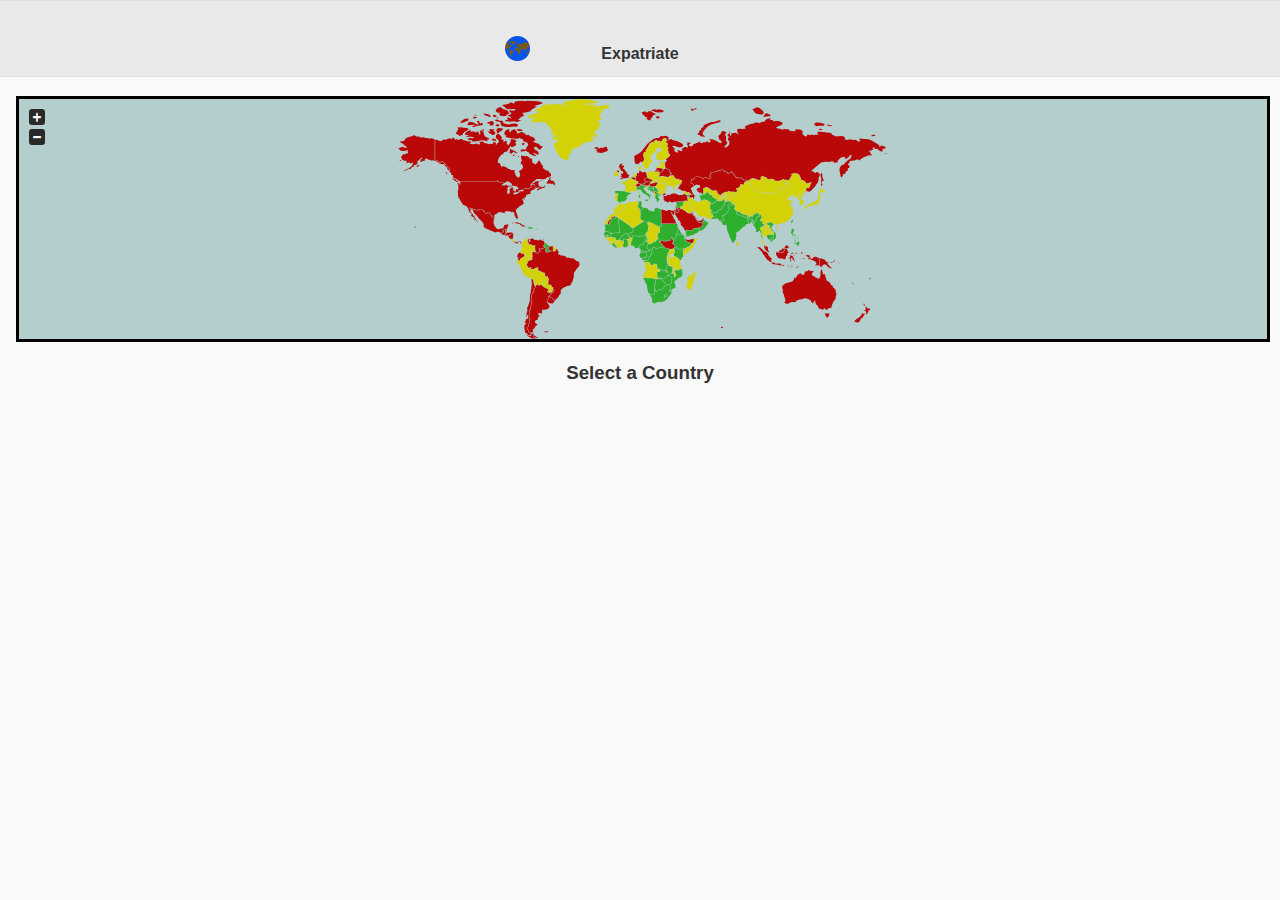
<file: index.html>
<!DOCTYPE html> 
<html> 
    <head> 
        <meta charset="utf-8" />
        <meta name="viewport" content="width=device-width, user-scalable=no">
        <link rel="stylesheet" href="js/jquery.mobile-1.4.5/jquery.mobile-1.4.5.min.css" />
        <title>Expatriate</title>
        <script src="js/jquery-1.11.2/jquery-1.11.2.min.js"></script>
        <script src="js/jquery.mobile-1.4.5/jquery.mobile-1.4.5.min.js"></script> 
        <script src="jvectormap/jquery-jvectormap-2.0.2.min.js"></script>
        <link rel="stylesheet" href="jvectormap/jquery-jvectormap-2.0.2.css" />
        <script src="jvectormap/jquery-jvectormap-world-mill-en.js"></script>
        <link rel="stylesheet" href="css/styles.css" />
    </head>
    <body>
        <script>
            /*$("body").on("pagecreate", "#page-main", function() {
             $.mobile.changePage("#page-settings");
             });*/
        </script>

        <div data-role="page" id="page-main">

            <script>

                /*
                 * 
                 * @type type
                 */

                var countries = {
                    "AF": {
                        divorce: 0,
                        unemployment: 35,
                        malnourish: 1,
                        obesity: 10,
                        mobility: 0,
                        laws: 0,
                        family: 0,
                        name: "Afghanistan",
                        capital: "Kabul",
                        muslim: true,
                        hiv: 0.01,
                        gini: 29.4,
                        gdp: 20312,
                        ppd: 60.6,
                        population: 27101365,
                        unstable: true,
                        avg_temp: 14,
                        high_temp: 22.1,
                        low_temp: 7.9,
                        precipitation: 351.6,
                        urban: 23.5,
                        sqft: 251773,
                        median_age: 18,
                        growth_rate: 2.44,
                        urban_rate: 5.4,
                        age_of_consent: 14,
                        age_of_majority: 18,
                    }, "AL": {
                        divorce: 19,
                        unemployment: 13.3,
                        malnourish: 7,
                        obesity: 4,
                        mobility: 0,
                        laws: 0,
                        family: 0,
                        name: "Albania",
                        capital: "Tirana",
                        hiv: 0,
                        gini: 34.5,
                        gdp: 13262,
                        ppd: 31.6,
                        population: 2893005,
                        avg_temp: 14,
                        high_temp: 18.9,
                        low_temp: 11,
                        precipitation: 1226.9,
                        urban: 53.4,
                        median_age: 30.2,
                        growth_rate: 0.26,
                        urban_rate: 1.9,
                        age_of_majority: 18,
                    }, "DZ": {
                        divorce: 15,
                        unemployment: 9.7,
                        malnourish: 5,
                        obesity: 6,
                        mobility: 0,
                        laws: 0,
                        family: 0,
                        name: "Algeria",
                        capital: "Algiers",
                        muslim: true,
                        hiv: 0.1,
                        gini: 35.3,
                        gdp: 214080,
                        ppd: 551.8,
                        population: 39500000,
                        avg_temp: 17.4,
                        high_temp: 23.8,
                        low_temp: 12.1,
                        precipitation: 461.4,
                        urban: 73,
                        sqft: 919595,
                        median_age: 27.1,
                        growth_rate: 1.89,
                        urban_rate: 2.5,
                        age_of_consent: 16,
                        age_of_majority: 19,
                    }, "AO": {
                        divorce: 0,
                        unemployment: 0,
                        malnourish: 1,
                        obesity: 8,
                        mobility: 0,
                        laws: 0,
                        family: 0,
                        name: "Angola",
                        capital: "Luanda",
                        hiv: 2.1,
                        gdp: 128564,
                        ppd: 175.6,
                        population: 24383301,
                        avg_temp: 21.2,
                        high_temp: 27.6,
                        low_temp: 15.5,
                        precipitation: 992.3,
                        urban: 59.2,
                        sqft: 481354,
                        median_age: 18,
                        growth_rate: 3.12,
                        urban_rate: 4.4,
                        age_of_majority: 18,
                    }, "AR": {
                        divorce: 0,
                        unemployment: 7.7,
                        malnourish: 6,
                        obesity: 2,
                        mobility: 0,
                        laws: 0,
                        family: 0,
                        name: "Argentina",
                        capital: "Buenos Aires",
                        hiv: 0.5,
                        gini: 45.8,
                        gdp: 540164,
                        ppd: 947.6,
                        population: 43131966,
                        avg_temp: 17.3,
                        high_temp: 22.7,
                        low_temp: 10.1,
                        precipitation: 870.1,
                        urban: 92.5,
                        sqft: 1100000,
                        median_age: 30.3,
                        growth_rate: 0.88,
                        urban_rate: 1.2,
                        age_of_consent: "12/15/2016",
                        age_of_majority: 18,
                    }, "AM": {
                        divorce: 17,
                        unemployment: 15.9,
                        malnourish: 7,
                        obesity: 4,
                        mobility: 0,
                        laws: 0,
                        family: 0,
                        name: "Armenia",
                        capital: "Yerevan",
                        hiv: 0,
                        gini: 30.9,
                        gdp: 10279,
                        ppd: 24.3,
                        population: 3013900,
                        avg_temp: 7.2,
                        high_temp: 14.1,
                        low_temp: 0.4,
                        precipitation: 444.5,
                        urban: 64.1,
                        sqft: 11484,
                        median_age: 31.9,
                        growth_rate: 0.17,
                        urban_rate: -0.3,
                        age_of_consent: 16,
                        age_of_majority: 18,
                    }, "AU": {
                        divorce: 43,
                        unemployment: 6,
                        malnourish: 9,
                        obesity: 3,
                        mobility: 0,
                        laws: 0,
                        family: 0,
                        name: "Australia",
                        capital: "Canberra",
                        hiv: 0.2,
                        gini: 30.3,
                        gdp: 1444189,
                        ppd: 1095.4,
                        population: 23836300,
                        avg_temp: 17.3,
                        high_temp: 23.6,
                        low_temp: 11.8,
                        precipitation: 790.2,
                        urban: 89.2,
                        sqft: 2900000,
                        median_age: 37.5,
                        growth_rate: 1.6,
                        urban_rate: 1.2,
                        age_of_consent: 17,
                        age_of_consent_state: true,
                        age_of_majority: 18,
                    }, "AT": {
                        divorce: 47,
                        unemployment: 4.5,
                        malnourish: 10,
                        obesity: 5,
                        mobility: 0,
                        laws: 0,
                        family: 0,
                        name: "Austria",
                        capital: "Vienna",
                        hiv: 0.4,
                        gini: 26,
                        gdp: 437123,
                        ppd: 395.5,
                        population: 8579747,
                        avg_temp: 7,
                        high_temp: 12.3,
                        low_temp: 3,
                        precipitation: 997.1,
                        urban: 67.7,
                        sqft: 32383,
                        median_age: 42.6,
                        growth_rate: 0.46,
                        urban_rate: 0.7,
                        age_of_consent: 14,
                        age_of_majority: 18,
                    }, "AZ": {
                        divorce: 12,
                        unemployment: 5.4,
                        malnourish: 6,
                        obesity: 4,
                        mobility: 0,
                        laws: 0,
                        family: 0,
                        name: "Azerbaijan",
                        capital: "Baku",
                        hiv: 0.1,
                        gini: 33.7,
                        gdp: 74145,
                        ppd: 165.3,
                        population: 9611700,
                        avg_temp: 13,
                        high_temp: 17.3,
                        low_temp: 7,
                        precipitation: 481.2,
                        urban: 53.6,
                        sqft: 33400,
                        median_age: 28.5,
                        growth_rate: 1.35,
                        urban_rate: 1,
                        age_of_consent: 16,
                        age_of_majority: 21,
                    }, "BS": {
                        divorce: 5,
                        unemployment: 16.2,
                        malnourish: 5,
                        obesity: 1,
                        mobility: 0,
                        laws: 0,
                        family: 10,
                        name: "Bahamas",
                        capital: "Nassau",
                        hiv: 2.8,
                        gdp: 8657,
                        ppd: 9.02,
                        avg_temp: 24.7,
                        high_temp: 28.2,
                        low_temp: 21.4,
                        precipitation: 1171,
                        urban: 84.3,
                        sqft: 5382,
                        median_age: 29.9,
                        growth_rate: 1.52,
                        urban_rate: 1.4,
                        article: "the",
                        age_of_consent: 16,
                        age_of_majority: 18,
                    }, "BD": {
                        divorce: 0,
                        unemployment: 5,
                        malnourish: 3,
                        obesity: 10,
                        mobility: 0,
                        laws: 0,
                        family: 0,
                        name: "Bangladesh",
                        capital: "Dhaka",
                        muslim: true,
                        hiv: 0.1,
                        gini: 33.2,
                        gdp: 185415,
                        ppd: 533.7,
                        population: 158296000,
                        avg_temp: 25.3,
                        high_temp: 29.9,
                        low_temp: 20.8,
                        precipitation: 2339.1,
                        urban: 28.4,
                        sqft: 55598,
                        median_age: 23.5,
                        growth_rate: 1.19,
                        urban_rate: 3.5,
                        age_of_majority: 18,
                    }, "BY": {
                        divorce: 45,
                        unemployment: 1,
                        malnourish: 8,
                        obesity: 3,
                        mobility: 0,
                        laws: 0,
                        family: 0,
                        name: "Belarus",
                        capital: "Minsk",
                        hiv: 0.4,
                        gini: 27.2,
                        gdp: 76139,
                        ppd: 172,
                        population: 9481000,
                        avg_temp: 5.9,
                        high_temp: 10.8,
                        low_temp: 2.3,
                        precipitation: 645.2,
                        urban: 75,
                        sqft: 80153,
                        median_age: 38.8,
                        growth_rate: -0.1,
                        urban_rate: 0,
                        age_of_consent: 18,
                        age_of_majority: 18,
                    }, "BE": {
                        divorce: 71,
                        unemployment: 8.5,
                        malnourish: 7,
                        obesity: 4,
                        mobility: 0,
                        laws: 0,
                        family: 1,
                        name: "Belgium",
                        capital: "Brussels",
                        hiv: 0.3,
                        gini: 28,
                        gdp: 534672,
                        ppd: 481.5,
                        population: 11239755,
                        avg_temp: 9,
                        high_temp: 12.6,
                        low_temp: 5.2,
                        precipitation: 840,
                        urban: 97.5,
                        sqft: 11787,
                        median_age: 42,
                        growth_rate: 0.85,
                        urban_rate: 0.3,
                        age_of_consent: 16,
                        age_of_majority: 18,
                    }, "BZ": {
                        divorce: 0,
                        unemployment: 15.5,
                        malnourish: 4,
                        obesity: 1,
                        mobility: 0,
                        laws: 0,
                        family: 0,
                        name: "Belize",
                        capital: "Belmopan",
                        hiv: 2.3,
                        gini: 49.2,
                        gdp: 1693,
                        ppd: 2.94,
                        population: 358899,
                        avg_temp: 25,
                        high_temp: 29.5,
                        low_temp: 22,
                        precipitation: 1727.7,
                        urban: 44.7,
                        sqft: 8867,
                        median_age: 20.7,
                        growth_rate: 2.43,
                        urban_rate: 3.1,
                        age_of_consent: 16,
                        age_of_majority: 18,
                    }, "BJ": {
                        divorce: 0,
                        unemployment: 0,
                        malnourish: 1,
                        obesity: 8,
                        mobility: 0,
                        laws: 0,
                        family: 0,
                        name: "Benin",
                        capital: "Porto-Novo",
                        hiv: 1.2,
                        gini: 36.5,
                        gdp: 8701,
                        ppd: 19.8,
                        population: 10315244,
                        avg_temp: 26.9,
                        high_temp: 31.8,
                        low_temp: 22.3,
                        precipitation: 1108.5,
                        urban: 44.9,
                        sqft: 43484,
                        median_age: 17.3,
                        growth_rate: 2.73,
                        urban_rate: 4,
                        age_of_majority: 18,
                    }, "BT": {
                        divorce: 0,
                        unemployment: 2.9,
                        malnourish: 2,
                        obesity: 8,
                        mobility: 0,
                        laws: 0,
                        family: 0,
                        name: "Bhutan",
                        capital: "Thimphu",
                        hiv: 0.3,
                        gini: 32,
                        gdp: 2092,
                        ppd: 5.86,
                        population: 760210,
                        avg_temp: 15.6,
                        high_temp: 21,
                        low_temp: 10.3,
                        precipitation: 1089,
                        urban: 35.6,
                        sqft: 14812,
                        median_age: 24.3,
                        growth_rate: 1.68,
                        urban_rate: 4.9,
                        age_of_majority: 18,
                    }, "BO": {
                        divorce: 0,
                        unemployment: 7.3,
                        malnourish: 2,
                        obesity: 6,
                        mobility: 0,
                        laws: 0,
                        family: 0,
                        name: "Bolivia",
                        capital: "Sucre/La Paz",
                        hiv: 0.3,
                        gini: 53,
                        gdp: 34425,
                        ppd: 70,
                        population: 11410651,
                        avg_temp: 17.2,
                        high_temp: 24.4,
                        low_temp: 10.3,
                        precipitation: 851.8,
                        urban: 66.8,
                        sqft: 424164,
                        median_age: 22.2,
                        growth_rate: 1.65,
                        urban_rate: 2.5,
                        age_of_consent: 17,
                        age_of_majority: 18,
                    }, "BA": {
                        divorce: 8,
                        unemployment: 44.3,
                        malnourish: 7,
                        obesity: 2,
                        mobility: 0,
                        laws: 0,
                        family: 10,
                        name: "Bosnia",
                        capital: "Sarajevo",
                        hiv: 0.1,
                        gini: 36.2,
                        gdp: 17977,
                        ppd: 38.1,
                        population: 3791622,
                        avg_temp: 9.9,
                        high_temp: 14.1,
                        low_temp: 5.9,
                        precipitation: 1070.5,
                        urban: 48.3,
                        median_age: 40.3,
                        growth_rate: -0.14,
                        urban_rate: 1.4,
                        link: "http://en.wikipedia.org/wiki/Bosnia_and_Herzegovina",
                        age_of_consent: 16,
                        age_of_majority: 18,
                    }, "BW": {
                        divorce: 0,
                        unemployment: 17.8,
                        malnourish: 4,
                        obesity: 7,
                        mobility: 0,
                        laws: 0,
                        family: 0,
                        name: "Botswana",
                        capital: "Gaborone",
                        hiv: 23.4,
                        gini: 63,
                        gdp: 15789,
                        ppd: 33.7,
                        population: 2056000,
                        avg_temp: 21,
                        high_temp: 28.8,
                        low_temp: 13.7,
                        precipitation: 441,
                        urban: 61.7,
                        sqft: 224607,
                        median_age: 22,
                        growth_rate: 0.86,
                        urban_rate: 2.5,
                        age_of_consent: 16,
                        age_of_majority: 19,
                    }, "BR": {
                        divorce: 21,
                        unemployment: 5.5,
                        malnourish: 4,
                        obesity: 5,
                        mobility: 0,
                        laws: 0,
                        family: 0,
                        name: "Brazil",
                        capital: "Brasilia",
                        hiv: 0.3,
                        gini: 50.8,
                        gdp: 2353025,
                        ppd: 3663.8,
                        population: 204278000,
                        avg_temp: 24.5,
                        high_temp: 30.8,
                        low_temp: 19.9,
                        precipitation: 952.2,
                        urban: 90.6,
                        sqft: 3300000,
                        median_age: 30.5,
                        growth_rate: 0.87,
                        urban_rate: 1.8,
                        age_of_consent: 18,
                        age_of_majority: 18,
                    }, "BN": {
                        divorce: 0,
                        unemployment: 2.6,
                        malnourish: 6,
                        obesity: 7,
                        mobility: 0,
                        laws: 0,
                        family: 0,
                        name: "Brunei",
                        capital: "Bandar Seri Begawan",
                        hiv: 0.1,
                        gini: 0,
                        gdp: 15102,
                        ppd: 30.2,
                        population: 393372,
                        avg_temp: 26.5,
                        high_temp: 30.5,
                        low_temp: 23,
                        precipitation: 2835,
                        urban: 76,
                        sqft: 2226,
                        median_age: 28.1,
                        growth_rate: 1.4,
                        urban_rate: 2.6,
                        age_of_consent: 16,
                        age_of_majority: 18,
                    }, "BG": {
                        divorce: 47,
                        unemployment: 11,
                        malnourish: 7,
                        obesity: 3,
                        mobility: 0,
                        laws: 0,
                        family: 0,
                        name: "Bulgaria",
                        capital: "Sofia",
                        hiv: 0.1,
                        gini: 45.3,
                        gdp: 55837,
                        ppd: 128.6,
                        population: 7202198,
                        avg_temp: 9.6,
                        high_temp: 14.8,
                        low_temp: 6,
                        precipitation: 624.8,
                        urban: 73.1,
                        sqft: 42855,
                        median_age: 41.6,
                        growth_rate: -0.6,
                        urban_rate: -0.3,
                        age_of_consent: 15,
                        age_of_majority: 18,
                    }, "BF": {
                        divorce: 0,
                        unemployment: 77,
                        malnourish: 1,
                        obesity: 10,
                        mobility: 0,
                        laws: 0,
                        family: 0,
                        name: "Burkina Faso",
                        capital: "Ouagadougou",
                        hiv: 1.6,
                        gini: 39.5,
                        gdp: 12503,
                        ppd: 29.3,
                        population: 18450494,
                        avg_temp: 28.2,
                        high_temp: 33.6,
                        low_temp: 22.1,
                        precipitation: 789.6,
                        urban: 26.5,
                        sqft: 105870,
                        median_age: 16.8,
                        growth_rate: 2.86,
                        urban_rate: 5,
                        age_of_consent: 13,
                        age_of_majority: 18,
                    }, "BI": {
                        divorce: 0,
                        unemployment: 0,
                        malnourish: 1,
                        obesity: 9,
                        mobility: 0,
                        laws: 0,
                        family: 0,
                        name: "Burundi",
                        capital: "Bujumbura",
                        hiv: 1.3,
                        gini: 42.4,
                        gdp: 3094,
                        ppd: 8.38,
                        population: 9823827,
                        avg_temp: 20,
                        high_temp: 25.3,
                        low_temp: 15.1,
                        precipitation: 1232.1,
                        urban: 10.9,
                        sqft: 10740,
                        median_age: 16.8,
                        growth_rate: 3.19,
                        urban_rate: 6.8,
                        age_of_majority: 18,
                    }, "KH": {
                        divorce: 0,
                        unemployment: 0,
                        malnourish: 2,
                        obesity: 10,
                        mobility: 0,
                        laws: 0,
                        family: 0,
                        name: "Cambodia",
                        capital: "Phnom Penh",
                        hiv: 0.6,
                        gini: 37.9,
                        gdp: 16551,
                        ppd: 50,
                        population: 15405157,
                        avg_temp: 26.9,
                        high_temp: 31.7,
                        low_temp: 22.7,
                        precipitation: 1759.3,
                        urban: 20,
                        sqft: 69898,
                        median_age: 22.5,
                        growth_rate: 1.76,
                        urban_rate: 4.6,
                        age_of_consent: 16,
                        age_of_majority: 18,
                    }, "CM": {
                        divorce: 0,
                        unemployment: 30,
                        malnourish: 1,
                        obesity: 7,
                        mobility: 0,
                        laws: 0,
                        family: 0,
                        name: "Cameroon",
                        capital: "Yaounde",
                        hiv: 4.6,
                        gini: 44.6,
                        gdp: 31669,
                        ppd: 67.2,
                        population: 21143237,
                        avg_temp: 23.8,
                        high_temp: 28.8,
                        low_temp: 18.8,
                        precipitation: 1929.8,
                        urban: 52.1,
                        sqft: 183568,
                        median_age: 19.3,
                        growth_rate: 2.54,
                        urban_rate: 3.5,
                        age_of_majority: 21,
                    }, "CA": {
                        divorce: 48,
                        unemployment: 6.9,
                        malnourish: 8,
                        obesity: 3,
                        mobility: 0,
                        laws: 0,
                        family: 0,
                        name: "Canada",
                        capital: "Toronto",
                        hiv: 0.3,
                        gini: 32.1,
                        gdp: 1788717,
                        ppd: 1591.6,
                        population: 35702707,
                        avg_temp: 3.6,
                        high_temp: 8.6,
                        low_temp: -1.6,
                        precipitation: 875.6,
                        urban: 80.7,
                        sqft: 3800000,
                        median_age: 40.7,
                        growth_rate: 1.14,
                        urban_rate: 1,
                        age_of_consent: 14,
                        age_of_consent_state: true,
                        age_of_majority: 19,
                    }, "CF": {
                        divorce: 0,
                        unemployment: 8,
                        malnourish: 2,
                        obesity: 9,
                        mobility: 0,
                        laws: 0,
                        family: 0,
                        name: "Central African Republic",
                        capital: "Bangui",
                        hiv: 4.6,
                        gini: 61.3,
                        gdp: 1786,
                        ppd: 2.86,
                        population: 4803000,
                        avg_temp: 24.9,
                        high_temp: 31.4,
                        low_temp: 19.1,
                        precipitation: 1461.1,
                        urban: 39.1,
                        median_age: 19.1,
                        growth_rate: 1.99,
                        urban_rate: 2.3,
                        article: "the",
                        age_of_majority: 18,
                    }, "TD": {
                        divorce: 0,
                        unemployment: 0,
                        malnourish: 1,
                        obesity: 9,
                        mobility: 0,
                        laws: 0,
                        family: 0,
                        name: "Chad",
                        capital: "NDjamena",
                        hiv: 3.4,
                        gdp: 13947,
                        ppd: 29.5,
                        population: 13606000,
                        avg_temp: 27.5,
                        high_temp: 35.7,
                        low_temp: 20.5,
                        precipitation: 661.4,
                        urban: 21.8,
                        sqft: 495800,
                        median_age: 16.6,
                        growth_rate: 3,
                        urban_rate: 4.7,
                        age_of_majority: 21,
                    }, "CL": {
                        divorce: 3,
                        unemployment: 6.5,
                        malnourish: 6,
                        obesity: 2,
                        mobility: 0,
                        laws: 0,
                        family: 10,
                        name: "Chile",
                        capital: "Santiago",
                        hiv: 0.5,
                        gini: 52.1,
                        gdp: 257968,
                        ppd: 409.3,
                        population: 18006407,
                        avg_temp: 12.1,
                        high_temp: 17.2,
                        low_temp: 8,
                        precipitation: 1059.1,
                        urban: 89.2,
                        sqft: 291930,
                        median_age: 31.7,
                        growth_rate: 0.9,
                        urban_rate: 1.3,
                        age_of_consent: 12,
                        age_of_majority: 18,
                    }, "CN": {
                        divorce: 22,
                        unemployment: 4.1,
                        malnourish: 7,
                        obesity: 8,
                        mobility: 0,
                        laws: 0,
                        family: 0,
                        name: "China",
                        capital: "Beijing",
                        hiv: 0.1,
                        gini: 47.4,
                        gdp: 10380380,
                        ppd: 17617.3,
                        population: 1369710000,
                        avg_temp: 13,
                        high_temp: 16.5,
                        low_temp: 6.2,
                        precipitation: 975.9,
                        urban: 53.7,
                        sqft: 3700000,
                        median_age: 35.2,
                        growth_rate: 0.49,
                        urban_rate: 2.7,
                        age_of_consent: 14,
                        age_of_majority: 18,
                    }, "CO": {
                        divorce: 9,
                        unemployment: 9.2,
                        malnourish: 5,
                        obesity: 6,
                        mobility: 0,
                        laws: 0,
                        family: 10,
                        name: "Colombia",
                        capital: "Bogota",
                        hiv: 0.5,
                        gini: 58.5,
                        gdp: 384901,
                        ppd: 640.1,
                        population: 48117000,
                        avg_temp: 23.4,
                        high_temp: 27.6,
                        low_temp: 20.2,
                        precipitation: 1781.8,
                        urban: 75.3,
                        sqft: 440831,
                        median_age: 27.6,
                        growth_rate: 1.32,
                        urban_rate: 1.7,
                        age_of_consent: 14,
                        age_of_majority: 18,
                    }, "CG": {
                        divorce: 0,
                        unemployment: 53,
                        malnourish: 4,
                        obesity: 9,
                        mobility: 0,
                        laws: 0,
                        family: 0,
                        name: "Congo",
                        capital: "Brazzaville",
                        hiv: 3.3,
                        gdp: 13502,
                        ppd: 28,
                        avg_temp: 24,
                        high_temp: 28.4,
                        low_temp: 20.6,
                        precipitation: 1500.7,
                        urban: 64.7,
                        median_age: 16.9,
                        growth_rate: 2.61,
                        urban_rate: 2.7,
                        age_of_majority: 18,
                    }, "CR": {
                        divorce: 47,
                        unemployment: 8.5,
                        malnourish: 8,
                        obesity: 4,
                        mobility: 0,
                        laws: 0,
                        family: 0,
                        name: "Costa Rica",
                        capital: "San Jose",
                        hiv: 0.3,
                        gini: 50.3,
                        gdp: 48144,
                        ppd: 71,
                        population: 4773130,
                        avg_temp: 24.7,
                        high_temp: 29.3,
                        low_temp: 20.2,
                        precipitation: 1529,
                        urban: 57.8,
                        sqft: 19730,
                        median_age: 28.4,
                        growth_rate: 1.42,
                        urban_rate: 2.3,
                        age_of_consent: 16,
                        age_of_majority: 18,
                    }, "HR": {
                        divorce: 23,
                        unemployment: 21,
                        malnourish: 9,
                        obesity: 3,
                        mobility: 0,
                        laws: 0,
                        family: 0,
                        name: "Croatia",
                        capital: "Zagreb",
                        hiv: 0.1,
                        gini: 32,
                        gdp: 57159,
                        ppd: 88.5,
                        population: 4267558,
                        avg_temp: 12.5,
                        high_temp: 16.6,
                        low_temp: 8.7,
                        precipitation: 1040.9,
                        urban: 75.5,
                        sqft: 21851,
                        median_age: 41.2,
                        growth_rate: -0.32,
                        urban_rate: 0.4,
                        age_of_consent: 14,
                        age_of_majority: 18,
                    }, "CU": {
                        divorce: 56,
                        unemployment: 3.6,
                        malnourish: 8,
                        obesity: 5,
                        mobility: 0,
                        laws: 0,
                        family: 0,
                        name: "Cuba",
                        capital: "Havana",
                        hiv: 0.2,
                        population: 11210064,
                        avg_temp: 25.1,
                        high_temp: 28.8,
                        low_temp: 21.6,
                        precipitation: 1119.4,
                        urban: 70.5,
                        sqft: 42803,
                        median_age: 37.8,
                        growth_rate: -0.05,
                        urban_rate: 0,
                        age_of_consent: 16,
                        age_of_majority: 16,
                    }, "CY": {
                        divorce: 28,
                        unemployment: 15.9,
                        malnourish: 7,
                        obesity: 3,
                        mobility: 0,
                        laws: 0,
                        family: 0,
                        name: "Cyprus",
                        capital: "Nicosia",
                        hiv: 0.1,
                        gini: 29,
                        gdp: 23269,
                        ppd: 27.4,
                        population: 858000,
                        avg_temp: 18.7,
                        high_temp: 23.6,
                        low_temp: 13.9,
                        precipitation: 391.1,
                        urban: 73.4,
                        sqft: 3572,
                        median_age: 34.5,
                        growth_rate: 1.11,
                        urban_rate: 1.3,
                        age_of_consent: 17,
                        age_of_majority: 18,
                    }, "CZ": {
                        divorce: 66,
                        unemployment: 7.9,
                        malnourish: 9,
                        obesity: 2,
                        mobility: 0,
                        laws: 0,
                        family: 0,
                        name: "Czech Republic",
                        capital: "Prague",
                        hiv: 0.1,
                        gini: 31,
                        gdp: 205658,
                        ppd: 314.6,
                        population: 10538275,
                        avg_temp: 6.8,
                        high_temp: 10.5,
                        low_temp: 2.6,
                        precipitation: 695.8,
                        urban: 34.3,
                        sqft: 30450,
                        median_age: 40.4,
                        growth_rate: 0.18,
                        urban_rate: 0,
                        age_of_consent: 15,
                        age_of_majority: 18,
                    }, "CD": {
                        divorce: 0,
                        unemployment: 0,
                        malnourish: 1,
                        obesity: 10,
                        mobility: 0,
                        laws: 0,
                        family: 0,
                        name: "Democratic Republic of the Congo",
                        capital: "Kinshasa",
                        hiv: 4.2,
                        gdp: 34677,
                        ppd: 55.8,
                        population: 71246000,
                        avg_temp: 23.5,
                        high_temp: 29.1,
                        low_temp: 18.4,
                        precipitation: 1508.8,
                        urban: 86.9,
                        sqft: 905354,
                        median_age: 16.5,
                        growth_rate: 2.74,
                        urban_rate: 5.1,
                        article: "the",
                        age_of_majority: 18,
                    }, "DK": {
                        divorce: 46,
                        unemployment: 5.2,
                        malnourish: 7,
                        obesity: 6,
                        mobility: 0,
                        laws: 0,
                        family: 0,
                        name: "Denmark",
                        capital: "Copenhagen",
                        hiv: 0.2,
                        gini: 24.8,
                        gdp: 340806,
                        ppd: 249.5,
                        population: 5659715,
                        avg_temp: 7.5,
                        high_temp: 10.5,
                        low_temp: 5,
                        precipitation: 605.6,
                        urban: 77.1,
                        sqft: 16640,
                        median_age: 40.7,
                        growth_rate: 0.36,
                        urban_rate: 0.5,
                        age_of_consent: 15,
                        age_of_majority: 18,
                    }, "DJ": {
                        divorce: 0,
                        unemployment: 60,
                        malnourish: 4,
                        obesity: 7,
                        mobility: 0,
                        laws: 0,
                        family: 0,
                        name: "Djibouti",
                        capital: "Djibouti",
                        hiv: 1.4,
                        gdp: 1589,
                        ppd: 2.87,
                        population: 900000,
                        avg_temp: 28.5,
                        high_temp: 32.3,
                        low_temp: 23.8,
                        precipitation: 177.1,
                        urban: 69.7,
                        sqft: 8950,
                        median_age: 21.4,
                        growth_rate: 1.52,
                        urban_rate: 2.2,
                        age_of_majority: 18,
                    }, "DO": {
                        divorce: 41,
                        unemployment: 14.6,
                        malnourish: 8,
                        obesity: 6,
                        mobility: 0,
                        laws: 0,
                        family: 1,
                        name: "Dominican Republic",
                        capital: "Santo Domingo",
                        hiv: 0.7,
                        gini: 47.2,
                        gdp: 64077,
                        ppd: 138,
                        population: 12957394,
                        avg_temp: 24.8,
                        high_temp: 29.1,
                        low_temp: 21.5,
                        precipitation: 1363.4,
                        urban: 67.5,
                        sqft: 290,
                        median_age: 25.2,
                        growth_rate: 1.26,
                        urban_rate: 2.6,
                        age_of_consent: 18,
                        age_of_majority: 18,
                    }, "EC": {
                        divorce: 20,
                        unemployment: 5,
                        malnourish: 4,
                        obesity: 4,
                        mobility: 0,
                        laws: 0,
                        family: 0,
                        name: "Ecuador",
                        capital: "Quito",
                        hiv: 0.4,
                        gini: 47.7,
                        gdp: 100755,
                        ppd: 180.2,
                        population: 15476000,
                        avg_temp: 19.5,
                        high_temp: 26.2,
                        low_temp: 19.3,
                        precipitation: 1034.9,
                        urban: 43.5,
                        sqft: 105037,
                        median_age: 25.3,
                        growth_rate: 1.6,
                        urban_rate: 2.1,
                        age_of_majority: 18,
                    }, "EG": {
                        divorce: 17,
                        unemployment: 13.4,
                        malnourish: 7,
                        obesity: 1,
                        mobility: 0,
                        laws: 0,
                        family: 5,
                        name: "Egypt",
                        capital: "Cairo",
                        muslim: true,
                        hiv: 0.1,
                        gini: 34.4,
                        gdp: 286435,
                        ppd: 943.1,
                        population: 88477300,
                        avg_temp: 21.7,
                        high_temp: 27.8,
                        low_temp: 16.1,
                        precipitation: 49.5,
                        urban: 64.8,
                        sqft: 386874,
                        median_age: 24,
                        growth_rate: 1.66,
                        urban_rate: 1.8,
                        age_of_consent: 18,
                        age_of_majority: 21,
                    }, "SV": {
                        divorce: 23,
                        unemployment: 6.2,
                        malnourish: 3,
                        obesity: 3,
                        mobility: 0,
                        laws: 0,
                        family: 0,
                        name: "El Salvador",
                        capital: "San Salvador",
                        hiv: 0.6,
                        gini: 46.9,
                        gdp: 25239,
                        ppd: 50.9,
                        avg_temp: 23.2,
                        high_temp: 29.8,
                        low_temp: 20.2,
                        precipitation: 1644.4,
                        urban: 39.5,
                        sqft: 8124,
                        median_age: 23.9,
                        growth_rate: 0.66,
                        urban_rate: 1.9,
                        age_of_consent: 16,
                        age_of_majority: 18,
                    }, "GQ": {
                        divorce: 0,
                        unemployment: 22.3,
                        malnourish: 2,
                        obesity: 7,
                        mobility: 0,
                        laws: 0,
                        family: 0,
                        name: "Equatorial Guinea",
                        capital: "Malabo",
                        hiv: 4.7,
                        gdp: 14308,
                        ppd: 25.1,
                        population: 6401240,
                        avg_temp: 24.4,
                        high_temp: 29.2,
                        low_temp: 19.8,
                        precipitation: 2459.9,
                        urban: 21.3,
                        sqft: 10830,
                        median_age: 19,
                        growth_rate: 2.8,
                        urban_rate: 2.8,
                        age_of_majority: 18,
                    }, "ER": {
                        divorce: 0,
                        unemployment: 8.6,
                        malnourish: 4,
                        obesity: 10,
                        mobility: 0,
                        laws: 0,
                        family: 0,
                        name: "Eritrea",
                        capital: "Asmara",
                        hiv: 0.6,
                        gdp: 3858,
                        ppd: 7.81,
                        population: 6738000,
                        avg_temp: 23.3,
                        high_temp: 31,
                        low_temp: 20.8,
                        precipitation: 347,
                        urban: 69.5,
                        sqft: 45300,
                        median_age: 18.5,
                        growth_rate: 3.28,
                        urban_rate: 5.4,
                        age_of_consent: 18,
                        age_of_majority: 18,
                    }, "EE": {
                        divorce: 58,
                        unemployment: 8.6,
                        malnourish: 9,
                        obesity: 5,
                        mobility: 0,
                        laws: 0,
                        family: 0,
                        name: "Estonia",
                        capital: "Tallinn",
                        hiv: 1.3,
                        gini: 31.3,
                        gdp: 25953,
                        ppd: 35.6,
                        population: 1313271,
                        avg_temp: 5.5,
                        high_temp: 9.1,
                        low_temp: 2.1,
                        precipitation: 646.7,
                        urban: 17,
                        sqft: 17462,
                        median_age: 40.2,
                        growth_rate: -0.04,
                        urban_rate: -0.3,
                        age_of_consent: 14,
                        age_of_majority: 18,
                    }, "ET": {
                        divorce: 0,
                        unemployment: 17.5,
                        malnourish: 2,
                        obesity: 10,
                        mobility: 0,
                        laws: 0,
                        family: 0,
                        name: "Ethiopia",
                        capital: "Addis Ababa",
                        hiv: 1.4,
                        gini: 30,
                        gdp: 52335,
                        ppd: 144.6,
                        population: 90076012,
                        avg_temp: 19.3,
                        high_temp: 25.8,
                        low_temp: 13.9,
                        precipitation: 1091.4,
                        urban: 74.1,
                        sqft: 437794,
                        median_age: 16.8,
                        growth_rate: 2.58,
                        urban_rate: 4.3,
                        age_of_consent: 15,
                        age_of_majority: 18,
                    }, "FK": {
                        divorce: 0,
                        unemployment: 4.1,
                        malnourish: 0,
                        obesity: 5,
                        mobility: 0,
                        laws: 0,
                        family: 0,
                        name: "Falkland Islands",
                        capital: "Stanley",
                        hiv: 0,
                        avg_temp: 4.3,
                        high_temp: 9,
                        low_temp: 3,
                        precipitation: 915,
                        urban: 52.2,
                        urban_rate: 1.2,
                        age_of_consent: 16,
                        age_of_majority: 18,
                    }, "FJ": {
                        divorce: 0,
                        unemployment: 7.6,
                        malnourish: 4,
                        obesity: 2,
                        mobility: 0,
                        laws: 0,
                        family: 0,
                        name: "Fiji",
                        capital: "Suva",
                        hiv: 0.1,
                        gdp: 4212,
                        ppd: 7.29,
                        population: 859178,
                        avg_temp: 24.7,
                        high_temp: 28.4,
                        low_temp: 21.8,
                        precipitation: 2590,
                        urban: 83.7,
                        sqft: 7095,
                        median_age: 25.8,
                        growth_rate: 0.78,
                        urban_rate: 1.6,
                        age_of_consent: 16,
                        age_of_majority: 18,
                    }, "FI": {
                        divorce: 45,
                        unemployment: 8.6,
                        malnourish: 10,
                        obesity: 4,
                        mobility: 0,
                        laws: 0,
                        family: 0,
                        name: "Finland",
                        capital: "Helsinki",
                        hiv: 0.1,
                        gini: 26.8,
                        gdp: 271165,
                        ppd: 221,
                        population: 5478002,
                        avg_temp: 2.6,
                        high_temp: 6.1,
                        low_temp: -0.4,
                        precipitation: 549,
                        urban: 85.8,
                        sqft: 130559,
                        median_age: 41.6,
                        growth_rate: 0.48,
                        urban_rate: 0.8,
                        age_of_consent: 16,
                        age_of_majority: 18,
                    }, "FR": {
                        divorce: 55,
                        unemployment: 9.7,
                        malnourish: 7,
                        obesity: 5,
                        mobility: 0,
                        laws: 0,
                        family: 0,
                        name: "France",
                        capital: "Paris",
                        hiv: 0.4,
                        gini: 32.7,
                        gdp: 2846889,
                        ppd: 2580.8,
                        population: 66121000,
                        avg_temp: 11.2,
                        high_temp: 15.8,
                        low_temp: 7.4,
                        precipitation: 779.5,
                        urban: 86.2,
                        sqft: 210026,
                        median_age: 39.7,
                        growth_rate: 0.5,
                        urban_rate: 0.8,
                        age_of_consent: 15,
                        age_of_majority: 18,
                    }, "TF": {
                        divorce: 0,
                        unemployment: 0,
                        malnourish: 0,
                        obesity: 0,
                        mobility: 0,
                        laws: 0,
                        family: 0,
                        name: "French Southern Territories",
                        hiv: 0,
                        avg_temp: 8.2,
                        high_temp: 10,
                        low_temp: 5.7,
                        precipitation: 1127,
                        urban: 57.3,
                        age_of_majority: 18,
                    }, "GA": {
                        divorce: 0,
                        unemployment: 21,
                        malnourish: 4,
                        obesity: 6,
                        mobility: 0,
                        laws: 0,
                        family: 0,
                        name: "Gabon",
                        capital: "Libreville",
                        hiv: 5,
                        gdp: 17182,
                        ppd: 36.3,
                        population: 1751000,
                        avg_temp: 24.7,
                        high_temp: 28.4,
                        low_temp: 21.3,
                        precipitation: 1930.5,
                        urban: 52.8,
                        sqft: 103347,
                        median_age: 18.6,
                        growth_rate: 2.39,
                        urban_rate: 2.1,
                        age_of_consent: 15,
                        age_of_majority: 18,
                    }, "GM": {
                        divorce: 0,
                        unemployment: 0,
                        malnourish: 3,
                        obesity: 7,
                        mobility: 0,
                        laws: 0,
                        family: 0,
                        name: "Gambia",
                        capital: "Banjul",
                        hiv: 1.5,
                        gini: 50.2,
                        gdp: 825,
                        ppd: 3.08,
                        avg_temp: 28,
                        high_temp: 33.9,
                        low_temp: 21.2,
                        precipitation: 926.5,
                        urban: 73.9,
                        sqft: 4361,
                        median_age: 18,
                        growth_rate: 3.19,
                        urban_rate: 4.2,
                        age_of_majority: 18,
                    }, "GE": {
                        divorce: 19,
                        unemployment: 14.9,
                        malnourish: 7,
                        obesity: 4,
                        mobility: 0,
                        laws: 0,
                        family: 0,
                        name: "Georgia",
                        capital: "Tbilsi",
                        hiv: 0.2,
                        gini: 46,
                        gdp: 16535,
                        ppd: 34.2,
                        population: 3729500,
                        avg_temp: 13.8,
                        high_temp: 17.4,
                        low_temp: 10.3,
                        precipitation: 879.8,
                        urban: 51.9,
                        sqft: 26911,
                        median_age: 38.8,
                        growth_rate: 0.63,
                        urban_rate: -0.6,
                        age_of_majority: 18,
                    }, "DE": {
                        divorce: 49,
                        unemployment: 5,
                        malnourish: 9,
                        obesity: 3,
                        mobility: 0,
                        laws: 0,
                        family: 0,
                        name: "Germany",
                        capital: "Berlin",
                        hiv: 0.1,
                        gini: 27,
                        gdp: 3859547,
                        ppd: 3721.6,
                        population: 81083600,
                        avg_temp: 7.8,
                        high_temp: 11.7,
                        low_temp: 4.4,
                        precipitation: 745.6,
                        urban: 61.4,
                        sqft: 137849,
                        median_age: 43.7,
                        growth_rate: 0.11,
                        urban_rate: 0.1,
                        age_of_consent: 16,
                        age_of_majority: 18,
                    }, "GH": {
                        divorce: 0,
                        unemployment: 11,
                        malnourish: 3,
                        obesity: 7,
                        mobility: 0,
                        laws: 0,
                        family: 0,
                        name: "Ghana",
                        capital: "Accra",
                        hiv: 1.5,
                        gini: 39.4,
                        gdp: 38648,
                        ppd: 108.3,
                        population: 27043093,
                        avg_temp: 26.7,
                        high_temp: 29.2,
                        low_temp: 24.6,
                        precipitation: 1184.1,
                        urban: 84.7,
                        sqft: 92098,
                        median_age: 21.1,
                        growth_rate: 2.17,
                        urban_rate: 3.5,
                        age_of_majority: 18,
                    }, "GR": {
                        divorce: 25,
                        unemployment: 26.8,
                        malnourish: 10,
                        obesity: 5,
                        mobility: 0,
                        laws: 0,
                        family: 0,
                        name: "Greece",
                        capital: "Athens",
                        hiv: 0.2,
                        gini: 33.3,
                        gdp: 238023,
                        ppd: 284.3,
                        population: 10816286,
                        avg_temp: 16.9,
                        high_temp: 21.1,
                        low_temp: 12.1,
                        precipitation: 643.2,
                        urban: 49.8,
                        sqft: 50949,
                        median_age: 42.2,
                        growth_rate: -0.18,
                        urban_rate: 0.6,
                        age_of_consent: 17,
                        age_of_majority: 18,
                    }, "GL": {
                        divorce: 0,
                        unemployment: 9.4,
                        malnourish: 5,
                        obesity: 5,
                        mobility: 0,
                        laws: 0,
                        family: 0,
                        name: "Greenland",
                        capital: "Nuuk",
                        hiv: 0.1,
                        population: 55984,
                        avg_temp: -4.6,
                        high_temp: -3.2,
                        low_temp: -8,
                        precipitation: 573.2,
                        urban: 35.4,
                        median_age: 33.5,
                        growth_rate: -0.11,
                        urban_rate: 0.9,
                        age_of_majority: 18,
                    }, "GT": {
                        divorce: 5,
                        unemployment: 4.1,
                        malnourish: 1,
                        obesity: 5,
                        mobility: 0,
                        laws: 0,
                        family: 10,
                        name: "Guatemala",
                        capital: "Guatemala City",
                        hiv: 0.8,
                        gini: 55.1,
                        gdp: 60422,
                        ppd: 119.1,
                        population: 15806675,
                        avg_temp: 20.7,
                        high_temp: 28,
                        low_temp: 20.8,
                        precipitation: 1585.7,
                        urban: 43.9,
                        median_age: 19.7,
                        growth_rate: 2.53,
                        urban_rate: 3.4,
                        age_of_consent: 18,
                        age_of_majority: 18,
                    }, "GN": {
                        divorce: 0,
                        unemployment: 0,
                        malnourish: 0,
                        obesity: 8,
                        mobility: 0,
                        laws: 0,
                        family: 0,
                        name: "Guinea",
                        capital: "Conakry",
                        hiv: 1.4,
                        gini: 39.4,
                        gdp: 6529,
                        ppd: 15,
                        population: 10628972,
                        avg_temp: 25.5,
                        high_temp: 29.5,
                        low_temp: 22.6,
                        precipitation: 2155.8,
                        urban: 28.4,
                        sqft: 94926,
                        median_age: 18.5,
                        growth_rate: 2.56,
                        urban_rate: 3.5,
                        age_of_consent: 15,
                        age_of_majority: 18,
                    }, "GW": {
                        divorce: 0,
                        unemployment: 0,
                        malnourish: 1,
                        obesity: 8,
                        mobility: 0,
                        laws: 0,
                        family: 0,
                        name: "Guinea-Bissau",
                        capital: "Bissau",
                        hiv: 2.5,
                        gdp: 1024,
                        ppd: 2.5,
                        population: 1788000,
                        avg_temp: 26.9,
                        high_temp: 31,
                        low_temp: 22.5,
                        precipitation: 1818.4,
                        urban: 53.4,
                        sqft: 13948,
                        median_age: 19.4,
                        growth_rate: 2.39,
                        urban_rate: 3.2,
                        age_of_majority: 18,
                    }, "GY": {
                        divorce: 0,
                        unemployment: 11,
                        malnourish: 2,
                        obesity: 6,
                        mobility: 0,
                        laws: 0,
                        family: 0,
                        name: "Guyana",
                        capital: "Georgetown",
                        hiv: 1.1,
                        gini: 44.6,
                        gdp: 2997,
                        ppd: 5.51,
                        population: 746900,
                        avg_temp: 26.2,
                        high_temp: 30.1,
                        low_temp: 21.9,
                        precipitation: 2400.1,
                        urban: 52.2,
                        sqft: 83000,
                        median_age: 23.6,
                        growth_rate: 0.57,
                        urban_rate: 0,
                        age_of_consent: 13,
                        age_of_majority: 18,
                    }, "HT": {
                        divorce: 0,
                        unemployment: 40.6,
                        malnourish: 1,
                        obesity: 7,
                        mobility: 0,
                        laws: 0,
                        family: 0,
                        name: "Haiti",
                        capital: "Port-au-Prince",
                        hiv: 1.8,
                        gini: 59.2,
                        gdp: 8711,
                        ppd: 18.3,
                        population: 10911819,
                        avg_temp: 24.8,
                        high_temp: 29.2,
                        low_temp: 20.4,
                        precipitation: 1517.1,
                        urban: 69.5,
                        sqft: 10714,
                        median_age: 20.5,
                        growth_rate: 1.39,
                        urban_rate: 4.5,
                        age_of_consent: 18,
                        age_of_majority: 18,
                    }, "HN": {
                        divorce: 0,
                        unemployment: 4.3,
                        malnourish: 3,
                        obesity: 5,
                        mobility: 0,
                        laws: 0,
                        family: 0,
                        name: "Honduras",
                        capital: "Tegucigalpa",
                        hiv: 0.7,
                        gini: 57.7,
                        gdp: 19511,
                        ppd: 39.1,
                        population: 8725111,
                        avg_temp: 25.5,
                        high_temp: 29.1,
                        low_temp: 22.9,
                        precipitation: 1861.6,
                        urban: 93.7,
                        sqft: 43433,
                        median_age: 20.7,
                        growth_rate: 2.03,
                        urban_rate: 2.9,
                        age_of_consent: 17,
                        age_of_majority: 21,
                    }, "HU": {
                        divorce: 67,
                        unemployment: 7.1,
                        malnourish: 8,
                        obesity: 2,
                        mobility: 0,
                        laws: 0,
                        family: 0,
                        name: "Hungary",
                        capital: "Budapest",
                        hiv: 0.1,
                        gini: 24.7,
                        gdp: 137104,
                        ppd: 246.4,
                        population: 9849000,
                        avg_temp: 10,
                        high_temp: 14.2,
                        low_temp: 5.6,
                        precipitation: 573.8,
                        urban: 31.3,
                        sqft: 35919,
                        median_age: 41.3,
                        growth_rate: -0.28,
                        urban_rate: 0.3,
                        age_of_consent: 14,
                        age_of_majority: 18,
                    }, "IS": {
                        divorce: 37,
                        unemployment: 4.5,
                        malnourish: 8,
                        obesity: 4,
                        mobility: 0,
                        laws: 0,
                        family: 0,
                        name: "Iceland",
                        capital: "Rekjavik",
                        hiv: 0.3,
                        gini: 28,
                        gdp: 16693,
                        ppd: 14.2,
                        population: 329100,
                        avg_temp: 3.4,
                        high_temp: 5.8,
                        low_temp: 1,
                        precipitation: 963.1,
                        urban: 50.7,
                        sqft: 39769,
                        median_age: 35.4,
                        growth_rate: 0.35,
                        urban_rate: 0.8,
                        age_of_consent: 14,
                        age_of_majority: 18,
                    }, "IN": {
                        divorce: 0,
                        unemployment: 8.6,
                        malnourish: 5,
                        obesity: 10,
                        mobility: 0,
                        laws: 0,
                        family: 0,
                        name: "India",
                        capital: "New Delhi",
                        hiv: 0.3,
                        gini: 36.8,
                        gdp: 2049501,
                        ppd: 7375.9,
                        population: 1270870000,
                        avg_temp: 24.2,
                        high_temp: 29.9,
                        low_temp: 18.6,
                        precipitation: 1265.1,
                        urban: 69.1,
                        sqft: 1240000,
                        median_age: 25.9,
                        growth_rate: 1.26,
                        urban_rate: 2.4,
                        age_of_consent: 16,
                        age_of_majority: 18,
                    }, "ID": {
                        divorce: 0,
                        unemployment: 0,
                        malnourish: 0,
                        obesity: 0,
                        mobility: 0,
                        laws: 0,
                        family: 0,
                        name: "Indonesia",
                        capital: "Jakarta",
                        hiv: 0.3,
                        gini: 36.8,
                        gdp: 888648,
                        ppd: 2676.1,
                        population: 255461700,
                        avg_temp: 26.3,
                        high_temp: 30.3,
                        low_temp: 22.3,
                        precipitation: 2359.7,
                        urban: 66.5,
                        sqft: 742308,
                        median_age: 27.9,
                        growth_rate: 1.25,
                        urban_rate: 3.3,
                        age_of_consent: 17,
                        age_of_majority: 21,
                    }, "IR": {
                        divorce: 14,
                        unemployment: 10.3,
                        malnourish: 7,
                        obesity: 5,
                        mobility: 0,
                        laws: 0,
                        family: 0,
                        name: "Iran",
                        capital: "Tehran",
                        muslim: true,
                        hiv: 0.2,
                        gini: 44.5,
                        gdp: 404132,
                        ppd: 1334.3,
                        population: 78319800,
                        avg_temp: 16.2,
                        high_temp: 22.6,
                        low_temp: 10.2,
                        precipitation: 342.7,
                        urban: 62.2,
                        sqft: 636313,
                        median_age: 27.6,
                        growth_rate: 1.32,
                        urban_rate: 2.1,
                    }, "IQ": {
                        divorce: 0,
                        unemployment: 16,
                        malnourish: 5,
                        obesity: 3,
                        mobility: 0,
                        laws: 0,
                        family: 0,
                        name: "Iraq",
                        capital: "Baghdad",
                        muslim: true,
                        hiv: 0.1,
                        gdp: 221130,
                        ppd: 522.7,
                        population: 36004552,
                        avg_temp: 22.4,
                        high_temp: 29,
                        low_temp: 15.8,
                        precipitation: 230.9,
                        urban: 91.9,
                        sqft: 169235,
                        median_age: 20.6,
                        growth_rate: 2.54,
                        urban_rate: 1.7,
                        age_of_consent: 18,
                        age_of_majority: 18,
                    }, "IE": {
                        divorce: 15,
                        unemployment: 11.3,
                        malnourish: 9,
                        obesity: 3,
                        mobility: 0,
                        laws: 0,
                        family: 9,
                        name: "Ireland",
                        capital: "Dublin",
                        hiv: 0.3,
                        gini: 33.9,
                        gdp: 246438,
                        ppd: 226.8,
                        population: 4609600,
                        avg_temp: 9.6,
                        high_temp: 12.9,
                        low_temp: 6.7,
                        precipitation: 1034.7,
                        urban: 68.4,
                        sqft: 27097,
                        median_age: 35.4,
                        growth_rate: 0.26,
                        urban_rate: 2.2,
                        age_of_consent: 17,
                        age_of_majority: 18,
                    }, "IL": {
                        divorce: 28,
                        unemployment: 6.6,
                        malnourish: 7,
                        obesity: 3,
                        mobility: 0,
                        laws: 0,
                        family: 0,
                        name: "Israel",
                        capital: "Jerusalem",
                        hiv: 0.2,
                        gini: 37.6,
                        gdp: 303771,
                        ppd: 268.5,
                        population: 8345000,
                        avg_temp: 19.2,
                        high_temp: 25,
                        low_temp: 14.1,
                        precipitation: 466.1,
                        urban: 52,
                        sqft: 8522,
                        median_age: 29.3,
                        growth_rate: 1.81,
                        urban_rate: 1.7,
                        age_of_consent: 16,
                        age_of_majority: 18,
                    }, "IT": {
                        divorce: 25,
                        unemployment: 12.5,
                        malnourish: 8,
                        obesity: 5,
                        mobility: 0,
                        laws: 0,
                        family: 0,
                        name: "Italy",
                        capital: "Rome",
                        hiv: 0.4,
                        gini: 31.9,
                        gdp: 2147952,
                        ppd: 2127.7,
                        population: 60788845,
                        avg_temp: 13.5,
                        high_temp: 17.7,
                        low_temp: 9.5,
                        precipitation: 773.1,
                        urban: 91.3,
                        sqft: 116346,
                        median_age: 44.3,
                        growth_rate: 0.32,
                        urban_rate: 0.4,
                        age_of_consent: 14,
                        age_of_majority: 18,
                    }, "CI": {
                        divorce: 0,
                        unemployment: 0,
                        malnourish: 2,
                        obesity: 8,
                        mobility: 0,
                        laws: 0,
                        family: 0,
                        name: "Ivory Coast",
                        capital: "Yamoussoukro",
                        hiv: 3,
                        gini: 41.5,
                        gdp: 33956,
                        ppd: 71.1,
                        population: 22671331,
                        avg_temp: 26.2,
                        high_temp: 30.2,
                        low_temp: 21.4,
                        precipitation: 1379.8,
                        urban: 82.7,
                        median_age: 19.4,
                        growth_rate: 2.29,
                        urban_rate: 3.2,
                        age_of_consent: 15,
                        age_of_majority: 18,
                    }, "JM": {
                        divorce: 9,
                        unemployment: 13.6,
                        malnourish: 3,
                        obesity: 3,
                        mobility: 0,
                        laws: 0,
                        family: 10,
                        name: "Jamaica",
                        capital: "Kingston",
                        hiv: 1.8,
                        gini: 45.5,
                        gdp: 13787,
                        ppd: 24.1,
                        population: 2717991,
                        avg_temp: 25.4,
                        high_temp: 29.5,
                        low_temp: 22.4,
                        precipitation: 1347.8,
                        urban: 53.6,
                        sqft: 4243,
                        median_age: 23.9,
                        growth_rate: 0.21,
                        urban_rate: 0.9,
                        age_of_consent: 16,
                        age_of_majority: 18,
                    }, "JP": {
                        divorce: 36,
                        unemployment: 3.6,
                        malnourish: 7,
                        obesity: 8,
                        mobility: 0,
                        laws: 0,
                        family: 1,
                        name: "Japan",
                        capital: "Tokyo",
                        hiv: 0.1,
                        gini: 37.6,
                        gdp: 4616335,
                        ppd: 4750.8,
                        population: 126910000,
                        avg_temp: 13.9,
                        high_temp: 17.6,
                        low_temp: 10.1,
                        precipitation: 1703.1,
                        urban: 24,
                        sqft: 145894,
                        median_age: 44.6,
                        growth_rate: -0.2,
                        urban_rate: 0.2,
                        age_of_consent: 18,
                        age_of_majority: 20,
                    }, "JO": {
                        divorce: 25,
                        unemployment: 12.3,
                        malnourish: 5,
                        obesity: 2,
                        mobility: 0,
                        laws: 0,
                        family: 0,
                        name: "Jordan",
                        capital: "Amman",
                        muslim: true,
                        hiv: 0.1,
                        gini: 39.7,
                        gdp: 35765,
                        ppd: 79.6,
                        population: 6726910,
                        avg_temp: 18.5,
                        high_temp: 23.7,
                        low_temp: 13.3,
                        precipitation: 199.8,
                        urban: 98.3,
                        sqft: 34492,
                        median_age: 21.8,
                        growth_rate: 2.19,
                        urban_rate: 3.1,
                        age_of_consent: 16,
                        age_of_majority: 18,
                    }, "KZ": {
                        divorce: 27,
                        unemployment: 5.1,
                        malnourish: 7,
                        obesity: 4,
                        mobility: 0,
                        laws: 0,
                        family: 0,
                        name: "Kazakhstan",
                        capital: "Astana",
                        hiv: 0.2,
                        gini: 28.9,
                        gdp: 212260,
                        ppd: 418.5,
                        population: 17458500,
                        avg_temp: 5.9,
                        high_temp: 11,
                        low_temp: -0.3,
                        precipitation: 294.1,
                        urban: 35.3,
                        sqft: 1000000,
                        median_age: 29.9,
                        growth_rate: 1.43,
                        urban_rate: 1.2,
                        age_of_majority: 18,
                    }, "KE": {
                        divorce: 0,
                        unemployment: 40,
                        malnourish: 4,
                        obesity: 9,
                        mobility: 0,
                        laws: 0,
                        family: 0,
                        name: "Kenya",
                        capital: "Nairobi",
                        hiv: 6.2,
                        gini: 42.5,
                        gdp: 60770,
                        ppd: 132.4,
                        population: 46749000,
                        avg_temp: 20.8,
                        high_temp: 26.9,
                        low_temp: 16.1,
                        precipitation: 1084.1,
                        urban: 34.3,
                        sqft: 224961,
                        median_age: 18.8,
                        growth_rate: 2.7,
                        urban_rate: 4,
                        age_of_consent: 16,
                        age_of_majority: 18,
                    }, "KW": {
                        divorce: 42,
                        unemployment: 3,
                        malnourish: 7,
                        obesity: 1,
                        mobility: 0,
                        laws: 0,
                        family: 0,
                        name: "Kuwait",
                        capital: "Kuwait City",
                        muslim: true,
                        hiv: 0.1,
                        gdp: 172350,
                        ppd: 284,
                        population: 3268431,
                        avg_temp: 24.7,
                        high_temp: 32,
                        low_temp: 19,
                        precipitation: 106,
                        urban: 67.7,
                        sqft: 6880,
                        median_age: 26.4,
                        growth_rate: 3.95,
                        urban_rate: 2.5,
                        age_of_majority: 21,
                    }, "KG": {
                        divorce: 16,
                        unemployment: 8.6,
                        malnourish: 8,
                        obesity: 6,
                        mobility: 0,
                        laws: 0,
                        family: 0,
                        name: "Kyrgyzstan",
                        capital: "Bishkek",
                        hiv: 0.4,
                        gini: 33.4,
                        gdp: 7402,
                        ppd: 19.2,
                        population: 5915300,
                        avg_temp: 8.3,
                        high_temp: 13,
                        low_temp: 0.9,
                        precipitation: 404.7,
                        urban: 87.2,
                        sqft: 77182,
                        median_age: 24.7,
                        growth_rate: 1.22,
                        urban_rate: 1.6,
                        age_of_majority: 16,
                    }, "LA": {
                        divorce: 0,
                        unemployment: 1.3,
                        malnourish: 1,
                        obesity: 9,
                        mobility: 0,
                        laws: 0,
                        family: 0,
                        name: "Laos",
                        capital: "Vientiane",
                        hiv: 0.3,
                        gini: 36.7,
                        gdp: 11676,
                        ppd: 34.4,
                        population: 6802000,
                        avg_temp: 24.5,
                        high_temp: 29.8,
                        low_temp: 19.7,
                        precipitation: 1700.9,
                        urban: 27.6,
                        sqft: 91400,
                        median_age: 19.5,
                        growth_rate: 1.89,
                        urban_rate: 5.6,
                        age_of_majority: 18,
                    }, "LV": {
                        divorce: 52,
                        unemployment: 9.5,
                        malnourish: 9,
                        obesity: 4,
                        mobility: 0,
                        laws: 0,
                        family: 0,
                        name: "Latvia",
                        capital: "Riga",
                        hiv: 0.7,
                        gini: 35.2,
                        gdp: 31970,
                        ppd: 48.2,
                        population: 1985600,
                        avg_temp: 6,
                        high_temp: 9.1,
                        low_temp: 3.2,
                        precipitation: 586.9,
                        urban: 48.2,
                        sqft: 24938,
                        median_age: 40.4,
                        growth_rate: -1.6,
                        urban_rate: -0.5,
                        age_of_consent: 16,
                        age_of_majority: 18,
                    }, "LB": {
                        divorce: 17,
                        unemployment: 0,
                        malnourish: 7,
                        obesity: 3,
                        mobility: 0,
                        laws: 0,
                        family: 0,
                        name: "Lebanon",
                        capital: "Beirut",
                        muslim: true,
                        hiv: 0.1,
                        gdp: 49919,
                        ppd: 81.1,
                        population: 4104000,
                        avg_temp: 15.7,
                        high_temp: 19.2,
                        low_temp: 11.2,
                        precipitation: 859.1,
                        urban: 77.7,
                        sqft: 4036,
                        median_age: 29.4,
                        growth_rate: 0.96,
                        urban_rate: 1.2,
                        age_of_consent: 18,
                        age_of_majority: 18,
                    }, "LS": {
                        divorce: 0,
                        unemployment: 28.1,
                        malnourish: 4,
                        obesity: 7,
                        mobility: 0,
                        laws: 0,
                        family: 0,
                        name: "Lesotho",
                        capital: "Maseru",
                        hiv: 23.3,
                        gini: 63.2,
                        gdp: 2159,
                        ppd: 5.28,
                        population: 2120000,
                        avg_temp: 13.6,
                        high_temp: 21.5,
                        low_temp: 7.6,
                        precipitation: 734.9,
                        urban: 67.1,
                        sqft: 11720,
                        median_age: 22.6,
                        growth_rate: 1.08,
                        urban_rate: 3.5,
                        age_of_majority: 21,
                    }, "LR": {
                        divorce: 0,
                        unemployment: 85,
                        malnourish: 1,
                        obesity: 8,
                        mobility: 0,
                        laws: 0,
                        family: 0,
                        name: "Liberia",
                        capital: "Monrovia",
                        hiv: 1,
                        gini: 38.2,
                        gdp: 2028,
                        ppd: 3.69,
                        population: 4503000,
                        avg_temp: 25.1,
                        high_temp: 29.7,
                        low_temp: 22.2,
                        precipitation: 2771.1,
                        urban: 85.4,
                        sqft: 38250,
                        median_age: 18.4,
                        growth_rate: 2.68,
                        urban_rate: 5.6,
                        age_of_consent: 16,
                        age_of_majority: 18,
                    }, "LY": {
                        divorce: 5,
                        unemployment: 30,
                        malnourish: 6,
                        obesity: 2,
                        mobility: 0,
                        laws: 0,
                        family: 10,
                        name: "Libya",
                        capital: "Tripoli",
                        muslim: true,
                        hiv: 0.3,
                        gdp: 41148,
                        ppd: 97.6,
                        population: 6317000,
                        avg_temp: 20.1,
                        high_temp: 25.9,
                        low_temp: 14.4,
                        precipitation: 186.1,
                        urban: 59.3,
                        sqft: 685524,
                        median_age: 24.2,
                        growth_rate: 0.84,
                        urban_rate: 2.2,
                        age_of_majority: 18,
                    }, "LT": {
                        divorce: 51,
                        unemployment: 11.1,
                        malnourish: 9,
                        obesity: 2,
                        mobility: 0,
                        laws: 0,
                        family: 0,
                        name: "Lithuania",
                        capital: "Vilnius",
                        hiv: 0.1,
                        gini: 35.5,
                        gdp: 48232,
                        ppd: 79.6,
                        population: 2916443,
                        avg_temp: 6.2,
                        high_temp: 9.7,
                        low_temp: 2.6,
                        precipitation: 668.4,
                        urban: 32.6,
                        sqft: 25212,
                        median_age: 39.7,
                        growth_rate: -1.48,
                        urban_rate: -0.4,
                        age_of_consent: 16,
                        age_of_majority: 18,
                    }, "LU": {
                        divorce: 60,
                        unemployment: 7.1,
                        malnourish: 6,
                        obesity: 2,
                        mobility: 0,
                        laws: 0,
                        family: 0,
                        name: "Luxembourg",
                        capital: "Luxembourg",
                        hiv: 0.3,
                        gini: 26,
                        gdp: 62395,
                        ppd: 51.4,
                        population: 562958,
                        avg_temp: 8,
                        high_temp: 12.3,
                        low_temp: 4.9,
                        precipitation: 822.5,
                        urban: 15.7,
                        sqft: 999,
                        median_age: 39.3,
                        growth_rate: 2.49,
                        urban_rate: 1,
                        age_of_consent: 16,
                        age_of_majority: 18,
                    }, "MK": {
                        divorce: 11,
                        unemployment: 28,
                        malnourish: 10,
                        obesity: 5,
                        mobility: 0,
                        laws: 0,
                        family: 0,
                        name: "Macedonia",
                        capital: "Skopje",
                        hiv: 0.1,
                        gini: 43.2,
                        gdp: 11342,
                        ppd: 27.6,
                        population: 2065769,
                        avg_temp: 11.4,
                        high_temp: 16.3,
                        low_temp: 6.5,
                        precipitation: 556.6,
                        urban: 72.8,
                        sqft: 9928,
                        median_age: 35.4,
                        growth_rate: 0.08,
                        urban_rate: 0.8,
                        age_of_majority: 18,
                    }, "MG": {
                        divorce: 0,
                        unemployment: 0,
                        malnourish: 3,
                        obesity: 10,
                        mobility: 0,
                        laws: 0,
                        family: 0,
                        name: "Madagascar",
                        capital: "Antananarivo",
                        hiv: 0.3,
                        gini: 47.5,
                        gdp: 10595,
                        ppd: 33.9,
                        population: 21842167,
                        avg_temp: 21.8,
                        high_temp: 26.5,
                        low_temp: 17.7,
                        precipitation: 1701.8,
                        urban: 34.9,
                        sqft: 226658,
                        median_age: 18.1,
                        growth_rate: 2.8,
                        urban_rate: 3.8,
                        age_of_consent: 21,
                        age_of_majority: 21,
                    }, "MW": {
                        divorce: 0,
                        unemployment: 0,
                        malnourish: 2,
                        obesity: 9,
                        mobility: 0,
                        laws: 0,
                        family: 0,
                        name: "Malawi",
                        capital: "Lilongwe",
                        hiv: 10,
                        gini: 39,
                        gdp: 4263,
                        ppd: 13.7,
                        population: 16310431,
                        avg_temp: 21.4,
                        high_temp: 26.4,
                        low_temp: 15.6,
                        precipitation: 1111.1,
                        urban: 41.5,
                        sqft: 45747,
                        median_age: 17.1,
                        growth_rate: 2.86,
                        urban_rate: 5.2,
                        age_of_majority: 18,
                    }, "MY": {
                        divorce: 0,
                        unemployment: 2.9,
                        malnourish: 7,
                        obesity: 6,
                        mobility: 0,
                        laws: 0,
                        family: 0,
                        name: "Malaysia",
                        capital: "Kuala Lumpur",
                        muslim: true,
                        hiv: 0.4,
                        gini: 46.2,
                        gdp: 326933,
                        ppd: 746.1,
                        population: 30575300,
                        avg_temp: 26.1,
                        high_temp: 30.3,
                        low_temp: 22.3,
                        precipitation: 2667.1,
                        urban: 78.1,
                        sqft: 127355,
                        median_age: 25.1,
                        growth_rate: 1.66,
                        urban_rate: 3,
                        age_of_consent: 16,
                        age_of_majority: 18,
                    }, "ML": {
                        divorce: 0,
                        unemployment: 30,
                        malnourish: 1,
                        obesity: 9,
                        mobility: 0,
                        laws: 0,
                        family: 0,
                        name: "Mali",
                        capital: "Bamako",
                        hiv: 1.1,
                        gini: 40.1,
                        gdp: 11915,
                        ppd: 27.3,
                        population: 16259000,
                        avg_temp: 28.2,
                        high_temp: 33.6,
                        low_temp: 22.9,
                        precipitation: 656.4,
                        urban: 47.7,
                        sqft: 482077,
                        median_age: 16.2,
                        growth_rate: 2.99,
                        urban_rate: 4.8,
                        age_of_consent: 16,
                        age_of_majority: 18,
                    }, "MR": {
                        divorce: 0,
                        unemployment: 31,
                        malnourish: 3,
                        obesity: 7,
                        mobility: 0,
                        laws: 0,
                        family: 0,
                        name: "Mauritania",
                        capital: "Nouakchott",
                        muslim: true,
                        hiv: 1.1,
                        gini: 39,
                        gdp: 5079,
                        ppd: 15.5,
                        population: 3631775,
                        avg_temp: 27.5,
                        high_temp: 33,
                        low_temp: 22.1,
                        precipitation: 187.4,
                        urban: 68.5,
                        sqft: 398000,
                        median_age: 19.3,
                        growth_rate: 2.49,
                        urban_rate: 3,
                        age_of_majority: 18,
                    }, "MX": {
                        divorce: 15,
                        unemployment: 4.7,
                        malnourish: 3,
                        obesity: 1,
                        mobility: 0,
                        laws: 0,
                        family: 0,
                        name: "Mexico",
                        capital: "Mexico City",
                        hiv: 0.2,
                        gini: 51.7,
                        gdp: 1282725,
                        ppd: 2140.6,
                        population: 121005815,
                        avg_temp: 20.6,
                        high_temp: 28.1,
                        low_temp: 13.1,
                        precipitation: 943.6,
                        urban: 63.3,
                        sqft: 758449,
                        median_age: 26.7,
                        growth_rate: 1.24,
                        urban_rate: 1.5,
                        age_of_consent: 12,
                        age_of_consent_state: true,
                        age_of_majority: 18,
                    }, "MD": {
                        divorce: 42,
                        unemployment: 6.2,
                        malnourish: 10,
                        obesity: 5,
                        mobility: 0,
                        laws: 0,
                        family: 0,
                        name: "Moldova",
                        capital: "Chisinau",
                        hiv: 0.4,
                        gini: 38,
                        gdp: 7944,
                        ppd: 17.7,
                        population: 3555200,
                        avg_temp: 9.7,
                        high_temp: 14.2,
                        low_temp: 5.3,
                        precipitation: 524.8,
                        urban: 57,
                        sqft: 13050,
                        median_age: 35,
                        growth_rate: -0.04,
                        urban_rate: -1.5,
                        age_of_consent: 16,
                        age_of_majority: 18,
                    }, "MN": {
                        divorce: 32,
                        unemployment: 8.8,
                        malnourish: 7,
                        obesity: 6,
                        mobility: 0,
                        laws: 0,
                        family: 0,
                        name: "Mongolia",
                        capital: "Ulaanbaatar",
                        hiv: 0.1,
                        gini: 36.5,
                        gdp: 11981,
                        ppd: 34.8,
                        population: 3016988,
                        avg_temp: 0.2,
                        high_temp: 6,
                        low_temp: -6.8,
                        precipitation: 236.6,
                        urban: 31.2,
                        sqft: 603909,
                        median_age: 25.8,
                        growth_rate: 1.52,
                        urban_rate: 1.2,
                        age_of_majority: 18,
                    }, "ME": {
                        divorce: 14,
                        unemployment: 19.1,
                        malnourish: 8,
                        obesity: 4,
                        mobility: 0,
                        laws: 0,
                        family: 0,
                        name: "Montenegro",
                        capital: "Podgorica",
                        hiv: 0,
                        gini: 24.3,
                        gdp: 4462,
                        ppd: 9.36,
                        population: 620029,
                        avg_temp: 12.1,
                        high_temp: 16.4,
                        low_temp: 7.3,
                        precipitation: 1370.8,
                        urban: 38.4,
                        sqft: 5333,
                        median_age: 37.2,
                        growth_rate: 0.07,
                        urban_rate: -0.8,
                        age_of_consent: 14,
                        age_of_majority: 18,
                    }, "MA": {
                        divorce: 0,
                        unemployment: 9.6,
                        malnourish: 6,
                        obesity: 6,
                        mobility: 0,
                        laws: 0,
                        family: 0,
                        name: "Morocco",
                        capital: "Rabat",
                        muslim: true,
                        hiv: 0.2,
                        gini: 40.9,
                        gdp: 109201,
                        ppd: 252.4,
                        population: 33848242,
                        avg_temp: 17.4,
                        high_temp: 22.6,
                        low_temp: 12.4,
                        precipitation: 427.3,
                        urban: 31,
                        sqft: 274461,
                        median_age: 26.5,
                        growth_rate: 1.43,
                        urban_rate: 1.8,
                        age_of_consent: 15,
                        age_of_majority: 18,
                    }, "MZ": {
                        divorce: 0,
                        unemployment: 17,
                        malnourish: 2,
                        obesity: 8,
                        mobility: 0,
                        laws: 0,
                        family: 0,
                        name: "Mozambique",
                        capital: "Maputo",
                        hiv: 11.3,
                        gini: 45.6,
                        gdp: 16684,
                        ppd: 31.1,
                        population: 25727911,
                        avg_temp: 23.6,
                        high_temp: 29,
                        low_temp: 19,
                        precipitation: 968.6,
                        urban: 83.2,
                        sqft: 313661,
                        median_age: 17.5,
                        growth_rate: 2.5,
                        urban_rate: 4.1,
                        age_of_majority: 18,
                    }, "MM": {
                        divorce: 0,
                        unemployment: 5.1,
                        malnourish: 2,
                        obesity: 9,
                        mobility: 0,
                        laws: 0,
                        family: 0,
                        name: "Myanmar",
                        capital: "Naypyidaw",
                        hiv: 0.6,
                        gdp: 62802,
                        ppd: 242,
                        avg_temp: 25.6,
                        high_temp: 30.3,
                        low_temp: 20,
                        precipitation: 2459.5,
                        urban: 86.2,
                        age_of_majority: 18,
                    }, "NA": {
                        divorce: 0,
                        unemployment: 27.4,
                        malnourish: 4,
                        obesity: 7,
                        mobility: 0,
                        laws: 0,
                        family: 0,
                        name: "Namibia",
                        capital: "Windhoek",
                        hiv: 13.4,
                        gini: 59.7,
                        gdp: 13353,
                        ppd: 23.6,
                        population: 2280700,
                        avg_temp: 20.1,
                        high_temp: 25.5,
                        low_temp: 13.6,
                        precipitation: 309.7,
                        urban: 57.5,
                        sqft: 318261,
                        median_age: 21.4,
                        growth_rate: 1.87,
                        urban_rate: 2.9,
                        age_of_consent: 16,
                        age_of_majority: 21,
                    }, "NP": {
                        divorce: 0,
                        unemployment: 46,
                        malnourish: 3,
                        obesity: 10,
                        mobility: 0,
                        laws: 0,
                        family: 0,
                        name: "Nepal",
                        capital: "Kathmandu",
                        hiv: 0.3,
                        gini: 32.8,
                        gdp: 19637,
                        ppd: 66.8,
                        population: 28037904,
                        avg_temp: 18.7,
                        high_temp: 24,
                        low_temp: 11.5,
                        precipitation: 1564.1,
                        urban: 17.8,
                        median_age: 21.2,
                        growth_rate: 1.16,
                        urban_rate: 4.9,
                        age_of_consent: 16,
                        age_of_majority: 18,
                    }, "NL": {
                        divorce: 43,
                        unemployment: 7.2,
                        malnourish: 8,
                        obesity: 5,
                        mobility: 0,
                        laws: 0,
                        family: 0,
                        name: "Netherlands",
                        capital: "Amsterdam",
                        hiv: 0.2,
                        gini: 30.9,
                        gdp: 866354,
                        ppd: 798.6,
                        population: 16901400,
                        avg_temp: 9.3,
                        high_temp: 12.5,
                        low_temp: 6.1,
                        precipitation: 751.4,
                        urban: 49.6,
                        sqft: 16164,
                        median_age: 40.8,
                        growth_rate: 0.45,
                        urban_rate: 0.9,
                        age_of_consent: 16,
                        age_of_majority: 18,
                    }, "NC": {
                        divorce: 0,
                        unemployment: 17.1,
                        malnourish: 0,
                        obesity: 5,
                        mobility: 0,
                        laws: 0,
                        family: 0,
                        name: "New Caledonia",
                        capital: "Noumea",
                        hiv: 0,
                        population: 268767,
                        avg_temp: 23.1,
                        high_temp: 26.9,
                        low_temp: 19.6,
                        precipitation: 1440.8,
                        urban: 60.3,
                        sqft: 7172,
                        median_age: 29,
                        growth_rate: 1.6,
                        urban_rate: 2.1,
                        age_of_consent: 15,
                        age_of_majority: 18,
                    }, "NZ": {
                        divorce: 42,
                        unemployment: 5.9,
                        malnourish: 9,
                        obesity: 2,
                        mobility: 0,
                        laws: 0,
                        family: 0,
                        name: "New Zealand",
                        capital: "Wellington",
                        hiv: 0.1,
                        gini: 36.2,
                        gdp: 198118,
                        ppd: 158.9,
                        population: 4580470,
                        avg_temp: 12.2,
                        high_temp: 16.9,
                        low_temp: 7.6,
                        precipitation: 1264.6,
                        urban: 79.4,
                        sqft: 104454,
                        median_age: 36.8,
                        growth_rate: 0.63,
                        urban_rate: 1,
                        age_of_consent: 16,
                        age_of_majority: 20,
                    }, "NI": {
                        divorce: 18,
                        unemployment: 7.4,
                        malnourish: 5,
                        obesity: 4,
                        mobility: 0,
                        laws: 0,
                        family: 0,
                        name: "Nicaragua",
                        capital: "Managua",
                        hiv: 0.1,
                        gini: 40.5,
                        gdp: 11707,
                        ppd: 29.5,
                        population: 6134270,
                        avg_temp: 25.9,
                        high_temp: 29.3,
                        low_temp: 23.3,
                        precipitation: 2623.5,
                        urban: 73.4,
                        sqft: 46430,
                        median_age: 22.5,
                        growth_rate: 1.46,
                        urban_rate: 1.8,
                        age_of_majority: 18,
                    }, "NE": {
                        divorce: 0,
                        unemployment: 0,
                        malnourish: 3,
                        obesity: 10,
                        mobility: 0,
                        laws: 0,
                        family: 0,
                        name: "Niger",
                        capital: "Niamey",
                        hiv: 0.8,
                        gini: 34,
                        gdp: 8025,
                        ppd: 17.9,
                        population: 19268000,
                        avg_temp: 27.5,
                        high_temp: 34.5,
                        low_temp: 21.5,
                        precipitation: 706.1,
                        urban: 36.2,
                        sqft: 489000,
                        median_age: 15.2,
                        growth_rate: 3.84,
                        urban_rate: 4,
                        age_of_majority: 18,
                    }, "NG": {
                        divorce: 0,
                        unemployment: 23.9,
                        malnourish: 4,
                        obesity: 8,
                        mobility: 0,
                        laws: 0,
                        family: 0,
                        name: "Nigeria",
                        capital: "Abuja",
                        hiv: 3.2,
                        gini: 43.7,
                        gdp: 573652,
                        ppd: 1049.1,
                        population: 183523000,
                        avg_temp: 26.7,
                        high_temp: 31,
                        low_temp: 21.9,
                        precipitation: 1283.6,
                        urban: 75.3,
                        sqft: 356669,
                        median_age: 19.1,
                        growth_rate: 2.79,
                        urban_rate: 3.8,
                        age_of_consent: 13,
                        age_of_majority: 18,
                    }, "KP": {
                        divorce: 0,
                        unemployment: 0,
                        malnourish: 3,
                        obesity: 9,
                        mobility: 0,
                        laws: 0,
                        family: 0,
                        name: "North Korea",
                        capital: "Pyongyang",
                        hiv: 0,
                        population: 25155000,
                        unstable: true,
                        avg_temp: 7.7,
                        high_temp: 12.7,
                        low_temp: 3.9,
                        precipitation: 917.6,
                        urban: 12.5,
                        sqft: 47399,
                        median_age: 33.9,
                        growth_rate: 0.53,
                        urban_rate: 0.9,
                        age_of_majority: 18,
                    }, "NO": {
                        divorce: 44,
                        unemployment: 3.4,
                        malnourish: 9,
                        obesity: 4,
                        mobility: 0,
                        laws: 0,
                        family: 0,
                        name: "Norway",
                        capital: "Oslo",
                        hiv: 0.1,
                        gini: 25,
                        gdp: 500244,
                        ppd: 345.2,
                        population: 5165802,
                        avg_temp: 4.4,
                        high_temp: 6.7,
                        low_temp: 1,
                        precipitation: 1128.2,
                        urban: 61.9,
                        sqft: 125004,
                        median_age: 39.7,
                        growth_rate: 1.32,
                        urban_rate: 0.7,
                        age_of_consent: 16,
                        age_of_majority: 17,
                    }, "TL": {
                        divorce: 0,
                        unemployment: 18.4,
                        malnourish: 3,
                        obesity: 9,
                        mobility: 0,
                        laws: 0,
                        family: 0,
                        name: "NOT REAL TAIWAN FIX THIS COUNTRY",
                        capital: "Taipei",
                        hiv: 0.1,
                        urban: 77.3,
                        age_of_majority: 20,
                    }, "OM": {
                        divorce: 0,
                        unemployment: 15,
                        malnourish: 8,
                        obesity: 5,
                        mobility: 0,
                        laws: 0,
                        family: 0,
                        name: "Oman",
                        capital: "Muscat",
                        muslim: true,
                        hiv: 0.1,
                        gdp: 77755,
                        ppd: 162.4,
                        population: 4161705,
                        avg_temp: 26.4,
                        high_temp: 31.3,
                        low_temp: 21.7,
                        precipitation: 94.9,
                        urban: 48.8,
                        sqft: 119500,
                        median_age: 23.9,
                        growth_rate: 9.13,
                        urban_rate: 2,
                        age_of_majority: 18,
                    }, "PK": {
                        divorce: 0,
                        unemployment: 6.8,
                        malnourish: 4,
                        obesity: 8,
                        mobility: 0,
                        laws: 0,
                        family: 0,
                        name: "Pakistan",
                        capital: "Islamabad",
                        muslim: true,
                        hiv: 0.1,
                        gini: 30.6,
                        gdp: 250136,
                        ppd: 882.3,
                        population: 189726000,
                        avg_temp: 21.5,
                        high_temp: 28.4,
                        low_temp: 14.9,
                        precipitation: 405,
                        urban: 60.9,
                        sqft: 339697,
                        median_age: 21.2,
                        growth_rate: 1.69,
                        urban_rate: 3,
                        age_of_majority: 18,
                    }, "PA": {
                        divorce: 27,
                        unemployment: 4.5,
                        malnourish: 5,
                        obesity: 3,
                        mobility: 0,
                        laws: 0,
                        family: 0,
                        name: "Panama",
                        capital: "Panama City",
                        hiv: 0.8,
                        gini: 51.9,
                        gdp: 43784,
                        ppd: 76.4,
                        population: 3764166,
                        avg_temp: 26,
                        high_temp: 34.1,
                        low_temp: 17.1,
                        precipitation: 2236.4,
                        urban: 61.1,
                        sqft: 29157,
                        median_age: 27.2,
                        growth_rate: 1.64,
                        urban_rate: 2.7,
                        age_of_consent: 18,
                        age_of_majority: 18,
                    }, "PG": {
                        divorce: 0,
                        unemployment: 1.9,
                        malnourish: 2,
                        obesity: 6,
                        mobility: 0,
                        laws: 0,
                        family: 0,
                        name: "Papua New Guinea",
                        capital: "Port Moresby",
                        hiv: 0.7,
                        gini: 50.9,
                        gdp: 16060,
                        ppd: 18.1,
                        population: 7398500,
                        avg_temp: 24.6,
                        high_temp: 29.2,
                        low_temp: 20.6,
                        precipitation: 2843.7,
                        urban: 98.9,
                        sqft: 178704,
                        median_age: 21.6,
                        growth_rate: 2.17,
                        urban_rate: 1.9,
                        age_of_consent: 16,
                        age_of_majority: 18,
                    }, "PY": {
                        divorce: 0,
                        unemployment: 7.3,
                        malnourish: 4,
                        obesity: 6,
                        mobility: 0,
                        laws: 0,
                        family: 0,
                        name: "Paraguay",
                        capital: "Asuncion",
                        hiv: 0.3,
                        gini: 53.2,
                        gdp: 29704,
                        ppd: 58.3,
                        population: 7003406,
                        avg_temp: 22.3,
                        high_temp: 27.8,
                        low_temp: 17.2,
                        precipitation: 1575.6,
                        urban: 98.8,
                        sqft: 157048,
                        median_age: 24.9,
                        growth_rate: 1.72,
                        urban_rate: 2.8,
                        age_of_consent: 12,
                        age_of_majority: 18,
                    }, "PE": {
                        divorce: 0,
                        unemployment: 7.6,
                        malnourish: 3,
                        obesity: 6,
                        mobility: 0,
                        laws: 0,
                        family: 0,
                        name: "Peru",
                        capital: "Lima",
                        hiv: 0.4,
                        gini: 46,
                        gdp: 202948,
                        ppd: 371.3,
                        population: 31151643,
                        avg_temp: 15.8,
                        high_temp: 22.8,
                        low_temp: 11.4,
                        precipitation: 621.5,
                        urban: 54,
                        sqft: 496225,
                        median_age: 26.4,
                        growth_rate: 1.25,
                        urban_rate: 1.6,
                        age_of_consent: 14,
                        age_of_majority: 18,
                    }, "PH": {
                        divorce: 0,
                        unemployment: 7.2,
                        malnourish: 4,
                        obesity: 8,
                        mobility: 0,
                        laws: 0,
                        family: 10,
                        name: "Philippines",
                        capital: "Manila",
                        hiv: 0.1,
                        gini: 44.8,
                        gdp: 284927,
                        ppd: 692.2,
                        population: 101410200,
                        avg_temp: 26.4,
                        high_temp: 30.2,
                        low_temp: 22.6,
                        precipitation: 2450.2,
                        urban: 73.8,
                        sqft: 115831,
                        median_age: 22.7,
                        growth_rate: 1.72,
                        urban_rate: 3,
                        age_of_consent: 18,
                        age_of_majority: 18,
                    }, "PL": {
                        divorce: 27,
                        unemployment: 12.7,
                        malnourish: 9,
                        obesity: 3,
                        mobility: 0,
                        laws: 0,
                        family: 0,
                        name: "Poland",
                        capital: "Warsaw",
                        hiv: 0.1,
                        gini: 34.1,
                        gdp: 546644,
                        ppd: 954.5,
                        population: 38484000,
                        avg_temp: 6.9,
                        high_temp: 13.2,
                        low_temp: 1,
                        precipitation: 623.4,
                        urban: 19.1,
                        sqft: 120728,
                        median_age: 38.2,
                        growth_rate: 0.02,
                        urban_rate: -0.3,
                        age_of_consent: 15,
                        age_of_majority: 18,
                    }, "PT": {
                        divorce: 68,
                        unemployment: 14.2,
                        malnourish: 7,
                        obesity: 3,
                        mobility: 0,
                        laws: 0,
                        family: 6,
                        name: "Portugal",
                        capital: "Lisbon",
                        hiv: 0.7,
                        gini: 38.5,
                        gdp: 230012,
                        ppd: 280.4,
                        population: 10477800,
                        avg_temp: 15.7,
                        high_temp: 20.1,
                        low_temp: 12.2,
                        precipitation: 821,
                        urban: 42.5,
                        sqft: 35655,
                        median_age: 39.7,
                        growth_rate: -0.29,
                        urban_rate: 1.4,
                        age_of_consent: 16,
                        age_of_majority: 18,
                    }, "PR": {
                        divorce: 0,
                        unemployment: 16,
                        malnourish: 5,
                        obesity: 5,
                        mobility: 0,
                        laws: 0,
                        family: 0,
                        name: "Puerto Rico",
                        capital: "San Juan",
                        hiv: 0,
                        population: 3548397,
                        avg_temp: 24.6,
                        high_temp: 29.6,
                        low_temp: 20,
                        precipitation: 1675.4,
                        urban: 56.4,
                        sqft: 3459,
                        median_age: 36.7,
                        growth_rate: -0.73,
                        urban_rate: 0.8,
                        age_of_consent: 14,
                        age_of_majority: 21,
                    }, "QA": {
                        divorce: 33,
                        unemployment: 0.4,
                        malnourish: 9,
                        obesity: 1,
                        mobility: 0,
                        laws: 0,
                        family: 0,
                        name: "Qatar",
                        capital: "Doha",
                        hiv: 0.1,
                        gdp: 210002,
                        ppd: 320.5,
                        population: 2334029,
                        avg_temp: 26.8,
                        high_temp: 31.5,
                        low_temp: 22,
                        precipitation: 77,
                        urban: 54.7,
                        sqft: 4416,
                        median_age: 30.8,
                        growth_rate: 7.05,
                        urban_rate: 2.2,
                        age_of_majority: 18,
                    }, "RO": {
                        divorce: 28,
                        unemployment: 7,
                        malnourish: 9,
                        obesity: 5,
                        mobility: 0,
                        laws: 0,
                        family: 0,
                        name: "Romania",
                        capital: "Bucharest",
                        hiv: 0.1,
                        gini: 33.2,
                        gdp: 199950,
                        ppd: 392.8,
                        population: 19942642,
                        avg_temp: 8.4,
                        high_temp: 13.6,
                        low_temp: 4.7,
                        precipitation: 626.2,
                        urban: 49.9,
                        sqft: 148129,
                        median_age: 38.1,
                        growth_rate: -0.27,
                        urban_rate: 1.3,
                        age_of_consent: 14,
                        age_of_majority: 18,
                    }, "RU": {
                        divorce: 51,
                        unemployment: 4.9,
                        malnourish: 8,
                        obesity: 2,
                        mobility: 0,
                        laws: 7,
                        family: 7,
                        name: "Russia",
                        capital: "Moscow",
                        hiv: 1.1,
                        gini: 41.7,
                        gdp: 1857461,
                        ppd: 3564.5,
                        population: 146267288,
                        avg_temp: -0.6,
                        high_temp: 3.6,
                        low_temp: -4.9,
                        precipitation: 510.8,
                        urban: 20.5,
                        sqft: 6600000,
                        median_age: 38.5,
                        growth_rate: 0.4,
                        urban_rate: -0.2,
                        age_of_consent: 16,
                        age_of_majority: 18,
                    }, "RW": {
                        divorce: 0,
                        unemployment: 0,
                        malnourish: 1,
                        obesity: 9,
                        mobility: 0,
                        laws: 0,
                        family: 0,
                        name: "Rwanda",
                        capital: "Kigali",
                        hiv: 2.9,
                        gini: 46.8,
                        gdp: 8012,
                        ppd: 18.8,
                        population: 10996891,
                        avg_temp: 19,
                        high_temp: 24.7,
                        low_temp: 14.8,
                        precipitation: 1192,
                        urban: 37.7,
                        sqft: 10169,
                        median_age: 18.6,
                        growth_rate: 2.77,
                        urban_rate: 4.2,
                        age_of_consent: 18,
                        age_of_majority: 18,
                    }, "SA": {
                        divorce: 21,
                        unemployment: 11.2,
                        malnourish: 6,
                        obesity: 1,
                        mobility: 0,
                        laws: 0,
                        family: 0,
                        name: "Saudi Arabia",
                        capital: "Riyadh",
                        hiv: 0.1,
                        gini: 0,
                        gdp: 752459,
                        ppd: 1547,
                        population: 28000000,
                        avg_temp: 25.2,
                        high_temp: 30.4,
                        low_temp: 18.6,
                        precipitation: 124.1,
                        urban: 82.3,
                        sqft: 864869,
                        median_age: 21.6,
                        growth_rate: 1.88,
                        urban_rate: 2.5,
                    }, "SN": {
                        divorce: 0,
                        unemployment: 48,
                        malnourish: 4,
                        obesity: 8,
                        mobility: 0,
                        laws: 0,
                        family: 0,
                        name: "Senegal",
                        capital: "Dakar",
                        hiv: 0.7,
                        gini: 41.3,
                        gdp: 15584,
                        ppd: 33.6,
                        population: 13508715,
                        avg_temp: 27.4,
                        high_temp: 33,
                        low_temp: 21.4,
                        precipitation: 632.8,
                        urban: 62,
                        sqft: 75955,
                        median_age: 18.7,
                        growth_rate: 2.92,
                        urban_rate: 3.1,
                        age_of_majority: 18,
                    }, "RS": {
                        divorce: 22,
                        unemployment: 26.1,
                        malnourish: 7,
                        obesity: 3,
                        mobility: 0,
                        laws: 0,
                        family: 0,
                        name: "Serbia",
                        capital: "Belgrade",
                        hiv: 0.1,
                        gini: 28.2,
                        gdp: 43866,
                        ppd: 95.5,
                        population: 7146759,
                        avg_temp: 10.2,
                        high_temp: 15.1,
                        low_temp: 5.7,
                        precipitation: 718.1,
                        urban: 62,
                        sqft: 34116,
                        median_age: 41.1,
                        growth_rate: -0.48,
                        urban_rate: 0.5,
                        age_of_consent: 14,
                        age_of_majority: 18,
                    }, "SK": {
                        divorce: 47,
                        unemployment: 12.7,
                        malnourish: 10,
                        obesity: 3,
                        mobility: 0,
                        laws: 0,
                        family: 0,
                        name: "Slovakia",
                        capital: "Bratislava",
                        hiv: 0.1,
                        gini: 26,
                        gdp: 99971,
                        ppd: 152.6,
                        population: 5421349,
                        avg_temp: 6.2,
                        high_temp: 11.5,
                        low_temp: 2.2,
                        precipitation: 665.6,
                        urban: 91.6,
                        sqft: 18932,
                        median_age: 37.3,
                        growth_rate: 0.22,
                        urban_rate: 0.2,
                        age_of_consent: 15,
                        age_of_majority: 18,
                    }, "SI": {
                        divorce: 38,
                        unemployment: 13.6,
                        malnourish: 9,
                        obesity: 2,
                        mobility: 0,
                        laws: 0,
                        family: 0,
                        name: "Slovenia",
                        capital: "Ljubljana",
                        hiv: 0.1,
                        gini: 23.8,
                        gdp: 49506,
                        ppd: 61.1,
                        population: 2066550,
                        avg_temp: 7.9,
                        high_temp: 12,
                        low_temp: 3.6,
                        precipitation: 1223,
                        urban: 18,
                        sqft: 7827,
                        median_age: 42.1,
                        growth_rate: 0.26,
                        urban_rate: -0.6,
                        age_of_consent: 14,
                        age_of_majority: 18,
                    }, "SB": {
                        divorce: 0,
                        unemployment: 0,
                        malnourish: 3,
                        obesity: 2,
                        mobility: 0,
                        laws: 0,
                        family: 0,
                        name: "Solomon Islands",
                        capital: "Honiara",
                        hiv: 0,
                        gdp: 1155,
                        ppd: 1.09,
                        population: 581344,
                        avg_temp: 26.1,
                        high_temp: 29.7,
                        low_temp: 22.7,
                        precipitation: 3210.3,
                        urban: 77.4,
                        sqft: 10639,
                        median_age: 20,
                        growth_rate: 2.13,
                        urban_rate: 4.1,
                        age_of_majority: 18,
                    }, "SO": {
                        divorce: 0,
                        unemployment: 0,
                        malnourish: 2,
                        obesity: 9,
                        mobility: 0,
                        laws: 0,
                        family: 0,
                        name: "Somalia",
                        capital: "Mogadishu",
                        hiv: 0.7,
                        population: 11123000,
                        unstable: true,
                        avg_temp: 26.6,
                        high_temp: 31.7,
                        low_temp: 21.3,
                        precipitation: 312.9,
                        urban: 15.1,
                        sqft: 246201,
                        median_age: 17.6,
                        growth_rate: 2.86,
                        urban_rate: 4.2,
                        age_of_majority: 18,
                    }, "ZA": {
                        divorce: 17,
                        unemployment: 25,
                        malnourish: 2,
                        obesity: 2,
                        mobility: 0,
                        laws: 0,
                        family: 3,
                        name: "South Africa",
                        capital: "Pretoria",
                        hiv: 19.1,
                        gini: 65,
                        gdp: 350082,
                        ppd: 704.5,
                        population: 54002000,
                        avg_temp: 16.9,
                        high_temp: 23,
                        low_temp: 10.6,
                        precipitation: 679,
                        urban: 15.1,
                        sqft: 470693,
                        median_age: 24.7,
                        growth_rate: 1.18,
                        urban_rate: 1.4,
                        age_of_consent: 16,
                        age_of_majority: 18,
                    }, "KR": {
                        divorce: 36,
                        unemployment: 3.3,
                        malnourish: 9,
                        obesity: 7,
                        mobility: 0,
                        laws: 0,
                        family: 0,
                        name: "South Korea",
                        capital: "Seoul",
                        hiv: 0.1,
                        gdp: 1416949,
                        ppd: 1778.8,
                        population: 51342881,
                        avg_temp: 12,
                        high_temp: 16.6,
                        low_temp: 7.5,
                        precipitation: 1300.5,
                        urban: 69.7,
                        sqft: 38345,
                        median_age: 37.9,
                        growth_rate: 0.45,
                        urban_rate: 0.3,
                        age_of_consent: 13,
                        age_of_majority: 19,
                    }, "SS": {
                        divorce: 0,
                        unemployment: 0,
                        malnourish: 0,
                        obesity: 0,
                        mobility: 0,
                        laws: 0,
                        family: 0,
                        name: "South Sudan",
                        capital: "Juba",
                        hiv: 3.1,
                        gdp: 12833,
                        ppd: 26,
                        population: 11892934,
                        unstable: true,
                        avg_temp: 26.7,
                        high_temp: 33.7,
                        low_temp: 21.3,
                        precipitation: 1041.6,
                        urban: 21.2,
                        sqft: 239285,
                        growth_rate: 4.3,
                        urban_rate: 0,
                        age_of_majority: 18,
                    }, "ES": {
                        divorce: 61,
                        unemployment: 24.3,
                        malnourish: 8,
                        obesity: 3,
                        mobility: 0,
                        laws: 0,
                        family: 0,
                        name: "Spain",
                        capital: "Madrid",
                        hiv: 0.4,
                        gini: 32,
                        gdp: 1406855,
                        ppd: 1566.4,
                        population: 46464053,
                        avg_temp: 15.5,
                        high_temp: 20.7,
                        low_temp: 11.2,
                        precipitation: 550.3,
                        urban: 85.2,
                        sqft: 195363,
                        median_age: 41.5,
                        growth_rate: 0.09,
                        urban_rate: 0.9,
                        age_of_consent: 13,
                        age_of_majority: 18,
                    }, "SL": {
                        divorce: 0,
                        unemployment: 4.2,
                        malnourish: 6,
                        obesity: 8,
                        mobility: 0,
                        laws: 0,
                        family: 0,
                        name: "Sri Lanka",
                        capital: "Sri Jayawardenepura Kotte",
                        hiv: 0.1,
                        gini: 49,
                        gdp: 74588,
                        ppd: 217.4,
                        population: 20675000,
                        avg_temp: 25.3,
                        high_temp: 29.6,
                        low_temp: 23.4,
                        precipitation: 1840.4,
                        urban: 73.7,
                        sqft: 25332,
                        median_age: 31.3,
                        growth_rate: 1.04,
                        urban_rate: 0.5,
                        age_of_consent: 16,
                        age_of_majority: 18,
                    }, "LK": {
                        divorce: 0,
                        unemployment: 9.5,
                        malnourish: 9,
                        obesity: 4,
                        mobility: 0,
                        laws: 0,
                        family: 0,
                        name: "Sri Lanka 2 - figure out which is which",
                        capital: "Sri Jayawardenpura Kotte",
                        hiv: 0,
                        gini: 49,
                        gdp: 74588,
                        ppd: 217.4,
                        population: 20675000,
                        avg_temp: 25.3,
                        high_temp: 29.6,
                        low_temp: 23.4,
                        precipitation: 1840.4,
                        urban: 56.1,
                        sqft: 25332,
                        median_age: 31.3,
                        growth_rate: 1.04,
                        urban_rate: 0.5,
                        age_of_consent: 16,
                        age_of_majority: 18,
                    }, "SD": {
                        divorce: 0,
                        unemployment: 20,
                        malnourish: 3,
                        obesity: 8,
                        mobility: 0,
                        laws: 0,
                        family: 0,
                        name: "Sudan",
                        capital: "Khartoum",
                        hiv: 0.4,
                        gdp: 73816,
                        ppd: 159.1,
                        population: 38435252,
                        unstable: true,
                        avg_temp: 27.9,
                        high_temp: 34.6,
                        low_temp: 20.6,
                        precipitation: 326.7,
                        urban: 78,
                        sqft: 728215,
                        median_age: 19.3,
                        growth_rate: 2.08,
                        urban_rate: 4.3,
                        age_of_majority: 18,
                    }, "SR": {
                        divorce: 31,
                        unemployment: 9,
                        malnourish: 6,
                        obesity: 3,
                        mobility: 0,
                        laws: 0,
                        family: 0,
                        name: "Suriname",
                        capital: "Paramaribo",
                        hiv: 2.4,
                        gdp: 5297,
                        ppd: 9.19,
                        population: 534189,
                        avg_temp: 26,
                        high_temp: 29.5,
                        low_temp: 23.5,
                        precipitation: 2203.5,
                        urban: 26.5,
                        sqft: 63037,
                        median_age: 28.3,
                        growth_rate: 0.9,
                        urban_rate: 1,
                        age_of_majority: 18,
                    }, "SZ": {
                        divorce: 0,
                        unemployment: 40,
                        malnourish: 2,
                        obesity: 5,
                        mobility: 0,
                        laws: 0,
                        family: 0,
                        name: "Swaziland",
                        capital: "Lobamba",
                        hiv: 26.5,
                        gini: 50.4,
                        gdp: 3676,
                        ppd: 8.62,
                        population: 1119375,
                        avg_temp: 19.7,
                        high_temp: 23.9,
                        low_temp: 14.1,
                        precipitation: 923,
                        urban: 26.7,
                        sqft: 6704,
                        median_age: 20.1,
                        growth_rate: 1.54,
                        urban_rate: 1.7,
                        age_of_consent: 18,
                        age_of_majority: 21,
                    }, "SE": {
                        divorce: 47,
                        unemployment: 7.9,
                        malnourish: 8,
                        obesity: 6,
                        mobility: 0,
                        laws: 0,
                        family: 7,
                        name: "Sweden",
                        capital: "Stockholm",
                        hiv: 0.2,
                        gini: 23,
                        gdp: 570137,
                        ppd: 448.2,
                        population: 9760142,
                        avg_temp: 4.7,
                        high_temp: 7.9,
                        low_temp: 0.9,
                        precipitation: 572.2,
                        urban: 34.1,
                        sqft: 173732,
                        median_age: 41.7,
                        growth_rate: 0.71,
                        urban_rate: 0.5,
                        age_of_consent: 15,
                        age_of_majority: 18,
                    }, "CH": {
                        divorce: 51,
                        unemployment: 3.2,
                        malnourish: 9,
                        obesity: 6,
                        mobility: 0,
                        laws: 0,
                        family: 0,
                        name: "Switzerland",
                        capital: "Bern",
                        hiv: 0.4,
                        gini: 29.6,
                        gdp: 712050,
                        ppd: 472.8,
                        population: 8236600,
                        avg_temp: 6,
                        high_temp: 10.4,
                        low_temp: 2.1,
                        precipitation: 1185.6,
                        urban: 38,
                        sqft: 15940,
                        median_age: 41.3,
                        growth_rate: 1.07,
                        urban_rate: 0.5,
                        age_of_consent: 16,
                        age_of_majority: 18,
                    }, "SY": {
                        divorce: 9,
                        unemployment: 33,
                        malnourish: 7,
                        obesity: 3,
                        mobility: 0,
                        laws: 0,
                        family: 0,
                        name: "Syria",
                        capital: "Damascus",
                        hiv: 0.1,
                        gdp: 71998,
                        ppd: 121.4,
                        population: 23183060,
                        avg_temp: 17.4,
                        high_temp: 23.4,
                        low_temp: 12,
                        precipitation: 382,
                        urban: 13.7,
                        sqft: 71498,
                        median_age: 21.5,
                        growth_rate: 1.97,
                        urban_rate: 3.1,
                        age_of_consent: 15,
                        age_of_majority: 18,
                    }, "TW": {
                        divorce: 0,
                        unemployment: 18.4,
                        malnourish: 3,
                        obesity: 9,
                        mobility: 0,
                        laws: 0,
                        family: 0,
                        name: "Taiwan",
                        capital: "Taipei",
                        hiv: 0.1,
                        gini: 34.2,
                        gdp: 529550,
                        ppd: 1074.5,
                        population: 23449287,
                        avg_temp: 21.6,
                        high_temp: 24.7,
                        low_temp: 18.6,
                        precipitation: 1512.5,
                        urban: 66.3,
                        sqft: 13972,
                        median_age: 37,
                        age_of_consent: 16,
                        age_of_majority: 20,
                    }, "TJ": {
                        divorce: 6,
                        unemployment: 2.5,
                        malnourish: 6,
                        obesity: 7,
                        mobility: 0,
                        laws: 0,
                        family: 10,
                        name: "Tajikistan",
                        capital: "Dushanbe",
                        hiv: 0.3,
                        gini: 32.6,
                        gdp: 9242,
                        ppd: 22.3,
                        population: 8354000,
                        avg_temp: 11.4,
                        high_temp: 16.9,
                        low_temp: 4.3,
                        precipitation: 541,
                        urban: 71.5,
                        sqft: 55251,
                        median_age: 22.2,
                        growth_rate: 2.45,
                        urban_rate: 1.6,
                        age_of_majority: 17,
                    }, "TZ": {
                        divorce: 0,
                        unemployment: 0,
                        malnourish: 3,
                        obesity: 8,
                        mobility: 0,
                        laws: 0,
                        family: 0,
                        name: "Tanzania",
                        capital: "Dodoma",
                        hiv: 5.6,
                        gini: 37.6,
                        gdp: 47932,
                        ppd: 127.1,
                        population: 47421786,
                        avg_temp: 22.3,
                        high_temp: 27.8,
                        low_temp: 17.3,
                        precipitation: 1073.1,
                        urban: 48.7,
                        sqft: 364900,
                        median_age: 17.3,
                        growth_rate: 3.04,
                        urban_rate: 4.2,
                        age_of_consent: 16,
                        age_of_majority: 18,
                    }, "TH": {
                        divorce: 25,
                        unemployment: 1,
                        malnourish: 6,
                        obesity: 7,
                        mobility: 0,
                        laws: 0,
                        family: 0,
                        name: "Thailand",
                        capital: "Bangkok",
                        hiv: 1.2,
                        gini: 53.6,
                        gdp: 373804,
                        ppd: 985.5,
                        population: 65104000,
                        avg_temp: 26.7,
                        high_temp: 31.6,
                        low_temp: 22,
                        precipitation: 1611.9,
                        urban: 15.6,
                        sqft: 198115,
                        median_age: 33.7,
                        growth_rate: 0.31,
                        urban_rate: 1.7,
                        age_of_consent: 15,
                        age_of_majority: 20,
                    }, "TG": {
                        divorce: 0,
                        unemployment: 0,
                        malnourish: 4,
                        obesity: 9,
                        mobility: 0,
                        laws: 0,
                        family: 0,
                        name: "Togo",
                        capital: "Lome",
                        hiv: 3.4,
                        gdp: 4604,
                        ppd: 10.1,
                        population: 7171000,
                        avg_temp: 26.4,
                        high_temp: 31.3,
                        low_temp: 22.3,
                        precipitation: 1262.6,
                        urban: 68.9,
                        sqft: 21925,
                        median_age: 18.9,
                        growth_rate: 2.6,
                        urban_rate: 4.3,
                        age_of_consent: 14,
                        age_of_majority: 18,
                    }, "TT": {
                        divorce: 35,
                        unemployment: 5.3,
                        malnourish: 5,
                        obesity: 2,
                        mobility: 0,
                        laws: 0,
                        family: 0,
                        name: "Trinidad & Tobago",
                        capital: "Port of Spain",
                        hiv: 1.5,
                        gdp: 28788,
                        ppd: 43.4,
                        avg_temp: 26.3,
                        high_temp: 30.1,
                        low_temp: 23.3,
                        precipitation: 1485,
                        urban: 84.4,
                        sqft: 1980,
                        median_age: 32.6,
                        growth_rate: 0.33,
                        urban_rate: 2.9,
                        age_of_consent: 16,
                        age_of_majority: 18,
                    }, "TN": {
                        divorce: 0,
                        unemployment: 15.2,
                        malnourish: 5,
                        obesity: 5,
                        mobility: 0,
                        laws: 0,
                        family: 0,
                        name: "Tunisia",
                        capital: "Tunis",
                        muslim: true,
                        hiv: 0.1,
                        gini: 40,
                        gdp: 48553,
                        ppd: 124.3,
                        population: 10982754,
                        avg_temp: 18.3,
                        high_temp: 22.9,
                        low_temp: 13,
                        precipitation: 410.6,
                        urban: 79.6,
                        sqft: 63378,
                        median_age: 29.7,
                        growth_rate: 0.97,
                        urban_rate: 1.7,
                        age_of_consent: 20,
                        age_of_majority: 18,
                    }, "TR": {
                        divorce: 20,
                        unemployment: 9.4,
                        malnourish: 7,
                        obesity: 2,
                        mobility: 0,
                        laws: 0,
                        family: 0,
                        name: "Turkey",
                        capital: "Istanbul",
                        muslim: true,
                        hiv: 0.1,
                        gini: 40.2,
                        gdp: 806108,
                        ppd: 1508.1,
                        population: 77695904,
                        avg_temp: 12.4,
                        high_temp: 17.8,
                        low_temp: 7,
                        precipitation: 651.4,
                        urban: 82.4,
                        sqft: 300948,
                        median_age: 30.7,
                        growth_rate: 1.28,
                        urban_rate: 1.9,
                        age_of_consent: 16,
                        age_of_majority: 18,
                    }, "TM": {
                        divorce: 0,
                        unemployment: 60,
                        malnourish: 6,
                        obesity: 7,
                        mobility: 0,
                        laws: 0,
                        family: 0,
                        name: "Turkmenisten",
                        capital: "Ashgabat",
                        hiv: 0.1,
                        gini: 40.8,
                        gdp: 47932,
                        ppd: 82.1,
                        population: 4751120,
                        avg_temp: 15.4,
                        high_temp: 22.2,
                        low_temp: 9,
                        precipitation: 173.6,
                        urban: 92.5,
                        sqft: 188456,
                        median_age: 24.8,
                        growth_rate: 1.29,
                        urban_rate: 2.2,
                        age_of_majority: 16,
                    }, "UG": {
                        divorce: 0,
                        unemployment: 0,
                        malnourish: 3,
                        obesity: 9,
                        mobility: 0,
                        laws: 0,
                        family: 0,
                        name: "Uganda",
                        capital: "Kampala",
                        hiv: 7.2,
                        gini: 44.3,
                        gdp: 27616,
                        ppd: 76.9,
                        population: 34856813,
                        avg_temp: 21.5,
                        high_temp: 27,
                        low_temp: 15.4,
                        precipitation: 1277.9,
                        urban: 36.2,
                        sqft: 93072,
                        median_age: 15,
                        growth_rate: 3.35,
                        urban_rate: 4.4,
                        age_of_consent: 18,
                        age_of_majority: 18,
                    }, "UA": {
                        divorce: 42,
                        unemployment: 8.8,
                        malnourish: 9,
                        obesity: 5,
                        mobility: 0,
                        laws: 0,
                        family: 0,
                        name: "Ukraine",
                        capital: "Kiev",
                        hiv: 0.9,
                        gini: 28.2,
                        gdp: 130660,
                        ppd: 370.8,
                        population: 42895704,
                        avg_temp: 8.6,
                        high_temp: 12.6,
                        low_temp: 4.4,
                        precipitation: 511,
                        urban: 24.9,
                        sqft: 233090,
                        median_age: 39.7,
                        growth_rate: -0.25,
                        urban_rate: -0.7,
                        age_of_consent: 16,
                        age_of_majority: 18,
                    }, "AE": {
                        divorce: 0,
                        unemployment: 2.4,
                        malnourish: 5,
                        obesity: 2,
                        mobility: 0,
                        laws: 0,
                        family: 0,
                        name: "United Arab Emirates",
                        capital: "Abu Dhabi",
                        muslim: true,
                        hiv: 0.2,
                        gdp: 401647,
                        ppd: 599.8,
                        population: 9577000,
                        avg_temp: 26.8,
                        high_temp: 32.8,
                        low_temp: 21.2,
                        precipitation: 124,
                        urban: 93.5,
                        sqft: 30000,
                        median_age: 30.2,
                        growth_rate: 3.1,
                        urban_rate: 2.9,
                        age_of_consent: 18,
                        age_of_majority: 21,
                    }, "GB": {
                        divorce: 47,
                        unemployment: 5.7,
                        malnourish: 9,
                        obesity: 3,
                        mobility: 0,
                        laws: 0,
                        family: 0,
                        name: "United Kingdom",
                        capital: "London",
                        hiv: 0.3,
                        gini: 40,
                        gdp: 2945146,
                        ppd: 2548.9,
                        population: 64800000,
                        avg_temp: 9.3,
                        high_temp: 12.9,
                        low_temp: 6,
                        precipitation: 752.5,
                        urban: 31,
                        sqft: 93638,
                        median_age: 40.5,
                        growth_rate: 0.75,
                        urban_rate: 0.5,
                        age_of_consent: 17,
                        age_of_consent_state: true,
                        age_of_majority: 18,
                    }, "US": {
                        divorce: 53,
                        unemployment: 6.2,
                        malnourish: 7,
                        obesity: 1,
                        mobility: 0,
                        laws: 0,
                        family: 0,
                        name: "United States",
                        capital: "Washington D.C.",
                        hiv: 0.6,
                        gini: 45,
                        gdp: 17418925,
                        ppd: 17418.9,
                        population: 320953000,
                        avg_temp: 11.6,
                        high_temp: 17.2,
                        low_temp: 9.7,
                        precipitation: 879.4,
                        urban: 82,
                        sqft: 3800000,
                        median_age: 36.9,
                        growth_rate: 0.74,
                        urban_rate: 1.3,
                        article: "the",
                        age_of_consent: 18,
                        age_of_consent_state: true,
                        age_of_majority: 18,
                    }, "UY": {
                        divorce: 0,
                        unemployment: 6.7,
                        malnourish: 6,
                        obesity: 4,
                        mobility: 0,
                        laws: 0,
                        family: 0,
                        name: "Uruguay",
                        capital: "Montevideo",
                        hiv: 0.6,
                        gini: 45.3,
                        gdp: 55143,
                        ppd: 70,
                        population: 3404189,
                        avg_temp: 16.7,
                        high_temp: 22.3,
                        low_temp: 11.8,
                        precipitation: 1132.6,
                        urban: 32.3,
                        sqft: 68037,
                        median_age: 33.7,
                        growth_rate: 0.35,
                        urban_rate: 0.4,
                        age_of_consent: 16,
                        age_of_majority: 18,
                    }, "UZ": {
                        divorce: 8,
                        unemployment: 4.9,
                        malnourish: 8,
                        obesity: 6,
                        mobility: 0,
                        laws: 0,
                        family: 10,
                        name: "Uzbekistan",
                        capital: "Tashkent",
                        hiv: 0.1,
                        gini: 36.8,
                        gdp: 62619,
                        ppd: 171.7,
                        population: 30492800,
                        avg_temp: 14,
                        high_temp: 19.8,
                        low_temp: 6.8,
                        precipitation: 302,
                        urban: 39.2,
                        sqft: 172700,
                        median_age: 25.2,
                        growth_rate: 1.47,
                        urban_rate: 1.6,
                        age_of_consent: 16,
                        age_of_majority: 16,
                    }, "VU": {
                        divorce: 0,
                        unemployment: 1.7,
                        malnourish: 5,
                        obesity: 2,
                        mobility: 0,
                        laws: 0,
                        family: 0,
                        name: "Vanuatu",
                        capital: "Port Vila",
                        hiv: 0,
                        gdp: 812,
                        ppd: 0.69,
                        population: 264652,
                        avg_temp: 24.2,
                        high_temp: 27.1,
                        low_temp: 21.1,
                        precipitation: 2498,
                        urban: 38.6,
                        sqft: 4707,
                        median_age: 24.6,
                        growth_rate: 2.24,
                        urban_rate: 4.1,
                        age_of_consent: 18,
                        age_of_majority: 18,
                    }, "VE": {
                        divorce: 27,
                        unemployment: 7.8,
                        malnourish: 6,
                        obesity: 2,
                        mobility: 0,
                        laws: 0,
                        family: 0,
                        name: "Venezuela",
                        capital: "Caracas",
                        hiv: 0.5,
                        gini: 39,
                        gdp: 205787,
                        ppd: 538.9,
                        population: 30620404,
                        avg_temp: 24.6,
                        high_temp: 29.7,
                        low_temp: 20.4,
                        precipitation: 1114.1,
                        sqft: 340561,
                        median_age: 25.8,
                        growth_rate: 1.53,
                        urban_rate: 2,
                        age_of_consent: 16,
                        age_of_majority: 18,
                    }, "VN": {
                        divorce: 4,
                        unemployment: 3.1,
                        malnourish: 8,
                        obesity: 10,
                        mobility: 0,
                        laws: 0,
                        family: 10,
                        name: "Vietnam",
                        capital: "Hanoi",
                        hiv: 0.5,
                        gini: 37.6,
                        gdp: 186049,
                        ppd: 510.7,
                        population: 91583000,
                        avg_temp: 24.5,
                        high_temp: 28.4,
                        low_temp: 20.9,
                        precipitation: 1939,
                        sqft: 127123,
                        median_age: 27.4,
                        growth_rate: 1.06,
                        urban_rate: 3.1,
                        age_of_consent: 18,
                        age_of_majority: 18,
                    }, "EH": {
                        divorce: 0,
                        unemployment: 0,
                        malnourish: 0,
                        obesity: 5,
                        mobility: 0,
                        laws: 0,
                        family: 0,
                        name: "Western Sahara",
                        muslim: true,
                        hiv: 0,
                        population: 510713,
                        avg_temp: 20.9,
                        high_temp: 24.6,
                        low_temp: 17.1,
                        precipitation: 68.3,
                        median_age: 20.1,
                        urban_rate: 4,
                        age_of_majority: 18,
                    }, "YE": {
                        divorce: 0,
                        unemployment: 27,
                        malnourish: 6,
                        obesity: 7,
                        mobility: 0,
                        laws: 0,
                        family: 0,
                        name: "Yemen",
                        capital: "Sanaa",
                        muslim: true,
                        hiv: 0.2,
                        gini: 37.7,
                        gdp: 43229,
                        ppd: 103.6,
                        population: 25956000,
                        avg_temp: 26.9,
                        high_temp: 30,
                        low_temp: 23.8,
                        precipitation: 51.6,
                        sqft: 207286,
                        median_age: 16.4,
                        growth_rate: 2.33,
                        urban_rate: 4.9,
                        age_of_majority: 18,
                    }, "ZM": {
                        divorce: 0,
                        unemployment: 15,
                        malnourish: 2,
                        obesity: 9,
                        mobility: 0,
                        laws: 0,
                        family: 0,
                        name: "Zambia",
                        capital: "Lusaka",
                        hiv: 12.5,
                        gini: 50.8,
                        gdp: 26758,
                        ppd: 61,
                        population: 15473905,
                        avg_temp: 19.7,
                        high_temp: 25.9,
                        low_temp: 13.1,
                        precipitation: 764.4,
                        sqft: 290586,
                        median_age: 17.2,
                        growth_rate: 3.19,
                        urban_rate: 2.3,
                        age_of_majority: 21,
                    }, "ZW": {
                        divorce: 0,
                        unemployment: 95,
                        malnourish: 4,
                        obesity: 7,
                        mobility: 0,
                        laws: 0,
                        family: 0,
                        name: "Zimbabwe",
                        capital: "Harare",
                        hiv: 14.9,
                        gini: 50.1,
                        gdp: 13672,
                        ppd: 27.1,
                        population: 13061239,
                        avg_temp: 21,
                        high_temp: 27.4,
                        low_temp: 14.2,
                        precipitation: 1044.1,
                        sqft: 150873,
                        median_age: 17.8,
                        growth_rate: 2.7,
                        urban_rate: 2.2,
                        age_of_consent: 16,
                        age_of_majority: 18,
                    }, "_1": {
                        divorce: 0,
                        unemployment: 0,
                        malnourish: 0,
                        obesity: 0,
                        mobility: 0,
                        laws: 0,
                        family: 0,
                    }, "_0": {
                        divorce: 0,
                        unemployment: 0,
                        malnourish: 0,
                        obesity: 0,
                        mobility: 0,
                        laws: 0,
                        family: 0,
                    }, "PS": {
                        divorce: 0,
                        unemployment: 0,
                        malnourish: 0,
                        obesity: 0,
                        mobility: 0,
                        laws: 0,
                        family: 0,
                    }, "-99": {
                        divorce: 0,
                        unemployment: 0,
                        malnourish: 0,
                        obesity: 0,
                        mobility: 0,
                        laws: 0,
                        family: 0,
                    },
                };</script>

            <div class="absolute-header" data-id="main-header" data-role="header"><h1><a href="#main-panel1"><img class="menu-earth" src="expatriate.png"></a>Expatriate</h1></div>

            <div id="main-panel1" data-display="overlay" data-role="panel">
                <ul>
                    <li class="sidebar-li"><a data-enhance="false" class="sidebar-button" href="#page-settings">Settings</a></li>
                    <li class="sidebar-li"><a data-enhance="false" class="sidebar-button button-selected" href="#page-main">Main</a></li>
                    <li class="sidebar-li"><a data-enhance="false" class="sidebar-button" href="#page-about">About</a></li>
                </ul>
            </div>
            <div class="content" data-role="content">

                <div id="map">
                </div>
                <h3 id="country-selector" class="country-selector">Select a Country</h3>
                <div id="tooltip"></div>
                <script>
                    $(function() {

                        function capitalizeFirstLetter(string) {
                            return string.charAt(0).toUpperCase() + string.slice(1);
                        }

                        function combineArticle(code, cap) {
                            console.log(code);
                            if (typeof countries[code].article !== "undefined") {
                                if (cap === 1) {
                                    var article = capitalizeFirstLetter(countries[code].article);
                                }
                                else {
                                    var article = countries[code].article;
                                }
                                var country = article + " " + countries[code].name;
                            }
                            else {
                                var country = countries[code].name;
                            }
                            return country;
                        }

                        function generateResponse(code, section) {
                            var response;
                            if (section === "family") {
                                response = generateFamily(code);
                            }
                            else if (section === "health") {
                                response = generateHealth(code);
                            }
                            else if (section === "economics") {
                                response = generateEconomics(code);
                            }
                            else if (section === "demographics") {
                                response = generateDemographics(code);
                            }
                            else if (section === "climate") {
                                response = generateClimate(code);
                            }
                            else if (section === "dating") {
                                response = generateDating(code);
                            }
                            return response;
                        }

                        function generateFamily(code) {
                            var response = "";
                            var country = combineArticle(code);
                            if (typeof countries[code].age_of_consent === "undefined") {
                                var age_of_consent = "unknown";
                            }
                            else {
                                var age_of_consent = countries[code].age_of_consent + " years old";
                            }
                            if (countries[code].family <= 4) {
                                response += "<p>Family laws are weak in " + country + ". It is not advised to raise a family in this area.</p>";
                            }
                            else if (countries[code].family > 4 && countries[code].family < 8) {
                                response += "<p>Family laws are moderate in " + country + ". It is probably an acceptable risk to raise a family here.</p>";
                            }
                            else if (countries[code].family >= 8) {
                                response += "<p>Family laws are strong in " + country + ". You have the best chance of raising a strong family in this area.</p>";
                            }
                            if (countries[code].divorce !== 0) {
                                response += "<p>The divorce rate is " + countries[code].divorce + "%.</p>";
                            }

                            response += "<p>The age of majority is " + countries[code].age_of_majority + " years old and the age of consent is " + age_of_consent + ".</p>";

                            if (typeof countries[code].age_of_consent_state !== "undefined") {
                                response += "<p>It is important to note that this country has different internal states which may impose additional rules on the age of majority and the age of consent.</p>";
                            }

                            response += "<p>This information can change at any time. It is <strong>important</strong> to do your own due diligence before traveling to another country and/or engaging in a romantic relationship.</p>";

                            return response;
                        }

                        function generateEconomics(code) {
                            // note, GDP (nominal) is in millions whereas GDP (PPD) is in billions
                            var response = "";
                            var currentCountry = localStorage.country;
                            var country = combineArticle(code);
                            var currentCountryName = combineArticle(currentCountry);
                            var currentGDP = countries[currentCountry].gdp / countries[currentCountry].population;
                            var newGDP = countries[code].gdp / countries[code].population;
                            var currentPPD = countries[currentCountry].ppd / countries[currentCountry].population;
                            var newPPD = countries[code].ppd / countries[code].population;
                            if (!isNaN(currentGDP) && !isNaN(newGDP) && !isNaN(currentPPD) && !isNaN(newPPD)) {
                                if (newGDP === currentGDP || ((newGDP / currentGDP) > .85 && newGDP / currentGDP < 1.15) || ((currentGDP / newGDP) > .85 && currentGDP / newGDP < 1.15)) {
                                    response += "<p>Imported goods will cost about exactly the same as they do at home.</p>";
                                }
                                else if (currentGDP < newGDP) {
                                    response += "<p>You will be able to buy more imported goods than you currently can in " + currentCountryName + ".</p>";
                                }
                                else if (newGDP < (currentGDP / 10)) {
                                    response += "<p>A normal citizen's salary would not let you purchase almost any imports.";
                                    if (localStorage.savings >= 7) {
                                        response += " However, this should not be a problem if you adequately invest your savings.";
                                    }
                                    else {
                                        response += " You will need to find an outside source of income or find a lucrative local job to keep up your standard of living."
                                    }
                                    response += "</p>";
                                }
                                else if ((newGDP / 10) > currentGDP) {
                                    response += "<p>Imported goods will be far cheaper for you to purchase with money earned in " + country + ".</p>";
                                }
                                else if (newGDP < currentGDP) {
                                    response += "<p>The latest electronics, brand names, and other imported goods will probably cost more than they would at home.</p>";
                                }


                                if (newPPD === currentPPD || ((newPPD / currentPPD) > .85 && newPPD / currentPPD < 1.15) || ((currentPPD / newPPD) > .85 && currentPPD / newPPD < 1.15)) {
                                    response += "<p>Local goods and services will cost about the same as they did at home.</p>";
                                }
                                else if (currentPPD < newPPD) {
                                    response += "<p>Labor costs and local services are higher in " + country + ".</p>";
                                }
                                else if (newPPD < (currentPPD / 10)) {

                                    response += "<p>Labor costs are very low here. This would be an ideal spot to start a labor-intensive business.</p>";
                                }
                                else if ((newPPD / 10) > currentPPD) {
                                    response += "<p>Labor costs are very high here. Workers are likely to be highly educated and speak English.</p>";
                                }
                                else if (newPPD < currentPPD) {
                                    response += "<p>Labor and local service costs are cheaper here.</p>";
                                }

                                var hiv = (countries[code].hiv / 10) * 2;
                                if (hiv > 1) {
                                    response += "<p>HIV is probably causing a significant drain on the economic potential of " + country + ".</p>";
                                }

                            }
                            else {
                                response += "<p>Economic data is missing for one or both of the countries selected.</p>";
                                if (countries[code].unstable === true) {
                                    response += "<p>This is likely due to instability or danger, making record keeping difficult in " + country + ".</p>";
                                }
                                else if (countries[currentCountry].unstable === true) {
                                    response += "<p>This may be due to poor record keeping, or even danger.</p>";
                                }
                            }

                            if (typeof countries[code].unemployment !== "undefined" && countries[code].unemployment !== 0) {
                                response += "<p>The unemployment rate is " + countries[code].unemployment + "%.</p>";
                            }

                            return response;
                        }

                        function generateHealth(code) {
                            var country = combineArticle(code);
                            var response = "";
                            var health = countries[code].malnourish + countries[code].obesity;
                            var hiv = (countries[code].hiv / 10) * 2;
                            health = health - hiv;
                            if (health < 5) {
                                response = "<p>The general health of this area is very poor.</p>";
                            }
                            else if (health >= 5 && health < 10) {
                                response = "<p>The general health of " + country + " is somewhat poor.</p>";
                            }
                            else if (health >= 10 && health < 15 && countries[code].obesity >= 4 && countries[code].malnourish >= 4) {
                                response = "<p>The general health here is relatively good.</p>";
                            }
                            else if (health > 15 && countries[code].obesity > 4 && countries[code].malnourish > 4) {
                                response = "<p>The general population in this area is very healthy.</p>";
                            }
                            if (countries[code].malnourish < 4) {
                                response += "<p>Malnourishment is common and the average citizen does not likely get adequate nutrition.</p>";
                            }
                            else if (countries[code].malnourish > 8) {
                                response += "<p>The population here has access to above average nutrition.</p>";
                            }
                            if (countries[code].obesity < 4) {
                                response += "<p>There is a severe obesity problem.</p>";
                            }
                            else if (countries[code].obesity > 8 && countries[code].malnourish > 4) {
                                response += "<p>The population in " + country + " is fitter than average.</p>";
                            }
                            if (hiv > 1) {
                                response += "<p>This area has a very high number of HIV infections.</p>";
                            }
                            else if (hiv > .5) {
                                response += "<p>"
                                if (health > 10 && countries[code].malnourishment > 4 && countries[code].obesity > 4) {
                                    response += "However, this ";
                                }
                                else {
                                    response += "This "
                                }
                                response += "area has an above average amount of HIV infections.</p>";
                            }

                            if (countries[code].unstable === true) {
                                response += "<p>This country is very unstable, and could be dangerous or violent. It is recommended to stay away.</p>";
                            }

                            return response;
                        }

                        function generateDemographics(code) {
                            var response = "";
                            var age = Math.round(countries[code].median_age);
                            var country = combineArticle(code);
                            var capCountry = combineArticle(code, 1);
                            response += "<p>The median age in " + country + " is around " + age + " years old.</p>";
                            if (countries[code].growth_rate > 0) {
                                response += "<p>The population is growing ";
                                if (countries[code].growth_rate >= 2.5) {
                                    response += "very rapidly";
                                }
                                else if (countries[code].growth_rate < 2.5 && countries[code].growth_rate > 1) {
                                    response += "somewhat quickly";
                                }
                                else if (countries[code].growth_rate < 1) {
                                    response += "slowly";
                                }
                                response += ".</p>";
                            }
                            else if (countries[code].growth_rate < 0) {
                                response += "<p>The population in this country is shrinking. This could be due to emigration, war, or people having less kids.</p>";
                            }
                            if (countries[code].urban_rate > 3) {
                                response += "<p>" + capCountry + " is urbanizing much faster than most other countries.</p>";
                            }
                            else if (countries[code].urban_rate < 3 && countries[code].urban_rate > 1) {
                                response += "<p>" + capCountry + " is urbanizing rapidly.</p>";
                            }
                            else if (countries[code].urban_rate < 1 && countries[code].urban_rate > 0) {
                                response += "<p>" + capCountry + " is urbanizing at a slow rate. This is common in developed nations.</p>";
                            }
                            else if (countries[code].urban_rate < 0) {
                                response += "<p>" + capCountry + " is experiencing slightly shrinking cities.</p>";
                            }
                            if (typeof countries[code].muslim !== "undefined") {
                                response += "<p>The people here are predominately Muslims.</p>";
                            }
                            if (code === "IL") {
                                response += "<p>The country of Israel is the only predominately Jewish nation on Earth.</p>";
                            }

                            return response;
                        }

                        function generateClimate(code) {
                            var response = "";
                            var country = combineArticle(code);
                            var capCountry = combineArticle(code, 1);
                            if (countries[code].precipitation >= 1500) {
                                var precipitation = " and very wet";
                            }
                            else if (countries[code].precipitation > 900 && countries[code].precipitation < 1500) {
                                var precipitation = " and wet";
                            }
                            else if (countries[code].precipitation < 200) {
                                var precipitation = " and very arid"
                            }
                            else if (countries[code].precipitation < 500 && countries[code].precipitation > 200) {
                                var precipitation = " and dry";
                            }
                            else if (countries[code].avg_temp >= 10 && countries[code].avg_temp < 20.5) {
                                var precipitation = " and mild";
                            }
                            else {
                                var precipitation = "";
                            }
                            if (countries[code].avg_temp <= 5) {
                                response += "<p>" + capCountry + " is extremely cold" + precipitation + ".</p>";
                            }
                            else if (countries[code].avg_temp < 10 && countries[code].avg_temp > 5) {
                                response += "<p>" + capCountry + " is usually cold" + precipitation + ".</p>";
                            }
                            else if (countries[code].avg_temp >= 20.5) {
                                response += "<p>" + capCountry + " is extremely warm" + precipitation + ".</p>";
                            }
                            else if (countries[code].avg_temp >= 15.5 && countries[code].avg_temp < 20.5) {
                                response += "<p>" + capCountry + " has a warm" + precipitation + " climate.</p>";
                            }
                            else if (countries[code].avg_temp >= 10 && countries[code].avg_temp < 15.5) {
                                response += "<p>" + capCountry + " has a cool" + precipitation + " climate.</p>";
                            }
                            if ((countries[code].avg_temp - countries[code].low_temp >= 6) && (countries[code].high_temp - countries[code].avg_temp >= 6)) {
                                response += "<p>There are strong seasonal temperature swings here.</p>";
                            }
                            else if ((countries[code].avg_temp - countries[code].low_temp) >= 6) {
                                response += "<p>There is a large temperature swing during the winter. It will be far colder than normal</p>";
                            }
                            else if ((countries[code].high_temp - countries[code].avg_temp) >= 6) {
                                response += "<p>There is a large temperature swing during the summer. It will be far warmer than normal</p>";
                            }
                            if (countries[code].sqft > 1000000) {
                                response += "<p>This country is very large, and significant parts of " + country + " likely do not fit the climate averages.</p>";
                            }
                            return response;
                        }

                        var mapWidth = 100;
                        generateColors = function() {
                            var colors = {},
                                    key;
                            localStorage.setItem("unemployment", 1);
                            localStorage.setItem("laws", 1);
                            localStorage.setItem("attractiveness", 1);
                            localStorage.setItem("mobility", 1);
                            localStorage.setItem("obesity", 1);
                            localStorage.setItem("malnourished", 1);
                            var country_vals = [];
                            for (key in map.regions) {
                                var unemployment_multi = (countries[key].unemployment * localStorage.unemployment) / 5; // NOT RIGHT DO MORE COMPLEX CALC
                                var laws_multi = countries[key].laws * localStorage.laws;
                                var malnourished_multi = countries[key].malnourished * localStorage.malnourished;
                                var obesity_multi = countries[key].obesity * localStorage.obesity;
                                if (isNaN(malnourished_multi)) {
                                    malnourished_multi = 1;
                                }


                                var attractiveness_multi = (obesity_multi + malnourished_multi) / 2;
                                var family_multi = countries[key].family * localStorage.family;
                                var mobility_multi = countries[key].mobility * localStorage.mobility;
                                laws_multi = 1;
                                family_multi = 1;
                                mobility_multi = 1;
//console.log(unemployment_multi);
//console.log(laws_multi);
//console.log(attractiveness_multi);
//console.log(family_multi);
//console.log(mobility_multi);
                                var total_val = (unemployment_multi + laws_multi + attractiveness_multi + family_multi + mobility_multi) / 5;
                                var obj = {};
                                obj[total_val] = key;
                                country_vals.push(obj);
                                //console.log(total_val);
                                //console.log(countries[key].economy);
                            }
                            country_vals.sort(function(a, b) {
                                var first = Object.keys(a)[0];
                                var second = Object.keys(b)[0];
                                return first - second;
                            });
                            var i = 0;
                            for (key in country_vals) {
                                var numeric_val = Object.keys(country_vals[i]);
                                var country_key = country_vals[i][numeric_val];
                                var third = country_vals.length / 3;
                                if (i <= third) {
                                    colors[country_key] = "#ba0707";
                                }
                                else if (i > third && i <= third + third) {
                                    colors[country_key] = "#d2d207";

                                }
                                else if (i > third + third) {
                                    colors[country_key] = "#2eb02e";
                                }
                                i++;
                            }
                            //console.log("country vals");
                            //console.log(country_vals);
                            return colors;
                        };
                        map = new jvm.Map({
                            map: 'world_mill_en',
                            container: $('#map'),
                            regionsSelectable: true,
                            regionsSelectableOne: true,
                            onRegionTipShow: function(e, tip, code) {
                                //console.log(code);
                                //console.log(tip);
                                //console.log(countries[code]);
                                tip.html("<div>" + tip.text() + "</div><div>Unemployment: " + countries[code].unemployment + "%</div><div>Capital: " + countries[code].capital);
                            },
                            onRegionClick: function(e, code) {
                                $("#country-selector").text(countries[code].name);
                                $("#tooltip").hide();
                                $("#tooltip").empty();
                                $("#tooltip").append('<div data-role="collapsible" id="country-history"><h3>Country History (Wikipedia)</h3>');
                                if (mapWidth === 100) {
                                    if (typeof countries[code].link !== "undefined") {
                                        var link = countries[code].link;
                                    }
                                    else {
                                        var name = countries[code].name.replace(" ", "_");
                                        var link = "http://en.wikipedia.org/wiki/" + name;
                                    }
                                    $.get(link, function(response) {
                                        var elements = $.parseHTML(response);
                                        var wiki = $(elements).find('#mw-content-text').find("p");
                                        var flag = $(elements).find('#mw-content-text').find(".infobox").find("td").first().find("td").first().find("img").attr("src");
                                        flag = flag.replace("//", "");
                                        $("#country-selector").append("<img id='flag-link' src='http://" + flag + "'>");
                                        var arrayLength = wiki.length;
                                        for (var i = 0; i < arrayLength; i++) {
                                            if (wiki[i].innerHTML === "") {
                                                break;
                                            }
                                            var item = wiki[i];
                                            $(item).find("a").contents().unwrap();
                                            $(item).find(".nowrap").remove();
                                            $(item).find(".reference").remove();
                                            $(item).find("#coordinates").remove();
                                            $(item).filter("[style]").remove();
                                            $("#country-history").append(item.outerHTML);
                                        }
                                        $("#tooltip").append('<div data-role="collapsible" id="family"><h3>Family/Dating</h3>' + generateResponse(code, "family") + '</div>');
                                        $("#tooltip").append('<div data-role="collapsible" id="health"><h3>Health</h3>' + generateResponse(code, "health") + '</div>');
                                        $("#tooltip").append('<div data-role="collapsible" id="economics"><h3>Economics</h3>' + generateResponse(code, "economics") + '</div>');
                                        $("#tooltip").append('<div data-role="collapsible" id="demographics"><h3>Demographics</h3>' + generateResponse(code, "demographics") + '</div>');
                                        $("#tooltip").append('<div data-role="collapsible" id="climate"><h3>Climate</h3>' + generateResponse(code, "climate") + '</div>');
                                        $('#country-history').collapsible().trigger('create');
                                        $('#family').collapsible().trigger('create');
                                        $('#demographics').collapsible().trigger('create');
                                        $('#climate').collapsible().trigger('create');
                                        $('#health').collapsible().trigger('create');
                                        $('#economics').collapsible().trigger('create');
                                        $("#tooltip").show();
                                    });
                                    //$("#map").animate({"width": "70%"}, 500)
                                    //mapWidth = 75;
                                }
                                else if (mapWidth === 75) {
                                    $("#tooltip").empty();
                                    //$("#map").animate({"width": "100%"}, 500)
                                    //mapWidth = 100;
                                }
                            },
                            regionStyle: {
                                selected: {
                                    "fill-opacity": 0.5,
                                    fill: null
                                }
                            },
                            backgroundColor: "#B4CDCD",
                            series: {
                                regions: [{
                                        attribute: 'fill'
                                    }]
                            }
                        });
                        map.series.regions[0].setValues(generateColors());
                    });</script>
            </div>

        </div>

        <div data-role="page" id="page-about">
            <div class="absolute-header" data-id="main-header" data-role="header"><h1><a href="#main-panel2"><img class="menu-earth" src="expatriate.png"></a>Expatriate</h1></div>
            <div id="main-panel2" data-display="overlay" data-role="panel">
                <ul>
                    <li class="sidebar-li"><a data-enhance="false" class="sidebar-button" href="#page-settings">Settings</a></li>
                    <li class="sidebar-li"><a data-enhance="false" class="sidebar-button" href="#page-main">Main</a></li>
                    <li class="sidebar-li"><a data-enhance="false" class="sidebar-button button-selected" href="#page-about">About</a></li>
                </ul>
            </div>
            <div data-role="content" class="center-content content">
                Expatriate
                Version .5 Alpha
                <div id="credit"><strong>Credit to:</strong></div>
                <p class="credit">jVectorMap</p>
                <p class="credit">Weatherbase.com</p>
                <p class="credit">CIA World Factbook</p>
                <p class="credit">Wikipedia</p>
                <p class="credit">worldatlas.com</p>
                <p class="credit">City Life by Eflon</p>
            </div>
        </div>

        <div data-role="page" id="page-resources">
            <div class="absolute-header" data-id="main-header" data-role="header"><a class="back-button" href="#" data-rel="back">BACK</a><h1>Expatriate<a href="#page-messages"><img class="menu-mail"></a></h1></div>
            <div data-role="main" class="content">
                <h3 class="center-h3">Quality Resources</h3>
                <div class="border">
                    <div class="reddit-toprow">
                        <div class="reddit-row">
                            <a href=""></a><br />
                        </div></div></div>
                <div class="border">
                    <div class="reddit-toprow">
                        <div class="reddit-row">
                            <a href=""></a><br />
                        </div></div></div>
                <div class="border">
                    <div class="reddit-toprow">
                        <div class="reddit-row">
                            <a href=""></a><br />
                        </div></div></div>
                <div class="border">
                    <div class="reddit-toprow">
                        <div class="reddit-row">
                            <a href=''></a><br />
                        </div></div></div>
                <div class="border">
                    <div class="reddit-toprow">
                        <div class="reddit-row">
                            <a href=""></a><br />
                        </div></div></div>
                <div class="border">
                    <div class="reddit-toprow">
                        <div class="reddit-row">
                            <a href=""></a><br />
                        </div></div></div>

            </div>
        </div>
        <div data-role="page" id="page-settings">
            <div class="absolute-header" data-id="main-header" data-role="header"><h1><a href="#main-panel3"><img class="menu-earth" src="expatriate.png"></a>Expatriate</h1></div>
            <div id="main-panel3" data-display="overlay" data-role="panel">
                <ul>
                    <li class="sidebar-li"><a data-enhance="false" class="sidebar-button button-selected" href="#page-settings">Settings</a></li>
                    <li class="sidebar-li"><a data-enhance="false" class="sidebar-button" href="#page-main">Main</a></li>
                    <li class="sidebar-li"><a data-enhance="false" class="sidebar-button" href="#page-about">About</a></li>
                </ul>
            </div>

            <script>
                $(function() {
                    mapsettings = new jvm.Map({
                        map: 'world_mill_en',
                        container: $('#settings-map'),
                        regionsSelectable: true,
                        regionsSelectableOne: true,
                        onRegionClick: function(e, code) {
                            $("#settings-country-selector").text(countries[code].name);
                            localStorage.country = code;
                        },
                        regionStyle: {
                            selected: {
                                fill: "black"
                            }
                        },
                        backgroundColor: "#B4CDCD",
                    });
                    if (typeof localStorage.country !== "undefined") {
                        mapsettings.setSelectedRegions(localStorage.country);
                        $("#settings-country-selector").text(countries[localStorage.country].name);
                    }

                });

            </script>
            <script>

                var sliderArrays = [
                    {
                        id: "family-selector",
                        key: "family"
                    },
                    {
                        id: "savings-selector",
                        key: "savings"
                    },
                    {
                        id: "import-selector",
                        key: "import"
                    },
                    {
                        id: "local-selector",
                        key: "local"
                    }
                ];

                sliderArrays.forEach(function(item) {
                    var selector = "#" + item.id;
                    $("#page-settings").on('change', selector, function(event) {
                        localStorage.setItem(item.key, $(selector).val());
                    });
                });

                var buttons = [
                    {
                        id: "remote",
                        number: 2
                    },
                    {
                        id: "children",
                        number: 2
                    },
                    {
                        id: "thermo",
                        number: 2
                    }
                ];


                $("#page-settings").on("change", "#remote-1", function(event) {
                    localStorage.setItem("remote", 1);
                });

                $("#page-settings").on("change", "#remote-2", function(event) {
                    localStorage.setItem("remote", 2);
                });

                $("#page-settings").on("change", "#children-1", function(event) {
                    localStorage.setItem("children", 1);
                });

                $("#page-settings").on("change", "#children-2", function(event) {
                    localStorage.setItem("children", 2);
                });

                $("#page-settings").on("change", "#thermo-1", function(event) {
                    localStorage.setItem("thermo", 1);
                });

                $("#page-settings").on("change", "#thermo-2", function(event) {
                    localStorage.setItem("thermo", 2);
                });

// Custom sliders
                $("#page-settings").on('change', "#temp-slider", function(event) {

                    switch ($("#temp-slider").val()) {
                        case "1":
                            $("#temp-desc").text("Very Cold");
                            localStorage.setItem("temperature", 1);
                            break;
                        case "2":
                            $("#temp-desc").text("Cold");
                            localStorage.setItem("temperature", 2);
                            break;
                        case "3":
                            $("#temp-desc").text("Mildly Cold");
                            localStorage.setItem("temperature", 3);
                            break;
                        case "4":
                            $("#temp-desc").text("Average");
                            localStorage.setItem("temperature", 4);
                            break;
                        case "5":
                            $("#temp-desc").text("Mildly Warm");
                            localStorage.setItem("temperature", 5);
                            break;
                        case "6":
                            $("#temp-desc").text("Warm");
                            localStorage.setItem("temperature", 6);
                            break;
                        case "7":
                            $("#temp-desc").text("Very Warm");
                            localStorage.setItem("temperature", 7);
                            break;
                    }

                });
                $("#page-settings").on('change', "#urban-slider", function(event) {

                    switch ($("#urban-slider").val()) {
                        case "1":
                            $("#urban-desc").text("Very Rural");
                            localStorage.setItem("urban", 1);
                            break;
                        case "2":
                            $("#urban-desc").text("Rural");
                            localStorage.setItem("urban", 2);
                            break;
                        case "3":
                            $("#urban-desc").text("Mildly Rural");
                            localStorage.setItem("urban", 3);
                            break;
                        case "4":
                            $("#urban-desc").text("About Half Urban and Rural");
                            localStorage.setItem("urban", 4);
                            break;
                        case "5":
                            $("#urban-desc").text("Mildly Urban");
                            localStorage.setItem("urban", 5);
                            break;
                        case "6":
                            $("#urban-desc").text("Urban");
                            localStorage.setItem("urban", 6);
                            break;
                        case "7":
                            $("#urban-desc").text("Very Urban");
                            localStorage.setItem("urban", 7);
                            break;
                    }

                });
            </script>


            <div class="content" data-role="content">
                <h2 id="settings-top">Answer all questions</h2>
                <h3 id="country-what">What country are you in?</h3>

                <div id="settings-map"></div>

                <h3 id="settings-country-selector" class="country-selector"></h3>


                <h4 class="center-h4">A strong family is important to me</h4>
                <input type="range" step="1" name="family" id="family-selector" value="0" min="0" max="10" data-highlight="true" />


                <h4 class="center-h4">I have a large amount in savings</h4>
                <input step="1" type="range" name="savings" id="savings-selector" value="0" min="0" max="10" data-highlight="true" />


                <h4 class="center-h4">Owning the latest electronics and import goods is important to me</h4>
                <input type="range" step="1" name="import" id="import-selector" value="0" min="0" max="10" data-highlight="true" />

                <h4 class="center-h4">I will purchase a lot of local services (restaurants, bars, mechanics)</h4>
                <input type="range" step="1" name="local" id="local-selector" value="0" min="0" max="10" data-highlight="true" />

                <h4 class="center-h4">I can do my work remotely</h4>
                <fieldset data-role="controlgroup" id="remote" data-mini="true">
                    <input type="radio" name="remote" id="remote-1" value="no" />
                    <label for="remote-1">No</label>

                    <input type="radio" name="remote" id="remote-2" value="yes"  />
                    <label for="remote-2">Yes</label>

                </fieldset>

                <h4 class="center-h4">I (want to) have children</h4>
                <fieldset data-role="controlgroup" id="children" data-mini="true">
                    <input type="radio" name="children" id="children-1" value="no" />
                    <label for="children-1">No</label>

                    <input type="radio" name="children" id="children-2" value="yes"  />
                    <label for="children-2">Yes</label>

                </fieldset>

                <h4 class="center-h4">I prefer urban over rural areas</h4>
                <input type="range" name="urban" id="urban-slider" value="1" step="1" min="1" max="7" data-highlight="true" />
                <div id="urban-desc"></div>

                <h4 class="center-h4">I prefer a country with a certain temperature</h4>
                <input type="range" name="temperature" id="temp-slider" value="1" step="1" min="1" max="7" data-highlight="true" />
                <div id="temp-desc"></div>

                <h4 class="center-h4">What temperature scale do you use?</h4>
                <fieldset data-role="controlgroup" id="thermo" data-mini="true">
                    <input type="radio" name="thermo" id="thermo-1" checked="checked" />
                    <label for="thermo-1">Celsius</label>

                    <input type="radio" name="thermo" id="thermo-2" />
                    <label for="thermo-2">Fahrenheit</label>

                </fieldset>

                <script>
                    // Initialization settings
                    (function() {
                        switch (localStorage.temperature) {
                            case "1":
                                $("#temp-desc").text("Very Cold");
                                $("#temp-slider").attr("value", 1);
                                break;
                            case "2":
                                $("#temp-desc").text("Cold");
                                $("#temp-slider").attr("value", 2);
                                break;
                            case "3":
                                $("#temp-desc").text("Mildly Cold");
                                $("#temp-slider").attr("value", 3);
                                break;
                            case "4":
                                $("#temp-desc").text("Average");
                                $("#temp-slider").attr("value", 4);
                                break;
                            case "5":
                                $("#temp-desc").text("Mildly Warm");
                                $("#temp-slider").attr("value", 5);
                                break;
                            case "6":
                                $("#temp-desc").text("Warm");
                                $("#temp-slider").attr("value", 6);
                                break;
                            case "7":
                                $("#temp-desc").text("Very Warm");
                                $("#temp-slider").attr("value", 7);
                                break;
                            default:
                                $("#temp-desc").text("Very Cold");
                                $("#temp-slider").attr("value", 1);
                                break;
                        }
                    })();

                    (function() {
                        switch (localStorage.urban) {
                            case "1":
                                $("#urban-desc").text("Very Rural");
                                $("#urban-slider").attr("value", 1);
                                break;
                            case "2":
                                $("#urban-desc").text("Rural");
                                $("#urban-slider").attr("value", 2);
                                break;
                            case "3":
                                $("#urban-desc").text("Mildly Rural");
                                $("#urban-slider").attr("value", 3);
                                break;
                            case "4":
                                $("#urban-desc").text("About Half Urban and Rural");
                                $("#urban-slider").attr("value", 4);
                                break;
                            case "5":
                                $("#urban-desc").text("Mildly Urban");
                                $("#urban-slider").attr("value", 5);
                                break;
                            case "6":
                                $("#urban-desc").text("Urban");
                                $("#urban-slider").attr("value", 6);
                                break;
                            case "7":
                                $("#urban-desc").text("Very Urban");
                                $("#urban-slider").attr("value", 7);
                                break;
                            default:
                                $("#urban-desc").text("Very Rural");
                                $("#urban-slider").attr("value", 1);
                        }
                    })();

                    (function() {
                        var sliderArrays = [
                            {
                                id: "family-selector",
                                key: "family"
                            },
                            {
                                id: "savings-selector",
                                key: "savings"
                            },
                            {
                                id: "import-selector",
                                key: "import"
                            },
                            {
                                id: "local-selector",
                                key: "local"
                            },
                        ];

                        sliderArrays.forEach(function(item) {
                            var selector = "#" + item.id;
                            if (typeof localStorage[item.key] !== "undefined") {
                                $(selector).attr("value", localStorage[item.key]);
                            }
                            else {
                                $(selector).attr("value", 0);
                            }
                        });
                    })();

                    (function() {
                        if (localStorage.remote === "1") {
                            $("#remote-1").attr("checked", true);
                        }
                        else if (localStorage.remote === "2") {
                            $("#remote-2").attr("checked", true);
                        }

                        if (localStorage.children === "1") {
                            $("#children-1").attr("checked", true);
                        }
                        else if (localStorage.children === "2") {
                            $("#children-2").attr("checked", true);
                        }

                        if (localStorage.thermo === "1") {
                            $("#thermo-1").attr("checked", true);
                        }
                        else if (localStorage.thermo === "2") {
                            $("#thermo-2").attr("checked", true);
                        }
                    })();
                </script>
            </div>
        </div>

    </body>
</html>
</file>
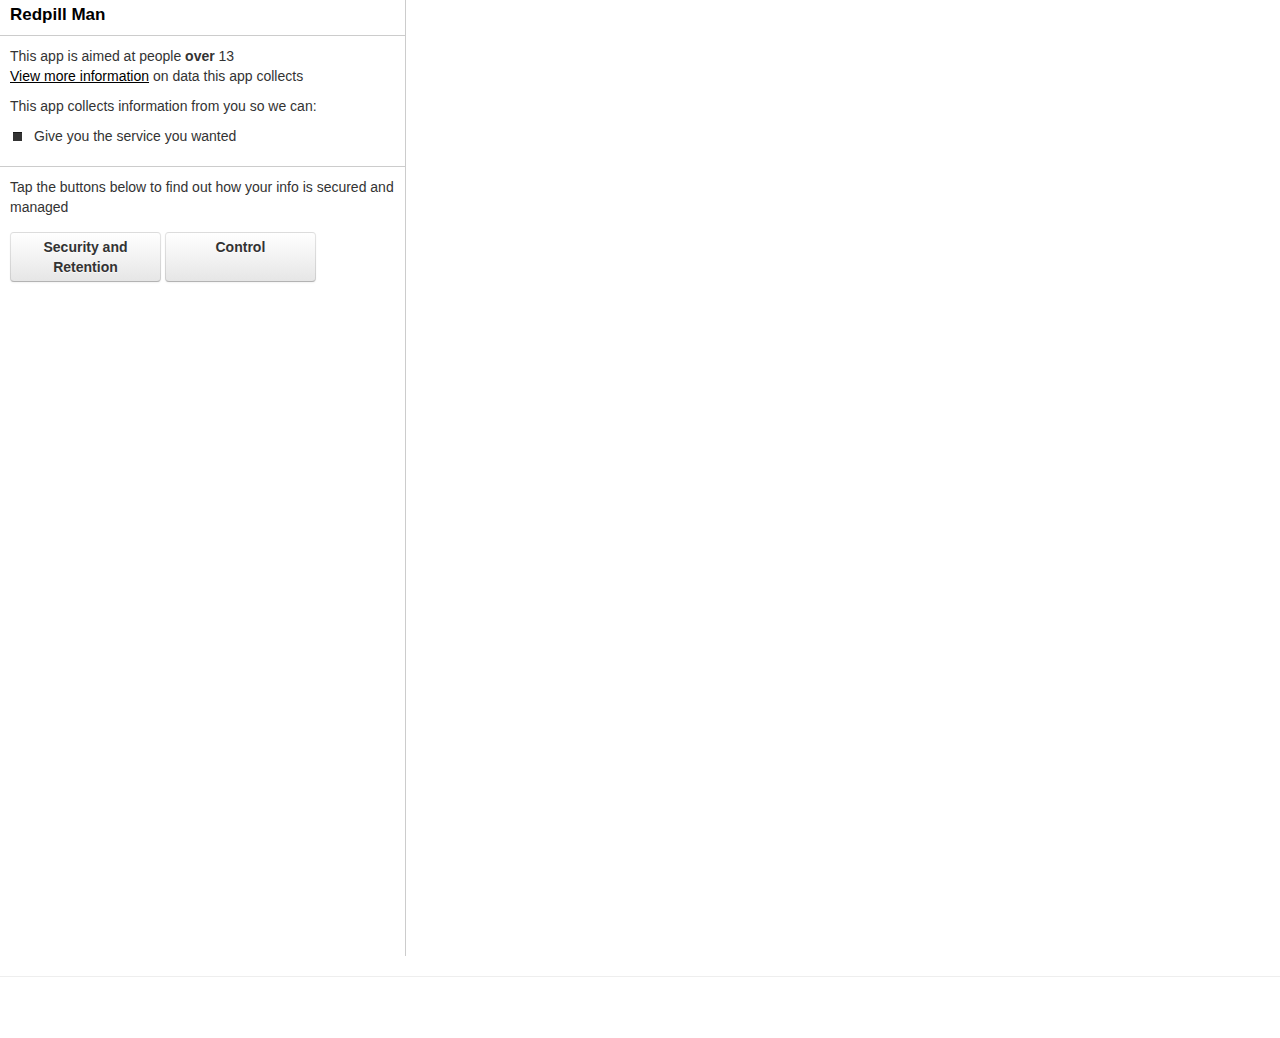
<file: privacy/index.html>
<!DOCTYPE html>
<html lang="en">
  <head>
    <meta charset="utf-8">
    <title>Privacy Policy</title>
    <meta name="viewport" content="width=device-width, initial-scale=1.0">
    <meta name="description" content="">
    <meta name="author" content="">


    <style type="text/css">
      body {
        padding-top: 0px;
        padding-bottom: 40px;
      }
     
      @media (max-width: 980px) {
        /* Enable use of floated navbar text */
        .navbar-text.pull-right {
          float: none;
          padding-left: 5px;
          padding-right: 5px;
        }
      }
    </style>

 <link href="css/bootstrap.min.css" rel="stylesheet" media="screen">
 <link href="css/bootstrap-responsive.css" rel="stylesheet">
 <link href="css/main.css" rel="stylesheet">
  </head>

  <body>

   

    <div class="container-fluid noPad">
      <div class="row-fluid">
       
      </div>
    </div>
    
    <div class="container-fluid noPad">
      <div class="row-fluid">
        <div class="span4">
          <div class="sidebar-nav">
          
          <div class="appSummary">
          
          <div class="contactOptions">
          <div class=contactClose><a href="javascript:closeContact()">X</a></div>
          <div align=center class="appSummaryTitle">Company Details</a></div>
 		<div class="contactOption">
 		<a href="balloonindustries.com" target=_blank>
 		<div class="floatLeft appSummaryTitle">Website</div>
	    <div class="floatRight rightPad"><img src="img/arrow-right.png" /></div>
	    <div class="clear"></div>
	    </a>
	    </div>
	      
	       <div class="contactOption">
	    	    <a href="mailto:contact@balloonindustries.com" >
		 		<div class="floatLeft appSummaryTitle">Contact</div>
	    <div class="floatRight rightPad"><img src="img/arrow-right.png" /></div>
	    <div class="clear"></div>
	    </a>
	    </div>
	      
	                </div>
          	<div class="appSummaryTitle">Redpill Man</div>
          	<div class="appSummaryName"><a href="javascript:showContact()" ></a></div>
          </div>
                              
          <div class="topPad appIntro">
          
                    <p>This app is aimed at people <strong>over</strong> 13
                  <br>     <a class=underline href="javascript:showSection('data-collection')">View more information</a> on data this app collects</p>

</div> 

                    <p class="appIntro">This app collects information from you so we can:</p>
           
          
          <div class="row-fluid appIntro">
                      <div class="floatLeft rightPad"><i class=" icon-stop"></i></div><div class="floatLeft"> Give you the service you wanted</div>
                              </div>
          
                  
            <div class="detailedPolicy">
			
	     
	      <div class="clear"></div> 
          
          </div>
            
                              
          <div class="security">
          <p>Tap the buttons below to find out how your info is secured and managed</p>
          <a href="javascript:showSection('security');"class="btn">Security and Retention</a>
           <a href="javascript:showSection('control');"class="btn">Control</a>
           </div>
          </div><!--/.well -->
        </div><!--/span-->
        <div class="span8 leftBorder noMarginLeft">
        <div class="visible-tablet visible-desktop">
        <iframe id="iframe" frameborder="0" width="100%" height="900"></iframe>
        </div>
       
        
        </div><!--/span-->
      </div><!--/row-->

      <hr>

      <footer>

      </footer>

    </div><!--/.fluid-container-->


    <script src="js/jquery.min.js"></script> 
    <script src="js/bootstrap.min.js"></script>
	<script src="js/main.js"></script>
		<script>
		var screenSize = 0;
		window.onload=function(){  screenSize = $(window).width();}
	</script>
  </body>
</html>
</file>
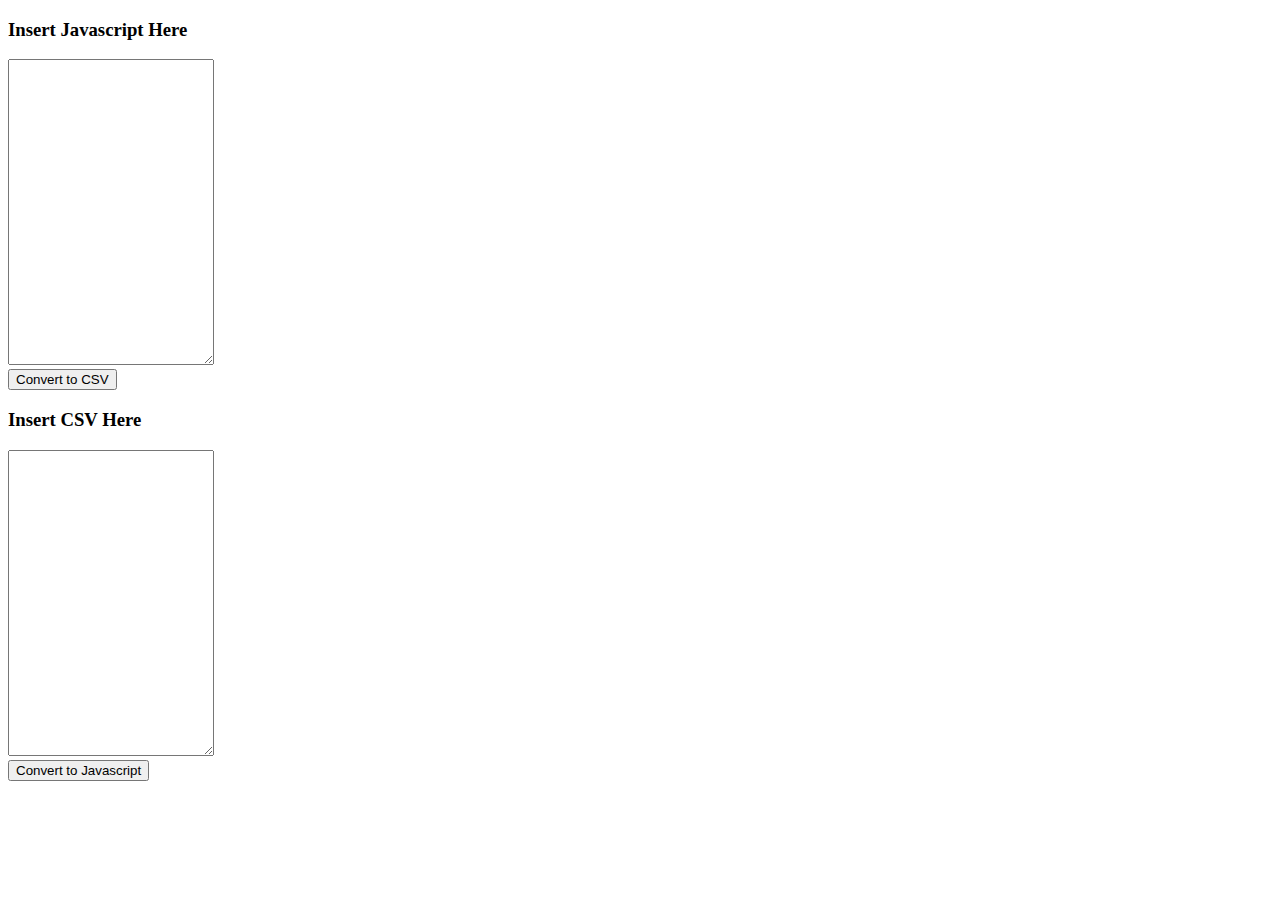
<file: converter.html>
<!DOCTYPE html>
<!--
To change this license header, choose License Headers in Project Properties.
To change this template file, choose Tools | Templates
and open the template in the editor.
-->
<html>
    <head>
        <title>Converter</title>
        <meta charset="UTF-8">
        <meta name="viewport" content="width=device-width">
        <script src="js/jquery-1.11.2/jquery-1.11.2.min.js"></script>
    </head>
    <body>
        <div data-role="page" id="page-main">
            <h3>Insert Javascript Here</h3>
            <textarea style="width:200px;height:300px" id="javascript"></textarea>
            <div>
                <button id="csvbutton">Convert to CSV
                </button>
            </div>
            <h3>Insert CSV Here</h3>
            <textarea style="width:200px;height:300px" id="csv"></textarea>
            <div>
                <button id="javascriptbutton">Convert to Javascript
                </button>
            </div>
            <script>
                $("#csvbutton").click(function() {
                    var data = $("#javascript").val();
                    var split_string = data.split("},");
                    //console.log(split_string);
                    var item_array = [];
                    var csv_array = [];
                    item_array.push("country");
                    split_string.forEach(function(item, item2) {
                        var key = item.slice(0, item.indexOf('": {'));
                        key = key.replace('"', '');
                        key = key.trim();
                        item = item.substr(item.indexOf('": {') + 5);
                        item = item.trim();
                        item = item.replace("\r", "");
                        item = item.replace("\n", "");
                        item = item.replace("}", "");
                        var column = item.split(",");
                        column.forEach(function(column1) {
                            var header = column1.substr(0, column1.indexOf(':'));
                            header = header.trim();
                            var header_response = item_array.indexOf(header);
                            if (header_response === -1) {
                                if (header !== "") {
                                    item_array.push(header);
                                }
                            }
                        });
                    });

                    split_string.forEach(function(item, item2) {
                        var csv_row_array = [];
                        var key = item.slice(0, item.indexOf('": {'));
                        key = key.replace('"', '');
                        key = key.trim();
                        item = item.substr(item.indexOf('": {') + 5);
                        item = item.trim();
                        item = item.replace("\r", "");
                        item = item.replace("\n", "");
                        item = item.replace("}", "");
                        var column = item.split(",");
                        csv_row_array.push(key);
                        for (var i = 0; i < item_array.length; i++) {
                            csv_row_array.push("");
                        }
                        column.forEach(function(column1) {
                            var header = column1.substr(0, column1.indexOf(':'));
                            header = header.trim();
                            var body = column1.substr(column1.indexOf(":") + 1);
                            body = body.replace("\r", "");
                            body = body.replace("\n", "");
                            body = body.replace(/'/g, "");
                            body = body.trim();
                            csv_row_array.splice(item_array.indexOf(header), 1, body);
                        });
                        csv_array.push(csv_row_array);
                    });
                    csv_array.splice(0, 0, item_array);
                    var csvContent = "data:text/csv;charset=utf-8,";
                    csv_array.forEach(function(infoArray, index) {

                        var dataString = infoArray.join(",");
                        csvContent += index < data.length ? dataString + "\n" : dataString;

                    });

                    var encodedUri = encodeURI(csvContent);
                    window.open(encodedUri);
                });


                $("#javascriptbutton").click(function() {
                    var data = $("#csv").val();

                    var data_array = data.split("\n");
                    //console.log(data_array);


                    var header = data_array.splice(0, 1);
                    header = header.join("");
                    var header_row = header.split(",");
                    header_row.splice(0, 1);
                    //console.log(header_row);

                    var total_values = "";


                    data_array.forEach(function(row, index) {
                        var values = "";
                        var item = row.split(",");
                        var country = item.splice(0, 1);
                        //console.log(country);
                        //console.log(item);

                        for (i = 0; i < item.length; i++) {

                            if (typeof header_row[i] !== "undefined" && typeof item[i] !== "undefined" && item[i] !== "") {
                                //console.log(header_row[i]);
                                //console.log(item[i]);
                                if (isNaN(item[i])) {
                                    if (typeof item[i] === "boolean" || item[i] === "TRUE" || item[i] === "FALSE" || (item[i].indexOf('"') > -1)) {

                                    }
                                    else {
                                        item[i] = '"' + item[i] + '"';
                                    }
                                }
                                values += header_row[i] + ': ' + item[i] + ",\n";
                            }


                        }
                        //console.log(values);
                        if (typeof values !== "undefined") {
                            total_values += '"' + country + '": {\n' + values + "}, ";
                        }


                    });
                    console.log(total_values);
                    var textContent = "data:Application/octet-stream;charset=utf-8,";
                    textContent += total_values;
                    //console.log(textContent);
                    var encodedUri = encodeURI(textContent);
                    window.open(encodedUri);
                });




            </script>
        </div>
    </body>
</html>
</file>
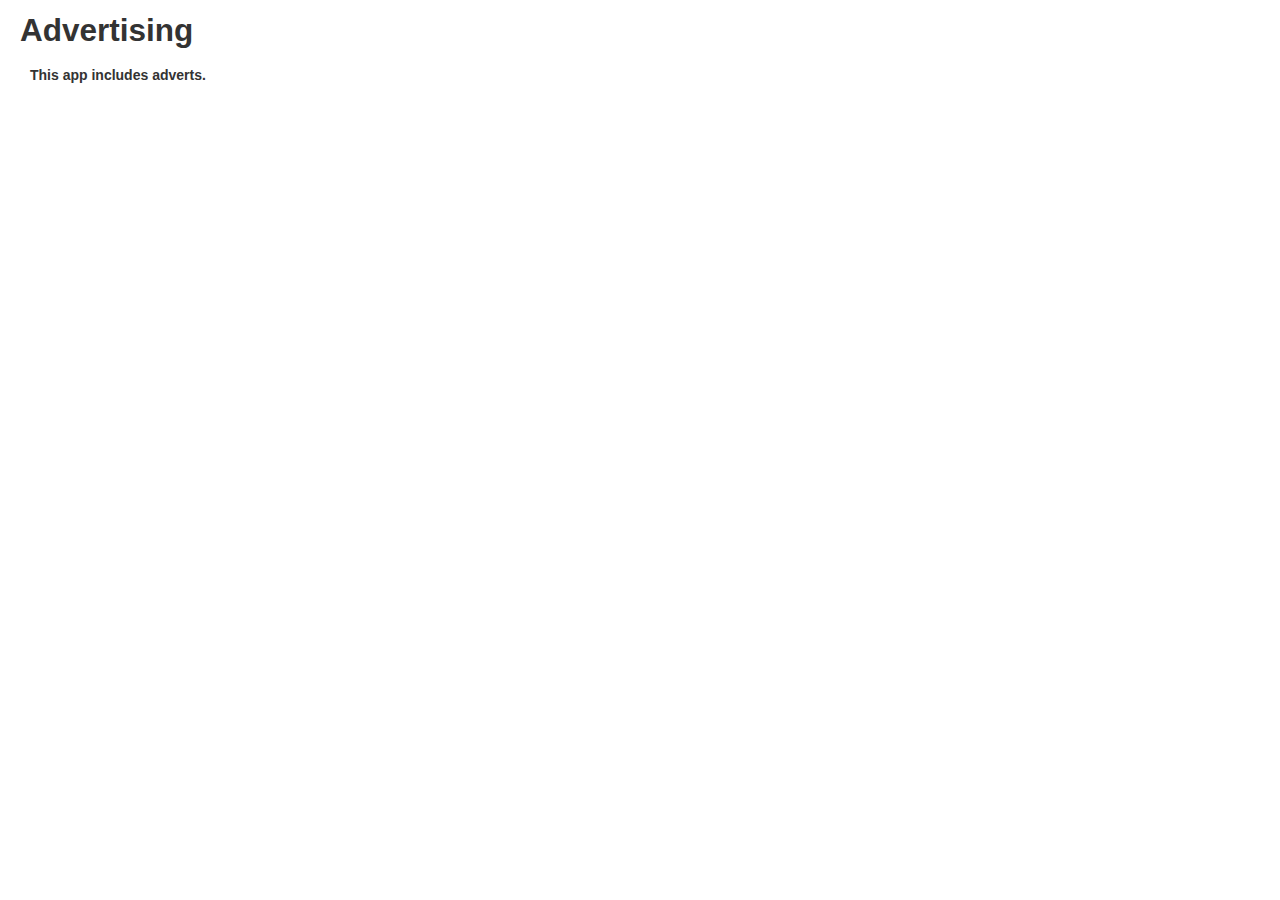
<file: privacy/advertising.html>
<!DOCTYPE html>
<html lang="en">
  <head>
    <meta charset="utf-8">
    <title>Privacy Policy</title>
    <meta name="viewport" content="width=device-width, initial-scale=1.0">
    <meta name="description" content="">
    <meta name="author" content="">


    <style type="text/css">
      body {
        padding: 0px;

      }
      .sidebar-nav {
        padding: 9px 0;
      }

      @media (max-width: 980px) {
        /* Enable use of floated navbar text */
        .navbar-text.pull-right {
          float: none;
          padding-left: 5px;
          padding-right: 5px;
        }
      }
    </style>

 <link href="css/bootstrap.min.css" rel="stylesheet" media="screen">
 <link href="css/bootstrap-responsive.css" rel="stylesheet">
 <link href="css/main.css" rel="stylesheet">
  </head>

  <body>

   

    <div class="container-fluid">
<div class="showMobile thickBottom">
<div class="goBack"><a href="index.html"><img width="60" src="img/arrow-back.png" /></a></div>
<div class="pageTitle">Advertising</div>
<div class="clear"></div>
</div>
    
<div class="showDesktop">
<h2 class="bottomPad">Advertising </h2>
</div>

<div class="padLeft padRight">
<p><strong>This app includes adverts.</strong></p>




 

 </div>


    </div><!--/.fluid-container-->


    <script src="js/jquery.min.js"></script> 
    <script src="js/bootstrap.min.js"></script>
	<script src="js/main.js"></script>

  </body>
</html>
</file>
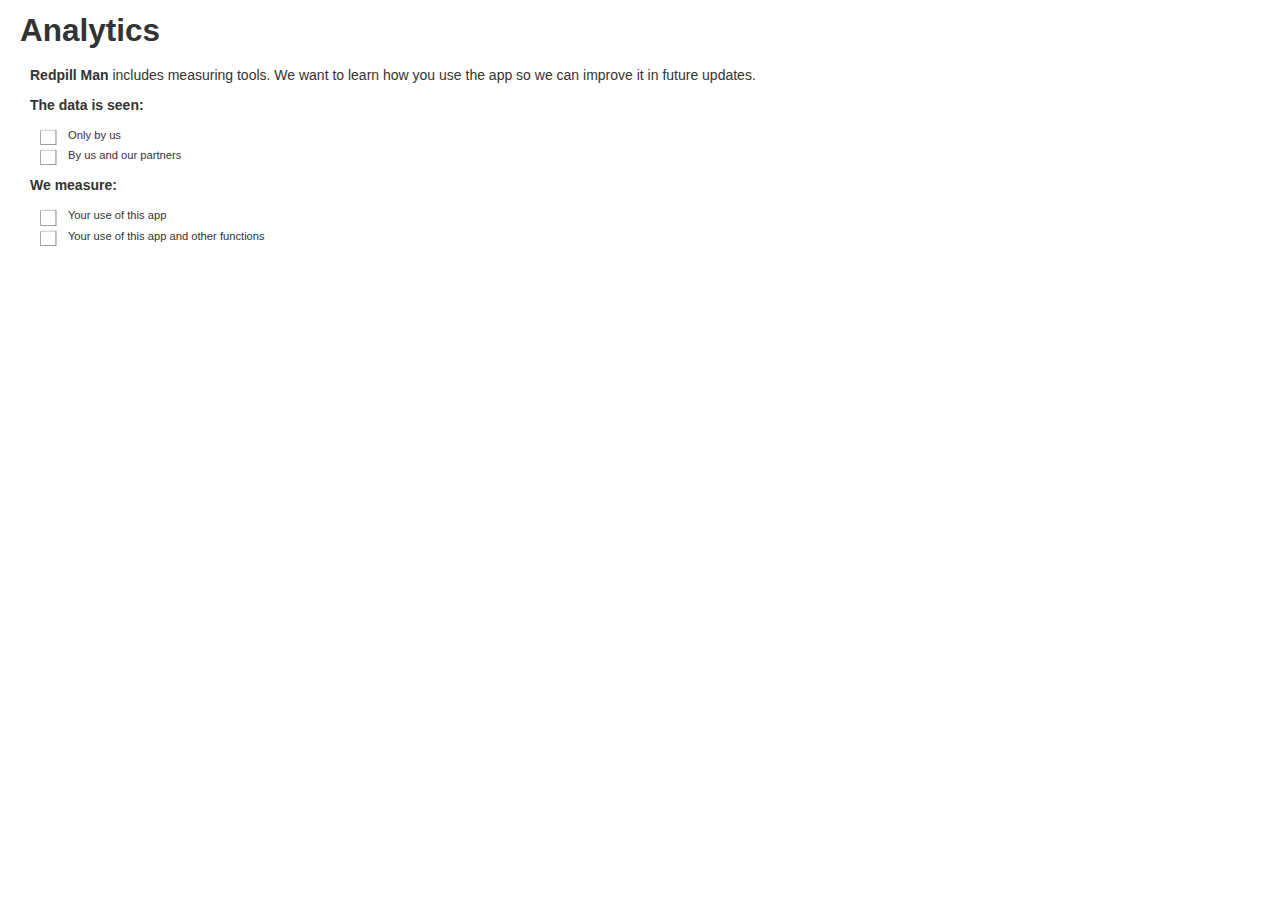
<file: privacy/analytics.html>
<!DOCTYPE html>
<html lang="en">
  <head>
    <meta charset="utf-8">
    <title>Privacy Policy</title>
    <meta name="viewport" content="width=device-width, initial-scale=1.0">
    <meta name="description" content="">
    <meta name="author" content="">


    <style type="text/css">
      body {
        padding: 0px;

      }
      .sidebar-nav {
        padding: 9px 0;
      }

      @media (max-width: 980px) {
        /* Enable use of floated navbar text */
        .navbar-text.pull-right {
          float: none;
          padding-left: 5px;
          padding-right: 5px;
        }
      }
    </style>

 <link href="css/bootstrap.min.css" rel="stylesheet" media="screen">
 <link href="css/bootstrap-responsive.css" rel="stylesheet">
 <link href="css/main.css" rel="stylesheet">
  </head>

  <body>

   

    <div class="container-fluid">
<div class="showMobile thickBottom">
<div class="goBack"><a href="index.html"><img width="60" src="img/arrow-back.png" /></a></div>
<div class="pageTitle">Analytics</div>
<div class="clear"></div>
</div>
    
<div class="showDesktop">
<h2 class="bottomPad">Analytics </h2>
</div>
<div class="padLeft padRight">
<p><strong>Redpill Man</strong> includes measuring tools. We want to learn how you use the app so we can improve it in future updates. 
 </p>



<p><strong>The data is seen: </strong>
<div class="tick-list">
<div class="tick-item"><img src="img/tick-off.png"  width="20" /> Only by us</div>
<div class="tick-item"><img src="img/tick-off.png"  width="20" /> By us and our partners</div>
</div>
</p>




<p><strong>We measure: </strong>
<div class="tick-list">
<div class="tick-item"><img src="img/tick-off.png"  width="20" /> Your use of this app</div>
<div class="tick-item"><img src="img/tick-off.png"  width="20" /> Your use of this app and other functions</div>
</div>
</p>

</div>
    </div><!--/.fluid-container-->


    <script src="js/jquery.min.js"></script> 
    <script src="js/bootstrap.min.js"></script>
	<script src="js/main.js"></script>

  </body>
</html>
</file>
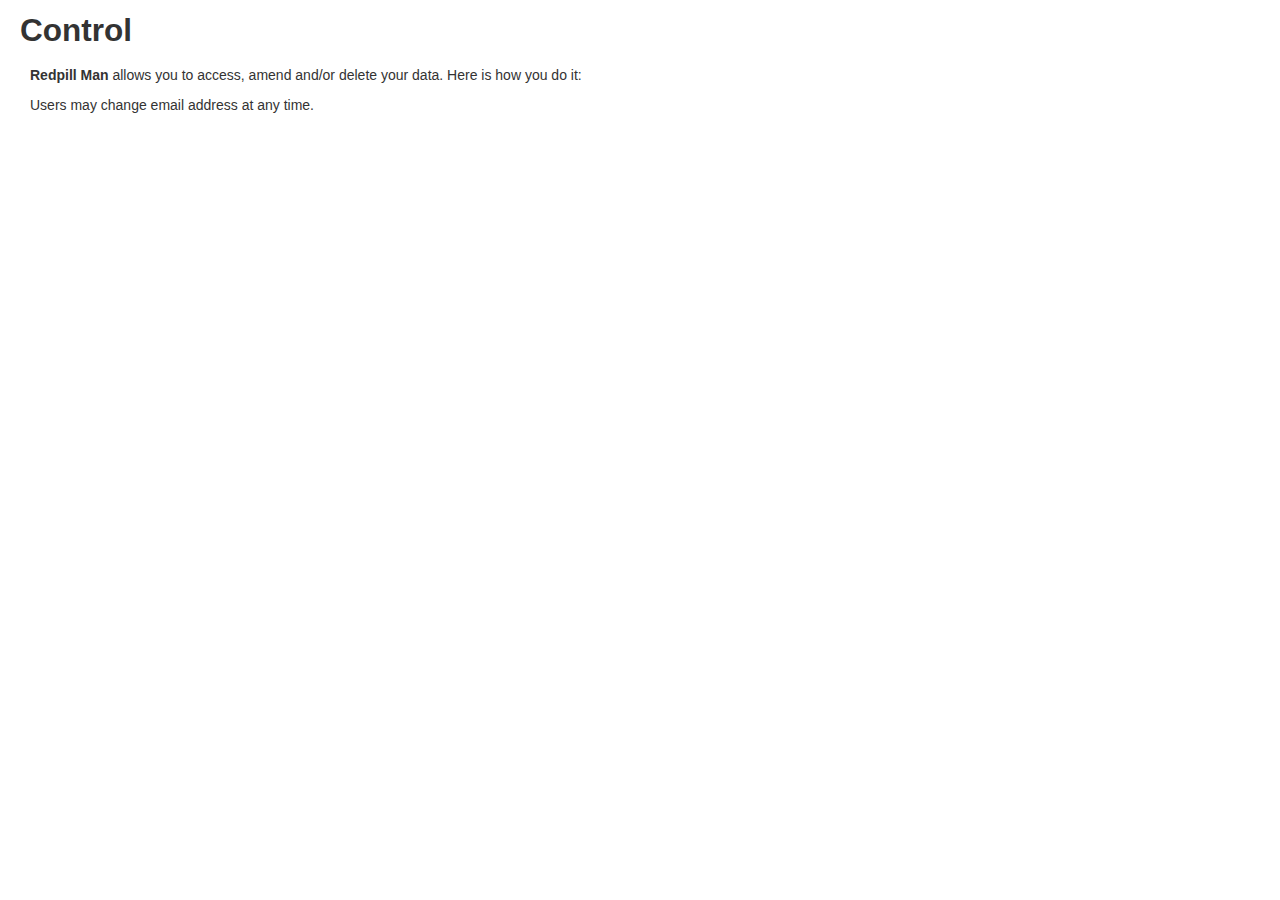
<file: privacy/control.html>
<!DOCTYPE html>
<html lang="en">
  <head>
    <meta charset="utf-8">
    <title>Privacy Policy</title>
    <meta name="viewport" content="width=device-width, initial-scale=1.0">
    <meta name="description" content="">
    <meta name="author" content="">


    <style type="text/css">
      body {
        padding: 0px;

      }
      .sidebar-nav {
        padding: 9px 0;
      }

      @media (max-width: 980px) {
        /* Enable use of floated navbar text */
        .navbar-text.pull-right {
          float: none;
          padding-left: 5px;
          padding-right: 5px;
        }
      }
    </style>

 <link href="css/bootstrap.min.css" rel="stylesheet" media="screen">
 <link href="css/bootstrap-responsive.css" rel="stylesheet">
 <link href="css/main.css" rel="stylesheet">
  </head>

  <body>

   

    <div class="container-fluid">
<div class="showMobile thickBottom">
<div class="goBack"><a href="index.html"><img width="60" src="img/arrow-back.png" /></a></div>
<div class="pageTitle">Control</div>
<div class="clear"></div>
</div>
    
<div class="showDesktop">
<h2 class="bottomPad">Control	</h2>
</div>
<div class="padLeft padRight">


<p>

<strong>Redpill Man</strong>  allows you to access, amend and/or delete your data. Here is how you do it: 
 </p>

<p>Users may change email address at any time.</p>








</div>




 


    </div><!--/.fluid-container-->


    <script src="js/jquery.min.js"></script> 
    <script src="js/bootstrap.min.js"></script>
	<script src="js/main.js"></script>

  </body>
</html>
</file>
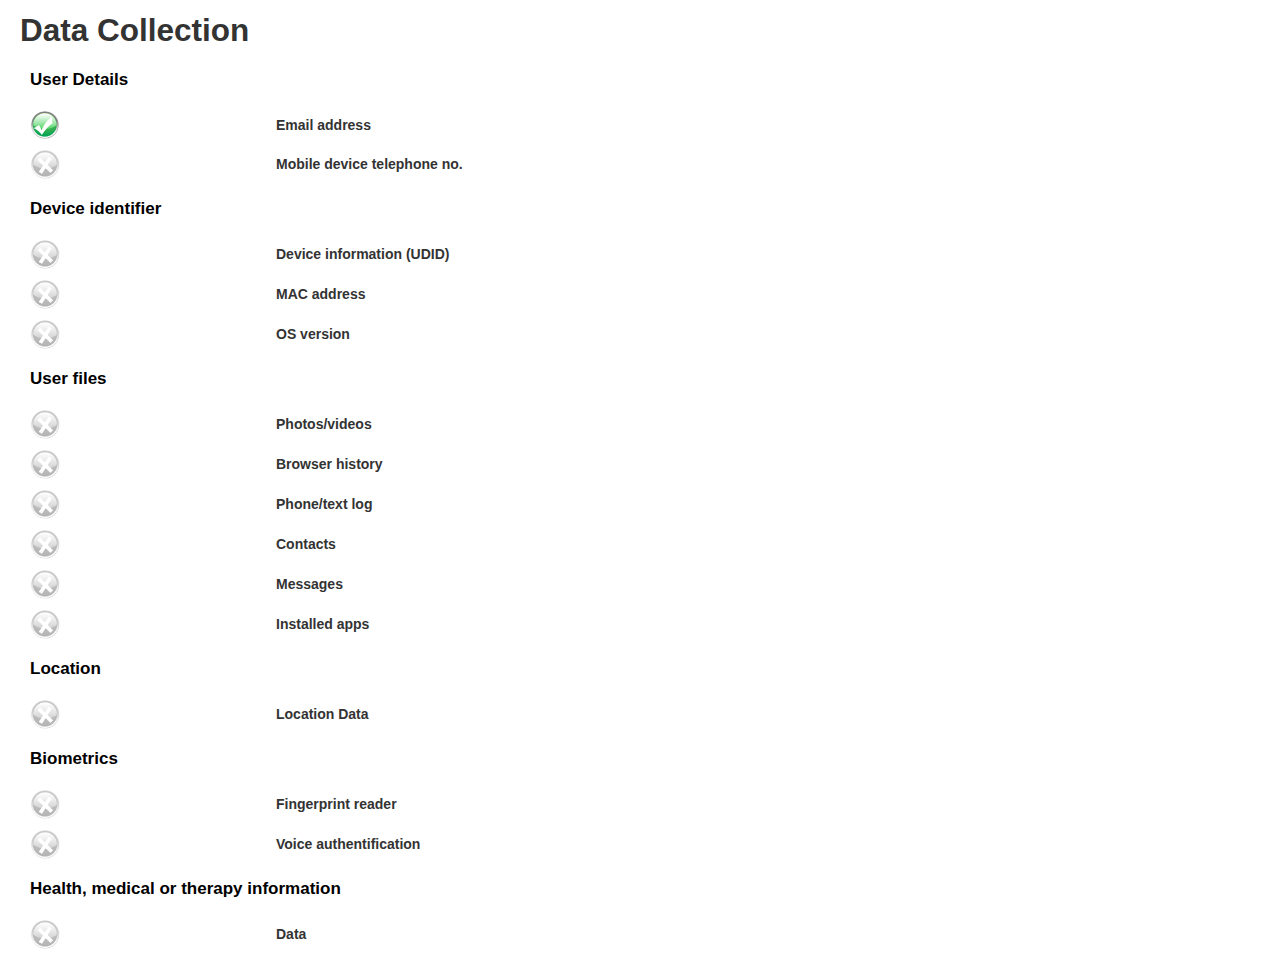
<file: privacy/data-collection.html>
<!DOCTYPE html>
<html lang="en">
  <head>
    <meta charset="utf-8">
    <title>Privacy Policy</title>
    <meta name="viewport" content="width=device-width, initial-scale=1.0">
    <meta name="description" content="">
    <meta name="author" content="">


    <style type="text/css">
      body {
        padding: 0px;

      }
      .sidebar-nav {
        padding: 9px 0;
      }

      @media (max-width: 980px) {
        /* Enable use of floated navbar text */
        .navbar-text.pull-right {
          float: none;
          padding-left: 5px;
          padding-right: 5px;
        }
      }
    </style>

 <link href="css/bootstrap.min.css" rel="stylesheet" media="screen">
 <link href="css/bootstrap-responsive.css" rel="stylesheet">
 <link href="css/main.css" rel="stylesheet">
  </head>

  <body>

   

    <div class="container-fluid">
<div class="showMobile thickBottom">
<div class="goBack"><a href="index.html"><img width="60" src="img/arrow-back.png" /></a></div>
<div class="pageTitle">Data Collection</div>
<div class="clear"></div>
</div>
    
<div class="showDesktop">
<h2>Data Collection</h2>
</div>


<h3 class="padLeft appSummaryTitle">User Details</h3> 
<div class="itemRow">	
<div class="itemActive"> <img  width="30" src="img/tick.png" /> </div>
<div class="itemName">
 
Email address   </div>	
<div class="clear"></div>
</div>
<div class="itemRow">	
<div class="itemActive">  <img width="30" src="img/cross.png" /> </div>
<div class="itemName">
 
 Mobile device telephone no.  </div>	
<div class="clear"></div>
</div>
	

<h3 class="padLeft appSummaryTitle"> Device identifier </h3> 
<div class="itemRow">	
<div class="itemActive">  <img width="30" src="img/cross.png" /> </div>
<div class="itemName">
 
 Device information (UDID)  </div>	
<div class="clear"></div>
</div>
<div class="itemRow">	
<div class="itemActive">  <img width="30" src="img/cross.png" /> </div>
<div class="itemName">
 
 MAC address  </div>	
<div class="clear"></div>
</div>
<div class="itemRow">	
<div class="itemActive">  <img width="30" src="img/cross.png" /> </div>
<div class="itemName">
 
 OS version  </div>	
<div class="clear"></div>
</div>
	

<h3 class="padLeft appSummaryTitle"> User files </h3> 
<div class="itemRow">	
<div class="itemActive">  <img width="30" src="img/cross.png" /> </div>
<div class="itemName">
 
 Photos/videos  </div>	
<div class="clear"></div>
</div>
<div class="itemRow">	
<div class="itemActive">  <img width="30" src="img/cross.png" /> </div>
<div class="itemName">
 
 Browser history  </div>	
<div class="clear"></div>
</div>
<div class="itemRow">	
<div class="itemActive">  <img width="30" src="img/cross.png" /> </div>
<div class="itemName">
 
 Phone/text log  </div>	
<div class="clear"></div>
</div>
<div class="itemRow">	
<div class="itemActive">  <img width="30" src="img/cross.png" /> </div>
<div class="itemName">
 
 Contacts  </div>	
<div class="clear"></div>
</div>
<div class="itemRow">	
<div class="itemActive">  <img width="30" src="img/cross.png" /> </div>
<div class="itemName">
 
 Messages  </div>	
<div class="clear"></div>
</div>
<div class="itemRow">	
<div class="itemActive">  <img width="30" src="img/cross.png" /> </div>
<div class="itemName">
 
 Installed apps  </div>	
<div class="clear"></div>
</div>
	

<h3 class="padLeft appSummaryTitle">Location</h3> 
<div class="itemRow">	
<div class="itemActive">  <img width="30" src="img/cross.png" /> </div>
<div class="itemName">
 
 Location Data  </div>	
<div class="clear"></div>
</div>
	

<h3 class="padLeft appSummaryTitle">Biometrics</h3> 
<div class="itemRow">	
<div class="itemActive">  <img width="30" src="img/cross.png" /> </div>
<div class="itemName">
 
 Fingerprint reader  </div>	
<div class="clear"></div>
</div>
<div class="itemRow">	
<div class="itemActive">  <img width="30" src="img/cross.png" /> </div>
<div class="itemName">
 
 Voice authentification  </div>	
<div class="clear"></div>
</div>
	

<h3 class="padLeft appSummaryTitle">Health, medical or therapy information</h3> 
<div class="itemRow">	
<div class="itemActive">  <img width="30" src="img/cross.png" /> </div>
<div class="itemName">
 
 Data  </div>	
<div class="clear"></div>
</div>
	
    



    </div><!--/.fluid-container-->


    <script src="js/jquery.min.js"></script> 
    <script src="js/bootstrap.min.js"></script>
	<script src="js/main.js"></script>

  </body>
</html>
</file>
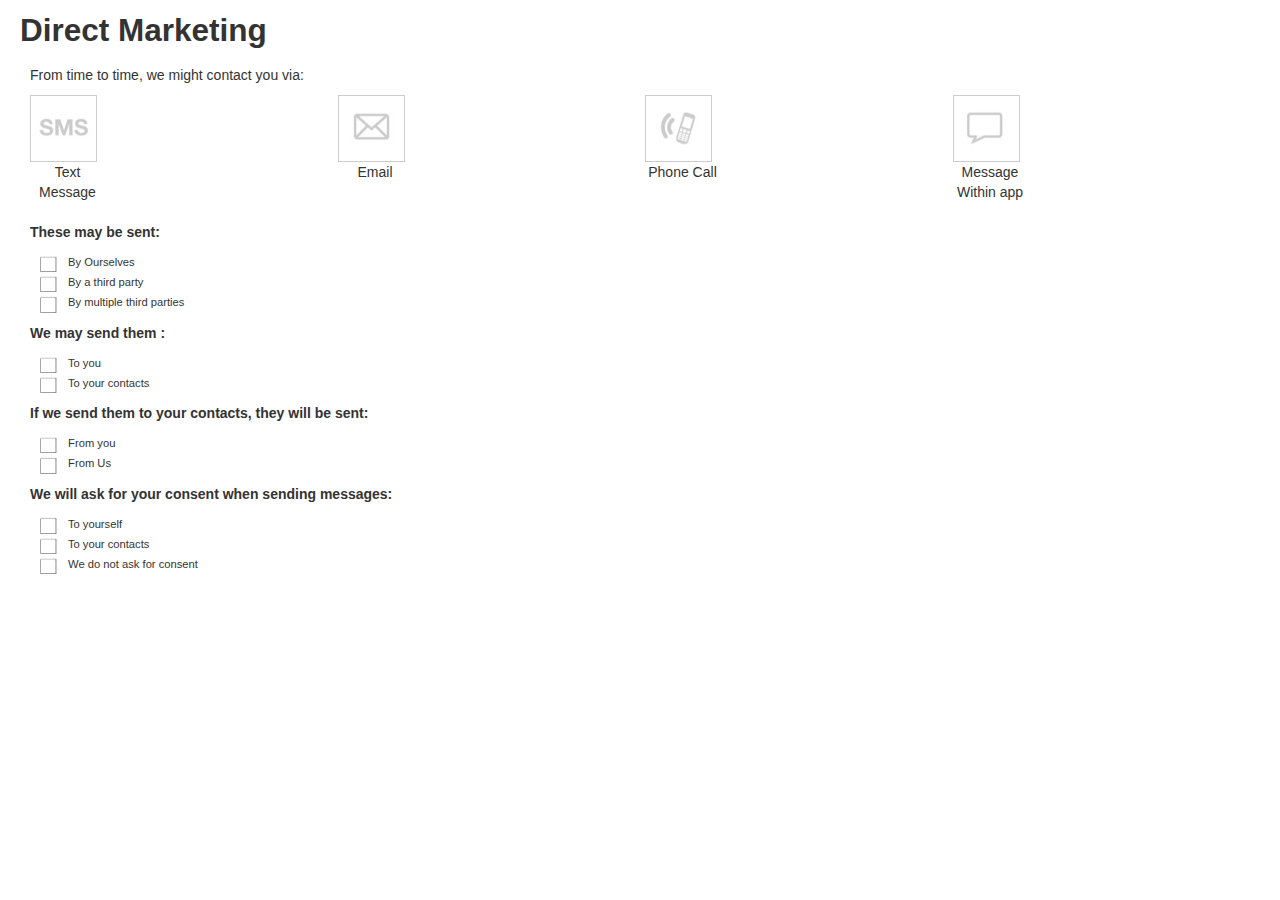
<file: privacy/direct-marketing.html>
<!DOCTYPE html>
<html lang="en">
  <head>
    <meta charset="utf-8">
    <title>Privacy Policy</title>
    <meta name="viewport" content="width=device-width, initial-scale=1.0">
    <meta name="description" content="">
    <meta name="author" content="">


    <style type="text/css">
      body {
        padding: 0px;

      }
      .sidebar-nav {
        padding: 9px 0;
      }

      @media (max-width: 980px) {
        /* Enable use of floated navbar text */
        .navbar-text.pull-right {
          float: none;
          padding-left: 5px;
          padding-right: 5px;
        }
      }
    </style>

 <link href="css/bootstrap.min.css" rel="stylesheet" media="screen">
 <link href="css/bootstrap-responsive.css" rel="stylesheet">
 <link href="css/main.css" rel="stylesheet">
  </head>

  <body>

   

    <div class="container-fluid">
<div class="showMobile thickBottom">
<div class="goBack"><a href="index.html"><img width="60" src="img/arrow-back.png" /></a></div>
<div class="pageTitle">Direct Marketing</div>
<div class="clear"></div>
</div>
    
<div class="showDesktop">
<h2 class="bottomPad">Direct Marketing</h2>
</div>

<div class="padLeft padRight">
<p>From time to time, we might contact you via:</p>
<div class="dm-row">
<div class="dm-icon">
<div class="dm-icon-box"><img src="img/sms-off.jpg"></div>
<div class="dm-icon-name">Text Message</div>
</div>

<div class="dm-icon">
<div class="dm-icon-box"><img src="img/email-off.jpg"></div>
<div class="dm-icon-name">Email</div>
</div>

<div class="dm-icon">
<div class="dm-icon-box"><img src="img/phone-off.jpg"></div>
<div class="dm-icon-name">Phone Call</div>
</div>

<div class="dm-icon">
<div class="dm-icon-box"><img src="img/message-off.jpg"></div>
<div class="dm-icon-name">Message Within app</div>
</div>

<div class="clear"></div><BR>
</div>

<p><strong>These may be sent:</strong>
<div class="tick-list">
<div class="tick-item"><img src="img/tick-off.png"  width="20" /> By Ourselves</div>
<div class="tick-item"><img src="img/tick-off.png"  width="20" /> By a third party</div>
<div class="tick-item"><img src="img/tick-off.png"  width="20" /> By multiple third parties</div>
</div>
</p>

<p><strong>We may send them :</strong>
<div class="tick-list">
<div class="tick-item"><img src="img/tick-off.png"  width="20" /> To you</div>
<div class="tick-item"><img src="img/tick-off.png"  width="20" /> To your contacts</div>
</div>
</p>


<p><strong>If we send them to your contacts, they will be sent:
 </strong>
<div class="tick-list">
<div class="tick-item"><img src="img/tick-off.png"  width="20" /> From you</div>
<div class="tick-item"><img src="img/tick-off.png"  width="20" /> From Us</div>
</div>
</p>


<p><strong>We will ask for your consent when sending messages:
 </strong>
<div class="tick-list">
<div class="tick-item"><img src="img/tick-off.png"  width="20" /> To yourself</div>
<div class="tick-item"><img src="img/tick-off.png"  width="20" /> To your contacts</div>
<div class="tick-item"><img src="img/tick-off.png"  width="20" /> We do not ask for consent</div>
</div>
</p>




 </div>


    </div><!--/.fluid-container-->


    <script src="js/jquery.min.js"></script> 
    <script src="js/bootstrap.min.js"></script>
	<script src="js/main.js"></script>

  </body>
</html>
</file>
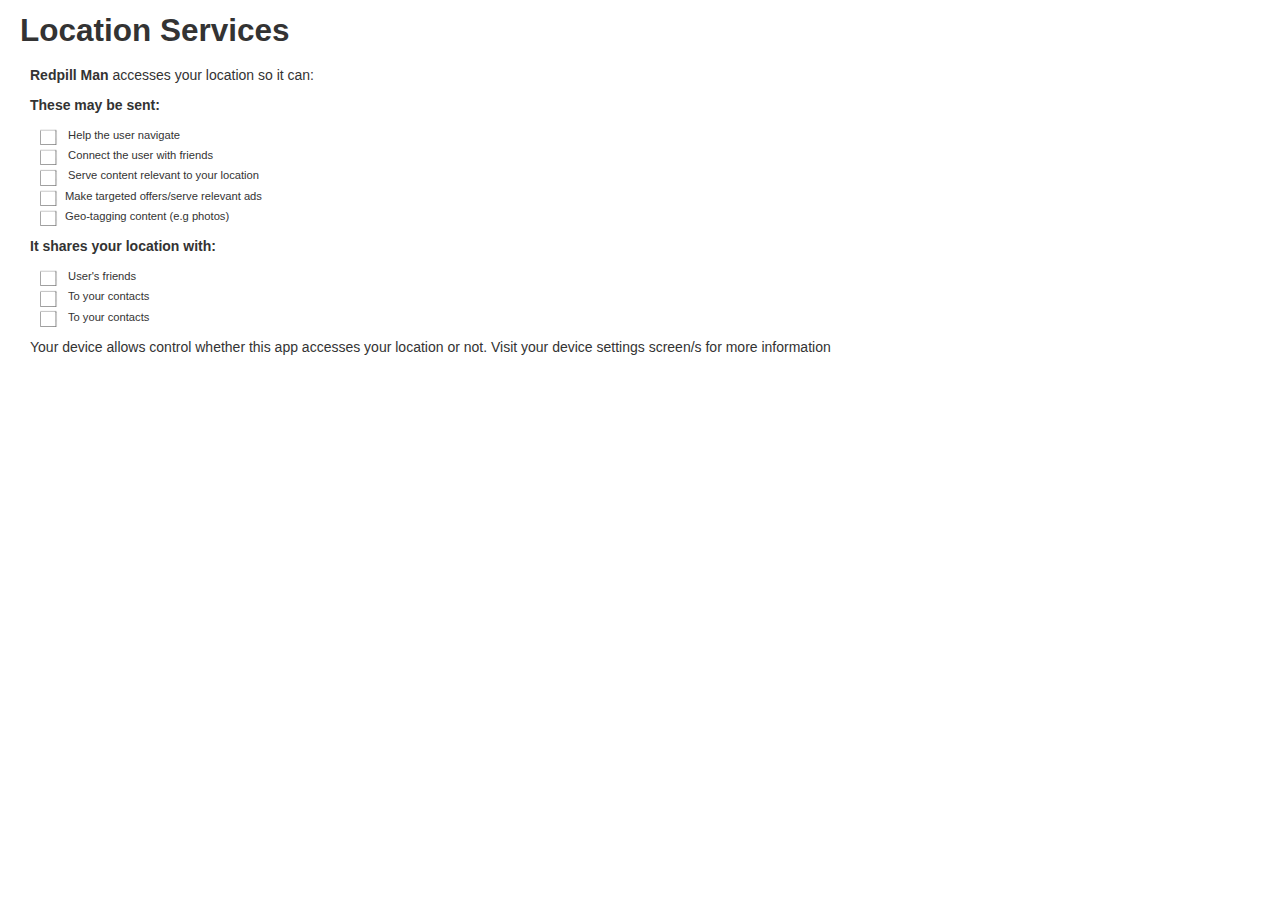
<file: privacy/location-services.html>
<!DOCTYPE html>
<html lang="en">
  <head>
    <meta charset="utf-8">
    <title>Privacy Policy</title>
    <meta name="viewport" content="width=device-width, initial-scale=1.0">
    <meta name="description" content="">
    <meta name="author" content="">


    <style type="text/css">
      body {
        padding: 0px;

      }
      .sidebar-nav {
        padding: 9px 0;
      }

      @media (max-width: 980px) {
        /* Enable use of floated navbar text */
        .navbar-text.pull-right {
          float: none;
          padding-left: 5px;
          padding-right: 5px;
        }
      }
    </style>

 <link href="css/bootstrap.min.css" rel="stylesheet" media="screen">
 <link href="css/bootstrap-responsive.css" rel="stylesheet">
 <link href="css/main.css" rel="stylesheet">
  </head>

  <body>

   

    <div class="container-fluid">
<div class="showMobile thickBottom">
<div class="goBack"><a href="index.html"><img width="60" src="img/arrow-back.png" /></a></div>
<div class="pageTitle">Location Services</div>
<div class="clear"></div>
</div>
    
<div class="showDesktop">
<h2 class="bottomPad">Location Services</h2>
</div>

<div class="padLeft padRight">

<p><strong>Redpill Man</strong> accesses your location so it can:</p>

<p><strong>These may be sent:</strong>
<div class="tick-list">
<div class="tick-item"><img src="img/tick-off.png"  width="20" /> Help the user navigate</div>
<div class="tick-item"><img src="img/tick-off.png"  width="20" /> Connect the user with friends</div>
<div class="tick-item"><img src="img/tick-off.png"  width="20" /> Serve content relevant to your location</div>
<div class="tick-item"><img src="img/tick-off.png"  width="20" />Make targeted offers/serve relevant ads</div>
<div class="tick-item"><img src="img/tick-off.png"  width="20" />Geo-tagging content (e.g photos)</div>
</div>
</p>

<p><strong>It shares your location with:</strong>
<div class="tick-list">
<div class="tick-item"><img src="img/tick-off.png"  width="20" /> User's friends </div>
<div class="tick-item"><img src="img/tick-off.png"  width="20" /> To your contacts </div>
<div class="tick-item"><img src="img/tick-off.png"  width="20" /> To your contacts </div>
</div>
</p>

<p>Your device allows control whether this app accesses your location or not. Visit your device settings screen/s for more information</p>


 
</div>

    </div><!--/.fluid-container-->


    <script src="js/jquery.min.js"></script> 
    <script src="js/bootstrap.min.js"></script>
	<script src="js/main.js"></script>

  </body>
</html>
</file>
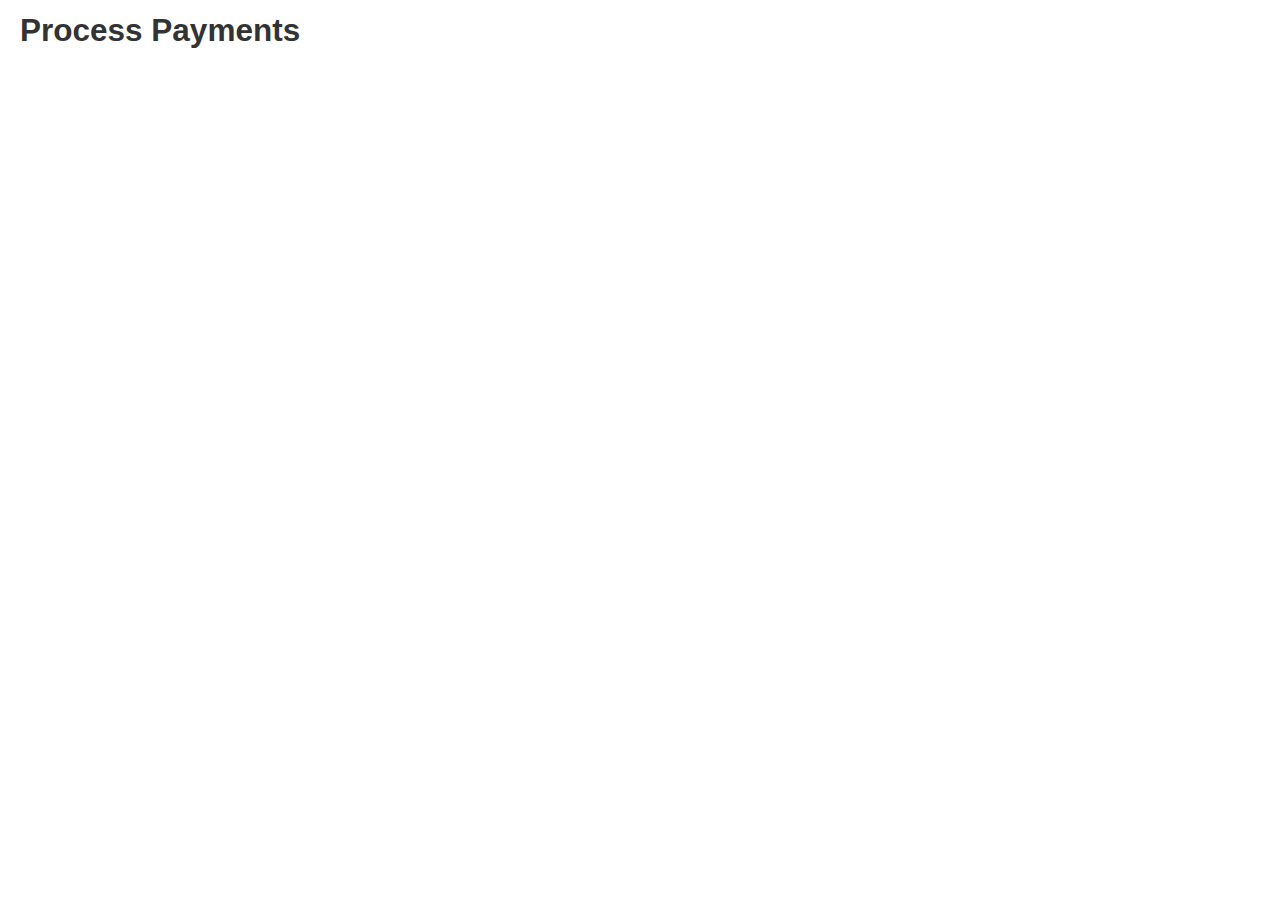
<file: privacy/payments.html>
<!DOCTYPE html>
<html lang="en">
  <head>
    <meta charset="utf-8">
    <title>Privacy Policy</title>
    <meta name="viewport" content="width=device-width, initial-scale=1.0">
    <meta name="description" content="">
    <meta name="author" content="">


    <style type="text/css">
      body {
        padding: 0px;

      }
      .sidebar-nav {
        padding: 9px 0;
      }

      @media (max-width: 980px) {
        /* Enable use of floated navbar text */
        .navbar-text.pull-right {
          float: none;
          padding-left: 5px;
          padding-right: 5px;
        }
      }
    </style>

 <link href="css/bootstrap.min.css" rel="stylesheet" media="screen">
 <link href="css/bootstrap-responsive.css" rel="stylesheet">
 <link href="css/main.css" rel="stylesheet">
  </head>

  <body>

   

    <div class="container-fluid">
<div class="showMobile thickBottom">
<div class="goBack"><a href="index.html"><img width="60" src="img/arrow-back.png" /></a></div>
<div class="pageTitle">Process Payments</div>
<div class="clear"></div>
</div>
    
<div class="showDesktop">
<h2 class="bottomPad">Process Payments</h2>
</div>

<div class="padLeft padRight">












 
</div>

    </div><!--/.fluid-container-->


    <script src="js/jquery.min.js"></script> 
    <script src="js/bootstrap.min.js"></script>
	<script src="js/main.js"></script>

  </body>
</html>
</file>
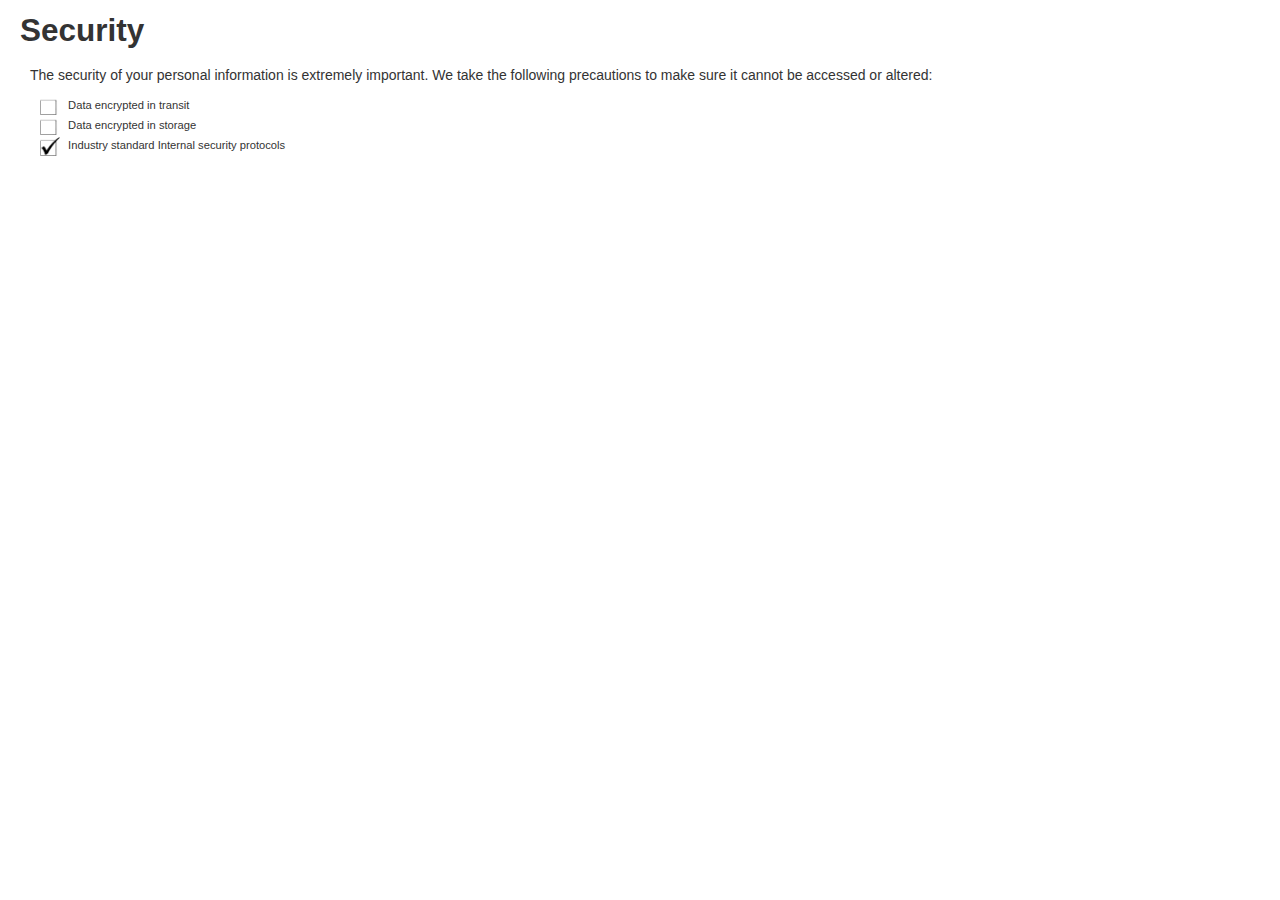
<file: privacy/security.html>
<!DOCTYPE html>
<html lang="en">
  <head>
    <meta charset="utf-8">
    <title>Privacy Policy</title>
    <meta name="viewport" content="width=device-width, initial-scale=1.0">
    <meta name="description" content="">
    <meta name="author" content="">


    <style type="text/css">
      body {
        padding: 0px;

      }
      .sidebar-nav {
        padding: 9px 0;
      }

      @media (max-width: 980px) {
        /* Enable use of floated navbar text */
        .navbar-text.pull-right {
          float: none;
          padding-left: 5px;
          padding-right: 5px;
        }
      }
    </style>

 <link href="css/bootstrap.min.css" rel="stylesheet" media="screen">
 <link href="css/bootstrap-responsive.css" rel="stylesheet">
 <link href="css/main.css" rel="stylesheet">
  </head>

  <body>

   

    <div class="container-fluid">
<div class="showMobile thickBottom">
<div class="goBack"><a href="index.html"><img width="60" src="img/arrow-back.png" /></a></div>
<div class="pageTitle">Security</div>
<div class="clear"></div>
</div>
    
<div class="showDesktop">
<h2 class="bottomPad">Security	</h2>
</div>
<div class="padLeft padRight">
<p>The security of your personal information is extremely important. We take the following precautions to make sure it cannot be accessed or altered:
<div class="tick-list">
<div class="tick-item"><img src="img/tick-off.png"  width="20" /> Data encrypted in transit</div>
<div class="tick-item"><img src="img/tick-off.png"  width="20" /> Data encrypted in storage</div>
<div class="tick-item"><img src="img/tick-on.png"  width="20" /> Industry standard Internal security protocols </div>
</div>
</p>


</div>









 


    </div><!--/.fluid-container-->


    <script src="js/jquery.min.js"></script> 
    <script src="js/bootstrap.min.js"></script>
	<script src="js/main.js"></script>

  </body>
</html>
</file>
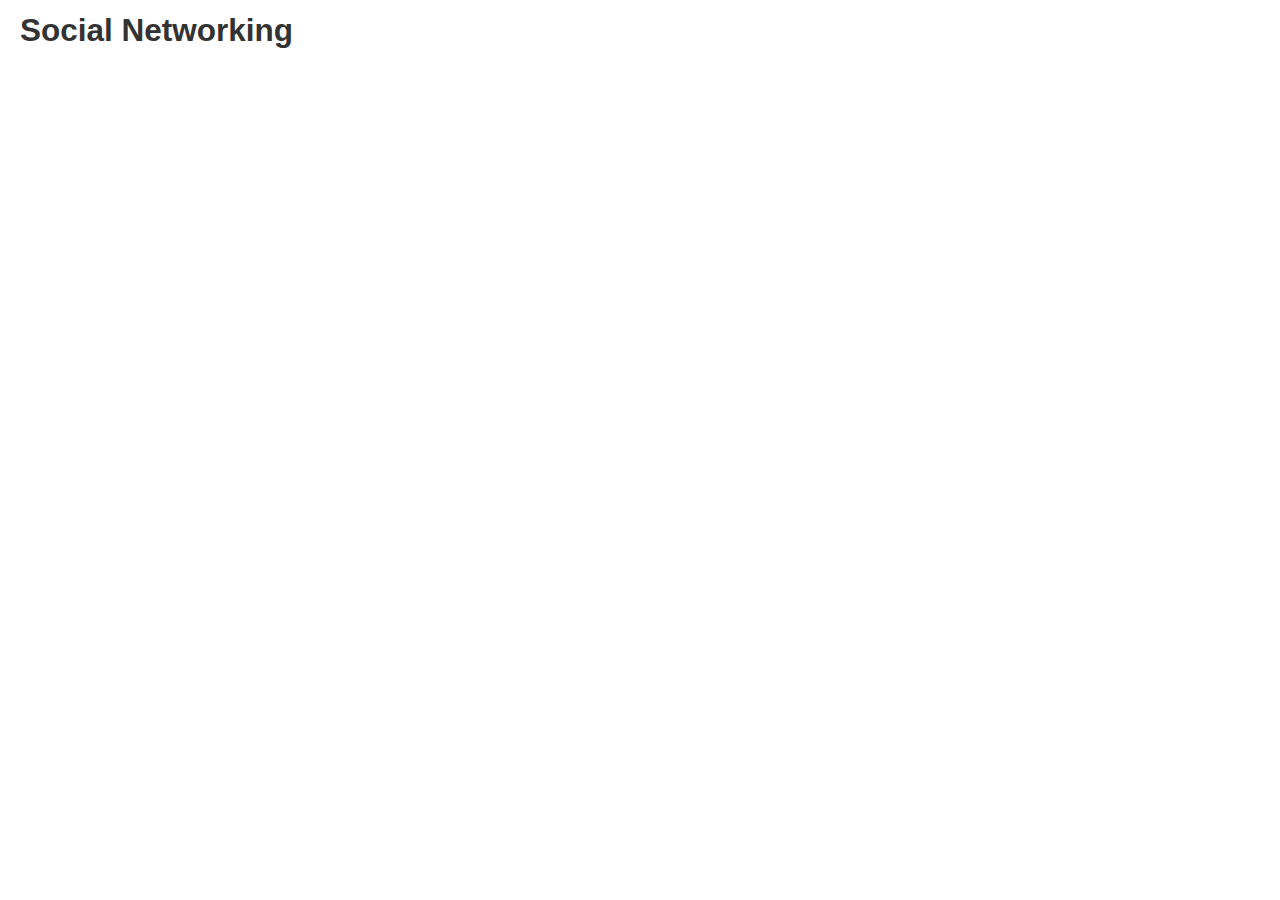
<file: privacy/social-networking.html>
<!DOCTYPE html>
<html lang="en">
  <head>
    <meta charset="utf-8">
    <title>Privacy Policy</title>
    <meta name="viewport" content="width=device-width, initial-scale=1.0">
    <meta name="description" content="">
    <meta name="author" content="">


    <style type="text/css">
      body {
        padding: 0px;

      }
      .sidebar-nav {
        padding: 9px 0;
      }

      @media (max-width: 980px) {
        /* Enable use of floated navbar text */
        .navbar-text.pull-right {
          float: none;
          padding-left: 5px;
          padding-right: 5px;
        }
      }
    </style>

 <link href="css/bootstrap.min.css" rel="stylesheet" media="screen">
 <link href="css/bootstrap-responsive.css" rel="stylesheet">
 <link href="css/main.css" rel="stylesheet">
  </head>

  <body>

   

    <div class="container-fluid">
<div class="showMobile thickBottom">
<div class="goBack"><a href="index.html"><img width="60" src="img/arrow-back.png" /></a></div>
<div class="pageTitle">Social Networking</div>
<div class="clear"></div>
</div>
    
<div class="showDesktop">
<h2 class="bottomPad">Social Networking</h2>
</div>

<div class="padLeft padRight">











</div>
 


    </div><!--/.fluid-container-->


    <script src="js/jquery.min.js"></script> 
    <script src="js/bootstrap.min.js"></script>
	<script src="js/main.js"></script>

  </body>
</html>
</file>
<file: css/styles.css>
.ui-page {
    -webkit-backface-visibility: hidden;
    backface-visibility:hidden;
    -webkit-backface-visibility:hidden; /* Chrome and Safari */
    -moz-backface-visibility:hidden; /* Firefox */
}
.gray {
    background-color: #e7e7e7;
    border: 3px solid #aaa;
    padding-top: .5em !important;
    padding-bottom: .5em !important;
    padding-left: .25em !important;
    padding-right: .25em !important;
    margin: 2px;
    margin-top:15px;
    margin-bottom: 15px;
    padding: .25em;
    box-shadow: 2px 2px 5px 1px #d1d1d1;
}
.dark-gray {
    background-color: #d6d6d6;
    border: 3px solid #aaa;
    padding-top: .5em !important;
    padding-bottom: .5em !important;
    padding-left: .25em !important;
    padding-right: .25em !important;
    margin: 2px;
    margin-top:15px;
    margin-bottom: 15px;
    padding: .25em;
    box-shadow: 2px 2px 5px 1px #d1d1d1;

}
.light-gray {
    background-color: #F1F1F1;
    border: 3px solid #aaa;
    padding-top: .5em !important;
    padding-bottom: .5em !important;
    padding-left: .25em !important;
    padding-right: .25em !important;
    margin: 2px;
    margin-top:15px;
    margin-bottom:15px;
    padding: .25em;
    box-shadow: 2px 2px 5px 1px #d1d1d1;
}
.white {
    background-color: #FFF;
    border: 3px solid #aaa;
    padding-top: .5em !important;
    padding-bottom: .5em !important;
    padding-left: .25em !important;
    padding-right: .25em !important;
    margin: 2px;
    margin-top:15px;
    margin-bottom:15px;
    padding: .25em;
    box-shadow: 2px 2px 5px 1px #d1d1d1;
}
#author {
    color: #990004;
    font-size:.75em;
}
#byline-author {
    margin-left: 12%;
}
#whole-title {
    margin-bottom: -20px;
}
#title {
    margin-bottom: 0;
    width:88%;
    display: inline-block;
}
h3 {
    margin:0;
}
h2 {
    text-align: center;
}
#commentBox {
    height: auto !important;
}
#credentials .ui-input-text {
    width: 75%;
    margin:25px auto 0 !important;
}
#credentials button {
    width:75%;
    margin:25px auto 0;
    border-radius: 1.3125em;
}
#credentials input {
    margin-top:5px;
    margin-bottom: 5px;
}
#score {
    color: #990004;
    width:12%;
    display:inline-block;
    vertical-align:top;
}
.save-button{
    width:70%;
    margin: 0 auto;
    text-align: center;
}
.comment-author {
    color: #990004;
    margin-top:-5px;
    font-weight: bold;
}
.comment-body {
    margin-left: 10px;
}
#popupBasic-popup {
    width: 60%;
}
#popupBasic {
    height: 10%;
}
.opacity {
    opacity: 0.4;
}
a:link {
    color: #0000ff;
    text-decoration:none;
}
a:visited {
    color: #858585;
    text-decoration:none;
}
a:hover {
    color: #0000ff;
    text-decoration:none;
}
a:visited {
    color: #0000ff;
    text-decoration:none;
}
.main-button {
    text-align: center !important;
    margin: 0 auto !important;
    border-radius: 2.3125em !important;
    width: 50%;
}
.main-list {
    margin-top:10px !important;
    margin-bottom:10px !important;
}
.menu-earth {
    margin-left:-6em;
    position:absolute;
    margin-top: -.5em;
}
.sidebar-button {
    background-color: #FFF;
    color: #000 !important;
    display: block;
    width:100%;
    height: 100%;
    padding-top: 1em !important;
}
.sidebar-li {
    list-style-type:none;
    border-bottom:1px solid #AFAFAF;
    text-align: center !important;
}
.ui-panel-inner {
    padding: 0 !important;
    margin-left: -2.5em !important;
    margin-top: -1em !important;
}
.center-content {
    text-align: center;
}
.content {
    padding-bottom:80px;
    margin-top: 5em;
}
.footer {
    height:80px;
    position: absolute;
    bottom:0;
    left:0;
    width:100%;
}
.front-score {
    color: black;
    font-weight:bold;
    display: inline-block;
    vertical-align:top;
    width: 2em;
}
#list {
    margin-top: 0em;
}
.full-width {
    width: 100%;
    margin: 10px 0px 10px 0px auto;
    padding-top:1em;
    border-top: none !important;
    border-left: none !important;
    border-right: none !important;
    box-shadow: none !important;
    color: black !important;
}
.full-width a {
    color: black !important;
}
.border {
    width: 80%;
    margin: 20px auto;
    border-bottom: 1px solid #A6A6A6 !important;
}
.absolute-header {
    position: fixed;
    width: 100%;
    padding-top: 2em;
    margin-bottom:2em;
    z-index: 1000;
}
.reddit-row {
    width: 80%;
    display:inline-block;
}
.reddit-toprow {
    margin-left: 0em;
    margin-top:-1.5em;
}
.back-button {
    margin-top:2em !important;
    vertical-align:bottom;
}
.reddit-author {
    font-size:small;
    margin-top: 1em;
    margin-bottom: 0;
}
.controls {
    margin: 11em auto 4em;
    font-size: 9px;
    width:75%;
}
.reddit-main-select {
    width:100%;
}
.center-h3 {
    text-align: center;
}
#page-resources .center-h3 {
    margin-bottom:2em;
}
#page-resources .content a {
    font-size:large;
    text-align: right;
    display:block;
    color: #000;
}
#page-resources .border {
    margin-right:.5em;
}
#page-resources .reddit-row {
    width: 100%;
}
#page-resources .reddit-toprow {
    margin-top: -.5em;
}
.comment-author {
    font-size:large;
    margin-bottom: 1em;
}
.comment-subject {
    font-weight: bold;
    margin-bottom: .5em;
}
.menu-mail {
    margin-left: 4em;
    position: absolute;
}
#map {
    width: 100%;
    height: 15em;
    border: 3px solid black;
}
#settings-map {
    width: 100%;
    height: 15em;
    border: 3px solid black;
}
.country-selector {
    text-align: center;
    margin-top:1em;
}
#settings-top {
    margin-top: -.5em;
}
.center-h4 {
    text-align: center;
}
#settings-country-selector {
    margin-bottom: .5em;
}
#country-what {
    text-align: center;
    margin-top:1em;
    margin-bottom:.5em;
}
#page-settings .jvectormap-container  { 
    width: 18em;
    height: 15em;
}
.button-selected {
    background-color: black !important;
    color: white !important;
}
#country-history a, #country-history .ui-collapsible-content {
    background-color: #333;
    color: white;
    text-shadow: none;
}
#family a, #family .ui-collapsible-content {
    background-color: #E04006;
    color: white;
    text-shadow: none;
}
#health a, #health .ui-collapsible-content {
    background-color: #0276FD;
    color: white;
    text-shadow: none;
}
#economics a, #economics .ui-collapsible-content {
    background-color: goldenrod;
    color: white;
    text-shadow: none;
}
#demographics a, #demographics .ui-collapsible-content {
    background-color: #551A8B;
    color: white;
    text-shadow: none;
}
#climate a, #climate .ui-collapsible-content {
    background-color: #176117;
    color: white;
    text-shadow: none;
}
#flag {
    width: 50%;
    margin: 1em auto;
}
#flag-link {
    width: 10%;
    height: 10%;
    margin-left: 1em;
    vertical-align: text-bottom;
    border: 1px solid black;
}
#credit {
    margin-top: .5em;
}
.credit {
    font-size:10px;
    font-weight: bold;
}
</file>
<file: privacy/css/main.css>
.leftBorder{
border-left:1px solid #ccc;
padding:2%;
min-height:650px !important;
}

.appSummary{
padding-bottom:10px;
border-bottom:1px solid #ccc;
padding-left:10px;
}

.appSummaryTitle{
font-size:17px;
font-weight:bold;
color:#000;
margin-top:5px;
}

.appSummaryCompany{
font-size:14px;
font-weight:bold;
}

.underline{
text-decoration:underline;
color:#000;
}


.noMarginLeft{
margin-left:0 !important;
}

.pageHeader{
border-bottom:1px solid #ccc;
text-align:center;
font-size:18px;
font-weight:bold;
padding-bottom:20px;
padding-top:10px;
}

.detailedPolicy{
border-bottom:1px solid #ccc;
padding-top:10px;
padding-bottom:10px;
padding-left:10px;
}

.clear{
clear:both;
}

.topPad{
margin-top:10px;
}

.data-collected{
background-color:#f4f4f4;
margin-top:10px;
}

.btn{
font-weight:bold;
 display: inline-block !important;
    vertical-align: middle !important;
}

.btn.disabled{
background-color:#EEEEEE !important;
opacity: 0.5 !important;
font-weight:normal;
}

.appIntro{
padding-left:10px;
padding-right:10px;
}

.noPad{
padding:0px !important;
}

.data-collected-body{
padding-top:10px;
padding-left:10px;
padding-bottom:10px;
}

.security{
padding:10px;
}

.data-collected-body .btn , .security .btn{
width:125px;
margin-top:5px;
min-height:40px;
}

.sub-section{
display:none;
}

.floatLeft{
float:left;
}

.floatRight{
float:right;
}

.rightPad{
margin-right:10px;
}

.goBack{
float:left;
width:40px;;
margin-top:10px;
margin-left:10px;
margin-bottom:10px

}

.pageTitle{
float:left;
width:80%;
text-align:center;
font-size:150%;
font-weight:bold;
margin-top:20px;
}

.thickBottom{
border-bottom:2px solid #ccc;
margin-bottom:20px;
}

.showMobile, showDesktop{
display:none;
}


.itemRow{
margin-bottom:10px;
margin-left:10px;
}

.itemActive{
width:20%;
float:left;
}

.itemName{
width:80%;
font-weight:bold;
margin-top:5px;
float:left;
}
 
.itemName a{
color:#000;
}

.itemName a:hover{
text-decoration:none !important;
}

.itemDetails{
display:none;
font-weight:normal;
}

.padLeft{
margin-left:10px;
}

.padRight{
margin-left:10px;
}

.dm-icon{
float:left;
width:25%;
}

.dm-icon-box{
float:left;
width:65px;
border:1px solid #ccc;
height:65px;
}

.dm-icon-name{
width:75px;
text-align:center;
margin-top:10px;
}

.dm-row{
margin-top:10px;
}


.social-icon{
float:left;
width:20%;
}

.social-icon-box{
float:left;
width:50px;
border:1px solid #ccc;
height:51px;
}

.social-icon-name{
width:55px;
text-align:center;
margin-top:10px;
font-size:85%;
line-height:1.3em;
}

.social-row{
margin-top:10px;
margin-bottom:10px;
}



.bottomPad{
margin-bottom:15px;
}

.tick-list{
margin-left:10px;
margin-top:10px;
}

.tick-item{
font-size:80%;
}

.tick-item img{
vertical-align:middle;
margin-right:5px;

}

.btnLink{
border:1px solid #ccc;
padding:5px;
display:block;
color:#000;
width:90%;
}

.btnLink a{
color:#000;
}


.appSummaryName a{
color:#000;

}

.contactOption{
border:1px solid #ccc;
padding:5px;
margin:5px;
}

.contactClose{
font-weight: bold;
    margin-left: 232px;
    margin-top: 1px;
    position: absolute;
    z-index: 1;
}

.contactClose a{
color:#000;
}

.contactOptions{
    display:none;

position:absolute;
border:1px solid #ccc;
padding:5px;
z-index:1;
-webkit-border-radius: 5px;
-moz-border-radius: 5px;
border-radius: 5px;
-webkit-box-shadow: 0px 0px 5px rgba(50, 50, 50, 0.75);
-moz-box-shadow:    0px 0px 5px rgba(50, 50, 50, 0.75);
box-shadow:         0px 0px 5px rgba(50, 50, 50, 0.75);
background-color:#FFF;
width:250px;
margin-left:20px;
margin-top:20px;
}

/* responsive */

@media (max-width: 768px) { 
.data-collected-body .btn , .security .btn{
width:122px;
}


body {
    padding-right: 0px !important;
    padding-left: 0px !important;
  }
</file>
